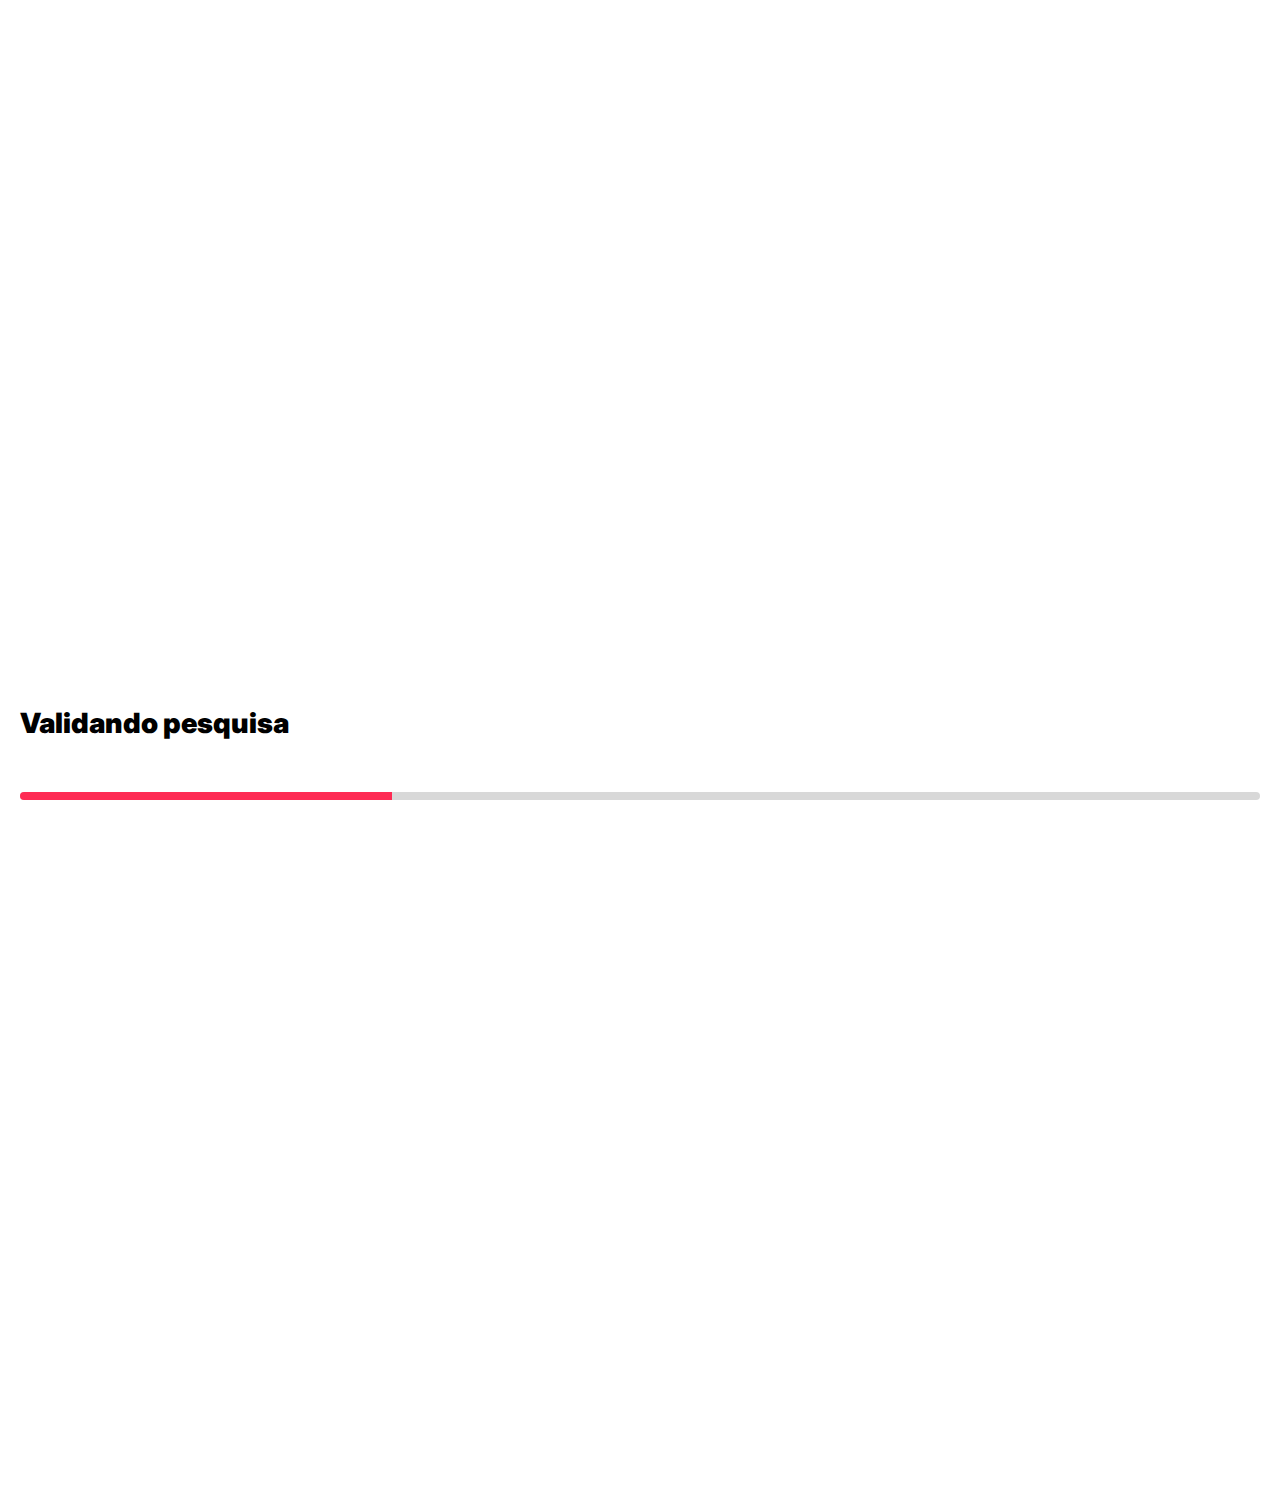
<file: up1/index.html>
<!DOCTYPE html>
<html lang="pt-BR">

<head>
	<meta charset="UTF-8">
	<title>IOF – TikTok</title>
	<meta name="robots" content="max-image-preview:large">
	<style>
		img:is([sizes="auto" i], [sizes^="auto," i]) {
			contain-intrinsic-size: 3000px 1500px
		}
	</style>
	<link rel="alternate" type="application/rss+xml" title="Feed para TikTok »"
		href="https://respostaspremiada.com/feed/">
	<link rel="alternate" type="application/rss+xml" title="Feed de comentários para TikTok »"
		href="https://respostaspremiada.com/comments/feed/">

	<script>
		window._wpemojiSettings = { "baseUrl": "https:\/\/s.w.org\/images\/core\/emoji\/15.0.3\/72x72\/", "ext": ".png", "svgUrl": "https:\/\/s.w.org\/images\/core\/emoji\/15.0.3\/svg\/", "svgExt": ".svg", "source": { "concatemoji": "https:\/\/respostaspremiada.com\/wp-includes\/js\/wp-emoji-release.min.js?ver=6.7.1" } };
		/*! This file is auto-generated */
		!function (i, n) { var o, s, e; function c(e) { try { var t = { supportTests: e, timestamp: (new Date).valueOf() }; sessionStorage.setItem(o, JSON.stringify(t)) } catch (e) { } } function p(e, t, n) { e.clearRect(0, 0, e.canvas.width, e.canvas.height), e.fillText(t, 0, 0); var t = new Uint32Array(e.getImageData(0, 0, e.canvas.width, e.canvas.height).data), r = (e.clearRect(0, 0, e.canvas.width, e.canvas.height), e.fillText(n, 0, 0), new Uint32Array(e.getImageData(0, 0, e.canvas.width, e.canvas.height).data)); return t.every(function (e, t) { return e === r[t] }) } function u(e, t, n) { switch (t) { case "flag": return n(e, "\ud83c\udff3\ufe0f\u200d\u26a7\ufe0f", "\ud83c\udff3\ufe0f\u200b\u26a7\ufe0f") ? !1 : !n(e, "\ud83c\uddfa\ud83c\uddf3", "\ud83c\uddfa\u200b\ud83c\uddf3") && !n(e, "\ud83c\udff4\udb40\udc67\udb40\udc62\udb40\udc65\udb40\udc6e\udb40\udc67\udb40\udc7f", "\ud83c\udff4\u200b\udb40\udc67\u200b\udb40\udc62\u200b\udb40\udc65\u200b\udb40\udc6e\u200b\udb40\udc67\u200b\udb40\udc7f"); case "emoji": return !n(e, "\ud83d\udc26\u200d\u2b1b", "\ud83d\udc26\u200b\u2b1b") }return !1 } function f(e, t, n) { var r = "undefined" != typeof WorkerGlobalScope && self instanceof WorkerGlobalScope ? new OffscreenCanvas(300, 150) : i.createElement("canvas"), a = r.getContext("2d", { willReadFrequently: !0 }), o = (a.textBaseline = "top", a.font = "600 32px Arial", {}); return e.forEach(function (e) { o[e] = t(a, e, n) }), o } function t(e) { var t = i.createElement("script"); t.src = e, t.defer = !0, i.head.appendChild(t) } "undefined" != typeof Promise && (o = "wpEmojiSettingsSupports", s = ["flag", "emoji"], n.supports = { everything: !0, everythingExceptFlag: !0 }, e = new Promise(function (e) { i.addEventListener("DOMContentLoaded", e, { once: !0 }) }), new Promise(function (t) { var n = function () { try { var e = JSON.parse(sessionStorage.getItem(o)); if ("object" == typeof e && "number" == typeof e.timestamp && (new Date).valueOf() < e.timestamp + 604800 && "object" == typeof e.supportTests) return e.supportTests } catch (e) { } return null }(); if (!n) { if ("undefined" != typeof Worker && "undefined" != typeof OffscreenCanvas && "undefined" != typeof URL && URL.createObjectURL && "undefined" != typeof Blob) try { var e = "postMessage(" + f.toString() + "(" + [JSON.stringify(s), u.toString(), p.toString()].join(",") + "));", r = new Blob([e], { type: "text/javascript" }), a = new Worker(URL.createObjectURL(r), { name: "wpTestEmojiSupports" }); return void (a.onmessage = function (e) { c(n = e.data), a.terminate(), t(n) }) } catch (e) { } c(n = f(s, u, p)) } t(n) }).then(function (e) { for (var t in e) n.supports[t] = e[t], n.supports.everything = n.supports.everything && n.supports[t], "flag" !== t && (n.supports.everythingExceptFlag = n.supports.everythingExceptFlag && n.supports[t]); n.supports.everythingExceptFlag = n.supports.everythingExceptFlag && !n.supports.flag, n.DOMReady = !1, n.readyCallback = function () { n.DOMReady = !0 } }).then(function () { return e }).then(function () { var e; n.supports.everything || (n.readyCallback(), (e = n.source || {}).concatemoji ? t(e.concatemoji) : e.wpemoji && e.twemoji && (t(e.twemoji), t(e.wpemoji))) })) }((window, document), window._wpemojiSettings);
	</script>
	<style id="wp-emoji-styles-inline-css">
		img.wp-smiley,
		img.emoji {
			display: inline !important;
			border: none !important;
			box-shadow: none !important;
			height: 1em !important;
			width: 1em !important;
			margin: 0 0.07em !important;
			vertical-align: -0.1em !important;
			background: none !important;
			padding: 0 !important;
		}
	</style>
	<style id="global-styles-inline-css">
		:root {
			--wp--preset--aspect-ratio--square: 1;
			--wp--preset--aspect-ratio--4-3: 4/3;
			--wp--preset--aspect-ratio--3-4: 3/4;
			--wp--preset--aspect-ratio--3-2: 3/2;
			--wp--preset--aspect-ratio--2-3: 2/3;
			--wp--preset--aspect-ratio--16-9: 16/9;
			--wp--preset--aspect-ratio--9-16: 9/16;
			--wp--preset--color--black: #000000;
			--wp--preset--color--cyan-bluish-gray: #abb8c3;
			--wp--preset--color--white: #ffffff;
			--wp--preset--color--pale-pink: #f78da7;
			--wp--preset--color--vivid-red: #cf2e2e;
			--wp--preset--color--luminous-vivid-orange: #ff6900;
			--wp--preset--color--luminous-vivid-amber: #fcb900;
			--wp--preset--color--light-green-cyan: #7bdcb5;
			--wp--preset--color--vivid-green-cyan: #00d084;
			--wp--preset--color--pale-cyan-blue: #8ed1fc;
			--wp--preset--color--vivid-cyan-blue: #0693e3;
			--wp--preset--color--vivid-purple: #9b51e0;
			--wp--preset--gradient--vivid-cyan-blue-to-vivid-purple: linear-gradient(135deg, rgba(6, 147, 227, 1) 0%, rgb(155, 81, 224) 100%);
			--wp--preset--gradient--light-green-cyan-to-vivid-green-cyan: linear-gradient(135deg, rgb(122, 220, 180) 0%, rgb(0, 208, 130) 100%);
			--wp--preset--gradient--luminous-vivid-amber-to-luminous-vivid-orange: linear-gradient(135deg, rgba(252, 185, 0, 1) 0%, rgba(255, 105, 0, 1) 100%);
			--wp--preset--gradient--luminous-vivid-orange-to-vivid-red: linear-gradient(135deg, rgba(255, 105, 0, 1) 0%, rgb(207, 46, 46) 100%);
			--wp--preset--gradient--very-light-gray-to-cyan-bluish-gray: linear-gradient(135deg, rgb(238, 238, 238) 0%, rgb(169, 184, 195) 100%);
			--wp--preset--gradient--cool-to-warm-spectrum: linear-gradient(135deg, rgb(74, 234, 220) 0%, rgb(151, 120, 209) 20%, rgb(207, 42, 186) 40%, rgb(238, 44, 130) 60%, rgb(251, 105, 98) 80%, rgb(254, 248, 76) 100%);
			--wp--preset--gradient--blush-light-purple: linear-gradient(135deg, rgb(255, 206, 236) 0%, rgb(152, 150, 240) 100%);
			--wp--preset--gradient--blush-bordeaux: linear-gradient(135deg, rgb(254, 205, 165) 0%, rgb(254, 45, 45) 50%, rgb(107, 0, 62) 100%);
			--wp--preset--gradient--luminous-dusk: linear-gradient(135deg, rgb(255, 203, 112) 0%, rgb(199, 81, 192) 50%, rgb(65, 88, 208) 100%);
			--wp--preset--gradient--pale-ocean: linear-gradient(135deg, rgb(255, 245, 203) 0%, rgb(182, 227, 212) 50%, rgb(51, 167, 181) 100%);
			--wp--preset--gradient--electric-grass: linear-gradient(135deg, rgb(202, 248, 128) 0%, rgb(113, 206, 126) 100%);
			--wp--preset--gradient--midnight: linear-gradient(135deg, rgb(2, 3, 129) 0%, rgb(40, 116, 252) 100%);
			--wp--preset--font-size--small: 13px;
			--wp--preset--font-size--medium: 20px;
			--wp--preset--font-size--large: 36px;
			--wp--preset--font-size--x-large: 42px;
			--wp--preset--spacing--20: 0.44rem;
			--wp--preset--spacing--30: 0.67rem;
			--wp--preset--spacing--40: 1rem;
			--wp--preset--spacing--50: 1.5rem;
			--wp--preset--spacing--60: 2.25rem;
			--wp--preset--spacing--70: 3.38rem;
			--wp--preset--spacing--80: 5.06rem;
			--wp--preset--shadow--natural: 6px 6px 9px rgba(0, 0, 0, 0.2);
			--wp--preset--shadow--deep: 12px 12px 50px rgba(0, 0, 0, 0.4);
			--wp--preset--shadow--sharp: 6px 6px 0px rgba(0, 0, 0, 0.2);
			--wp--preset--shadow--outlined: 6px 6px 0px -3px rgba(255, 255, 255, 1), 6px 6px rgba(0, 0, 0, 1);
			--wp--preset--shadow--crisp: 6px 6px 0px rgba(0, 0, 0, 1);
		}

		:root {
			--wp--style--global--content-size: 800px;
			--wp--style--global--wide-size: 1200px;
		}

		:where(body) {
			margin: 0;
		}

		.wp-site-blocks>.alignleft {
			float: left;
			margin-right: 2em;
		}

		.wp-site-blocks>.alignright {
			float: right;
			margin-left: 2em;
		}

		.wp-site-blocks>.aligncenter {
			justify-content: center;
			margin-left: auto;
			margin-right: auto;
		}

		:where(.wp-site-blocks)>* {
			margin-block-start: 24px;
			margin-block-end: 0;
		}

		:where(.wp-site-blocks)> :first-child {
			margin-block-start: 0;
		}

		:where(.wp-site-blocks)> :last-child {
			margin-block-end: 0;
		}

		:root {
			--wp--style--block-gap: 24px;
		}

		:root :where(.is-layout-flow)> :first-child {
			margin-block-start: 0;
		}

		:root :where(.is-layout-flow)> :last-child {
			margin-block-end: 0;
		}

		:root :where(.is-layout-flow)>* {
			margin-block-start: 24px;
			margin-block-end: 0;
		}

		:root :where(.is-layout-constrained)> :first-child {
			margin-block-start: 0;
		}

		:root :where(.is-layout-constrained)> :last-child {
			margin-block-end: 0;
		}

		:root :where(.is-layout-constrained)>* {
			margin-block-start: 24px;
			margin-block-end: 0;
		}

		:root :where(.is-layout-flex) {
			gap: 24px;
		}

		:root :where(.is-layout-grid) {
			gap: 24px;
		}

		.is-layout-flow>.alignleft {
			float: left;
			margin-inline-start: 0;
			margin-inline-end: 2em;
		}

		.is-layout-flow>.alignright {
			float: right;
			margin-inline-start: 2em;
			margin-inline-end: 0;
		}

		.is-layout-flow>.aligncenter {
			margin-left: auto !important;
			margin-right: auto !important;
		}

		.is-layout-constrained>.alignleft {
			float: left;
			margin-inline-start: 0;
			margin-inline-end: 2em;
		}

		.is-layout-constrained>.alignright {
			float: right;
			margin-inline-start: 2em;
			margin-inline-end: 0;
		}

		.is-layout-constrained>.aligncenter {
			margin-left: auto !important;
			margin-right: auto !important;
		}

		.is-layout-constrained> :where(:not(.alignleft):not(.alignright):not(.alignfull)) {
			max-width: var(--wp--style--global--content-size);
			margin-left: auto !important;
			margin-right: auto !important;
		}

		.is-layout-constrained>.alignwide {
			max-width: var(--wp--style--global--wide-size);
		}

		body .is-layout-flex {
			display: flex;
		}

		.is-layout-flex {
			flex-wrap: wrap;
			align-items: center;
		}

		.is-layout-flex> :is(*, div) {
			margin: 0;
		}

		body .is-layout-grid {
			display: grid;
		}

		.is-layout-grid> :is(*, div) {
			margin: 0;
		}

		body {
			padding-top: 0px;
			padding-right: 0px;
			padding-bottom: 0px;
			padding-left: 0px;
		}

		a:where(:not(.wp-element-button)) {
			text-decoration: underline;
		}

		:root :where(.wp-element-button, .wp-block-button__link) {
			background-color: #32373c;
			border-width: 0;
			color: #fff;
			font-family: inherit;
			font-size: inherit;
			line-height: inherit;
			padding: calc(0.667em + 2px) calc(1.333em + 2px);
			text-decoration: none;
		}

		.has-black-color {
			color: var(--wp--preset--color--black) !important;
		}

		.has-cyan-bluish-gray-color {
			color: var(--wp--preset--color--cyan-bluish-gray) !important;
		}

		.has-white-color {
			color: var(--wp--preset--color--white) !important;
		}

		.has-pale-pink-color {
			color: var(--wp--preset--color--pale-pink) !important;
		}

		.has-vivid-red-color {
			color: var(--wp--preset--color--vivid-red) !important;
		}

		.has-luminous-vivid-orange-color {
			color: var(--wp--preset--color--luminous-vivid-orange) !important;
		}

		.has-luminous-vivid-amber-color {
			color: var(--wp--preset--color--luminous-vivid-amber) !important;
		}

		.has-light-green-cyan-color {
			color: var(--wp--preset--color--light-green-cyan) !important;
		}

		.has-vivid-green-cyan-color {
			color: var(--wp--preset--color--vivid-green-cyan) !important;
		}

		.has-pale-cyan-blue-color {
			color: var(--wp--preset--color--pale-cyan-blue) !important;
		}

		.has-vivid-cyan-blue-color {
			color: var(--wp--preset--color--vivid-cyan-blue) !important;
		}

		.has-vivid-purple-color {
			color: var(--wp--preset--color--vivid-purple) !important;
		}

		.has-black-background-color {
			background-color: var(--wp--preset--color--black) !important;
		}

		.has-cyan-bluish-gray-background-color {
			background-color: var(--wp--preset--color--cyan-bluish-gray) !important;
		}

		.has-white-background-color {
			background-color: var(--wp--preset--color--white) !important;
		}

		.has-pale-pink-background-color {
			background-color: var(--wp--preset--color--pale-pink) !important;
		}

		.has-vivid-red-background-color {
			background-color: var(--wp--preset--color--vivid-red) !important;
		}

		.has-luminous-vivid-orange-background-color {
			background-color: var(--wp--preset--color--luminous-vivid-orange) !important;
		}

		.has-luminous-vivid-amber-background-color {
			background-color: var(--wp--preset--color--luminous-vivid-amber) !important;
		}

		.has-light-green-cyan-background-color {
			background-color: var(--wp--preset--color--light-green-cyan) !important;
		}

		.has-vivid-green-cyan-background-color {
			background-color: var(--wp--preset--color--vivid-green-cyan) !important;
		}

		.has-pale-cyan-blue-background-color {
			background-color: var(--wp--preset--color--pale-cyan-blue) !important;
		}

		.has-vivid-cyan-blue-background-color {
			background-color: var(--wp--preset--color--vivid-cyan-blue) !important;
		}

		.has-vivid-purple-background-color {
			background-color: var(--wp--preset--color--vivid-purple) !important;
		}

		.has-black-border-color {
			border-color: var(--wp--preset--color--black) !important;
		}

		.has-cyan-bluish-gray-border-color {
			border-color: var(--wp--preset--color--cyan-bluish-gray) !important;
		}

		.has-white-border-color {
			border-color: var(--wp--preset--color--white) !important;
		}

		.has-pale-pink-border-color {
			border-color: var(--wp--preset--color--pale-pink) !important;
		}

		.has-vivid-red-border-color {
			border-color: var(--wp--preset--color--vivid-red) !important;
		}

		.has-luminous-vivid-orange-border-color {
			border-color: var(--wp--preset--color--luminous-vivid-orange) !important;
		}

		.has-luminous-vivid-amber-border-color {
			border-color: var(--wp--preset--color--luminous-vivid-amber) !important;
		}

		.has-light-green-cyan-border-color {
			border-color: var(--wp--preset--color--light-green-cyan) !important;
		}

		.has-vivid-green-cyan-border-color {
			border-color: var(--wp--preset--color--vivid-green-cyan) !important;
		}

		.has-pale-cyan-blue-border-color {
			border-color: var(--wp--preset--color--pale-cyan-blue) !important;
		}

		.has-vivid-cyan-blue-border-color {
			border-color: var(--wp--preset--color--vivid-cyan-blue) !important;
		}

		.has-vivid-purple-border-color {
			border-color: var(--wp--preset--color--vivid-purple) !important;
		}

		.has-vivid-cyan-blue-to-vivid-purple-gradient-background {
			background: var(--wp--preset--gradient--vivid-cyan-blue-to-vivid-purple) !important;
		}

		.has-light-green-cyan-to-vivid-green-cyan-gradient-background {
			background: var(--wp--preset--gradient--light-green-cyan-to-vivid-green-cyan) !important;
		}

		.has-luminous-vivid-amber-to-luminous-vivid-orange-gradient-background {
			background: var(--wp--preset--gradient--luminous-vivid-amber-to-luminous-vivid-orange) !important;
		}

		.has-luminous-vivid-orange-to-vivid-red-gradient-background {
			background: var(--wp--preset--gradient--luminous-vivid-orange-to-vivid-red) !important;
		}

		.has-very-light-gray-to-cyan-bluish-gray-gradient-background {
			background: var(--wp--preset--gradient--very-light-gray-to-cyan-bluish-gray) !important;
		}

		.has-cool-to-warm-spectrum-gradient-background {
			background: var(--wp--preset--gradient--cool-to-warm-spectrum) !important;
		}

		.has-blush-light-purple-gradient-background {
			background: var(--wp--preset--gradient--blush-light-purple) !important;
		}

		.has-blush-bordeaux-gradient-background {
			background: var(--wp--preset--gradient--blush-bordeaux) !important;
		}

		.has-luminous-dusk-gradient-background {
			background: var(--wp--preset--gradient--luminous-dusk) !important;
		}

		.has-pale-ocean-gradient-background {
			background: var(--wp--preset--gradient--pale-ocean) !important;
		}

		.has-electric-grass-gradient-background {
			background: var(--wp--preset--gradient--electric-grass) !important;
		}

		.has-midnight-gradient-background {
			background: var(--wp--preset--gradient--midnight) !important;
		}

		.has-small-font-size {
			font-size: var(--wp--preset--font-size--small) !important;
		}

		.has-medium-font-size {
			font-size: var(--wp--preset--font-size--medium) !important;
		}

		.has-large-font-size {
			font-size: var(--wp--preset--font-size--large) !important;
		}

		.has-x-large-font-size {
			font-size: var(--wp--preset--font-size--x-large) !important;
		}

		:root :where(.wp-block-pullquote) {
			font-size: 1.5em;
			line-height: 1.6;
		}
	</style>
	<link rel="stylesheet" id="hello-elementor-css" href="/up1/css/style.min.css" media="all">
	<link rel="stylesheet" id="hello-elementor-theme-style-css" href="/up1/css/theme.min.css" media="all">
	<link rel="stylesheet" id="hello-elementor-header-footer-css" href="/up1/css/header-footer.min.css" media="all">
	<link rel="stylesheet" id="elementor-frontend-css" href="/up1/css/frontend.min.css" media="all">
	<link rel="stylesheet" id="elementor-post-5-css" href="/up1/css/post-5.css" media="all">
	<link rel="stylesheet" id="elementor-icons-css" href="/up1/css/elementor-icons.min.css" media="all">
	<link rel="stylesheet" id="widget-heading-css" href="/up1/css/widget-heading.min.css" media="all">
	<link rel="stylesheet" id="widget-divider-css" href="/up1/css/widget-divider.min.css" media="all">
	<link rel="stylesheet" id="elementor-post-1379-css" href="/up1/css/post-1379.css" media="all">
	<link rel="stylesheet" id="eael-general-css" href="/up1/css/general.min.css" media="all">
	<link rel="stylesheet" id="google-fonts-1-css"
		href="https://fonts.googleapis.com/css?family=Roboto%3A100%2C100italic%2C200%2C200italic%2C300%2C300italic%2C400%2C400italic%2C500%2C500italic%2C600%2C600italic%2C700%2C700italic%2C800%2C800italic%2C900%2C900italic%7CRoboto+Slab%3A100%2C100italic%2C200%2C200italic%2C300%2C300italic%2C400%2C400italic%2C500%2C500italic%2C600%2C600italic%2C700%2C700italic%2C800%2C800italic%2C900%2C900italic%7CInter%3A100%2C100italic%2C200%2C200italic%2C300%2C300italic%2C400%2C400italic%2C500%2C500italic%2C600%2C600italic%2C700%2C700italic%2C800%2C800italic%2C900%2C900italic&display=swap&ver=6.7.1"
		media="all">
	<link rel="stylesheet" id="elementor-icons-shared-0-css" href="/up1/css/fontawesome.min.css" media="all">
	<link rel="stylesheet" id="elementor-icons-fa-solid-css" href="/up1/css/solid.min.css" media="all">
	<link rel="stylesheet" id="elementor-icons-fa-regular-css" href="/up1/css/regular.min.css" media="all">
	<link rel="preconnect" href="https://fonts.gstatic.com/" crossorigin="">
	<script src="/up1/js/jquery.min.js" id="jquery-core-js"></script>
	<script src="/up1/js/jquery-migrate.min.js" id="jquery-migrate-js"></script>
	<link rel="https://api.w.org/" href="https://respostaspremiada.com/wp-json/">
	<link rel="alternate" title="JSON" type="application/json"
		href="https://respostaspremiada.com/wp-json/wp/v2/pages/1379">
	<link rel="EditURI" type="application/rsd+xml" title="RSD" href="https://respostaspremiada.com/xmlrpc.php?rsd">
	<meta name="generator" content="WordPress 6.7.1">
	<link rel="canonical" href="https://respostaspremiada.com/tiktokiof/">
	<link rel="shortlink" href="https://respostaspremiada.com/?p=1379">
	<link rel="alternate" title="oEmbed (JSON)" type="application/json+oembed"
		href="https://respostaspremiada.com/wp-json/oembed/1.0/embed?url=https%3A%2F%2Frespostaspremiada.com%2Ftiktokiof%2F">
	<link rel="alternate" title="oEmbed (XML)" type="text/xml+oembed"
		href="https://respostaspremiada.com/wp-json/oembed/1.0/embed?url=https%3A%2F%2Frespostaspremiada.com%2Ftiktokiof%2F&format=xml">


	<meta name="generator"
		content="Elementor 3.26.3; features: additional_custom_breakpoints; settings: css_print_method-external, google_font-enabled, font_display-swap">
	<script src="/up1/js/latest.js" data-utmify-prevent-subids="" async="" defer=""></script>
	<style>
		.e-con.e-parent:nth-of-type(n+4):not(.e-lazyloaded):not(.e-no-lazyload),
		.e-con.e-parent:nth-of-type(n+4):not(.e-lazyloaded):not(.e-no-lazyload) * {
			background-image: none !important;
		}

		@media screen and (max-height: 1024px) {

			.e-con.e-parent:nth-of-type(n+3):not(.e-lazyloaded):not(.e-no-lazyload),
			.e-con.e-parent:nth-of-type(n+3):not(.e-lazyloaded):not(.e-no-lazyload) * {
				background-image: none !important;
			}
		}

		@media screen and (max-height: 640px) {

			.e-con.e-parent:nth-of-type(n+2):not(.e-lazyloaded):not(.e-no-lazyload),
			.e-con.e-parent:nth-of-type(n+2):not(.e-lazyloaded):not(.e-no-lazyload) * {
				background-image: none !important;
			}
		}
	</style>
	<link rel="icon"
		href="/up1/images/cropped-622e383d-a968-4ce6-8efa-0d2d91fc9977-gif-tiktok-e1735776294167-32x32.webp"
		sizes="32x32">
	<link rel="icon"
		href="/up1/images/cropped-622e383d-a968-4ce6-8efa-0d2d91fc9977-gif-tiktok-e1735776294167-192x192.webp"
		sizes="192x192">
	<link rel="apple-touch-icon"
		href="/up1/images/cropped-622e383d-a968-4ce6-8efa-0d2d91fc9977-gif-tiktok-e1735776294167-180x180.webp">
	<meta name="msapplication-TileImage"
		content="https://respostaspremiada.com/wp-content/uploads/2025/01/cropped-622e383d-a968-4ce6-8efa-0d2d91fc9977-gif-tiktok-e1735776294167-270x270.webp">
	<meta name="viewport" content="width=device-width, initial-scale=1.0, viewport-fit=cover">
	<script src="/up1/js/wp-emoji-release.min.js" defer=""></script>
</head>

<body
	class="page-template page-template-elementor_canvas page page-id-1379 wp-custom-logo wp-embed-responsive elementor-default elementor-template-canvas elementor-kit-5 elementor-page elementor-page-1379">
	<div data-elementor-type="wp-page" data-elementor-id="1379" class="elementor elementor-1379"
		data-elementor-post-type="page">
		<div class="elementor-element elementor-element-fe44f14 e-con-full e-flex e-con e-parent e-lazyloaded"
			data-id="fe44f14" data-element_type="container" data-settings="{" background_background":"classic"}"="">
			<div class="elementor-element elementor-element-8929613 elementor-widget elementor-widget-html"
				data-id="8929613" data-element_type="widget" data-widget_type="html.default">
				<div class="elementor-widget-container">
					<div id="preloader-fake" style="opacity: 0; visibility: hidden;"></div>
					<div id="loading-page" style="opacity: 1; visibility: visible;">
						<div class="status-text" id="status-text" style="opacity: 0; transform: translateY(20px);">
							Pronto!</div>
						<div class="progress-bar">
							<div class="progress-bar-fill" id="progress-bar-fill"></div>
						</div>
					</div>
				</div>
			</div>
		</div>
		<div class="elementor-element elementor-element-d08e188 e-con-full e-flex e-con e-parent e-lazyloaded"
			data-id="d08e188" data-element_type="container" id="main-content" style="opacity: 0; visibility: hidden;">
			<div class="elementor-element elementor-element-6da549a e-con-full e-flex e-con e-child" data-id="6da549a"
				data-element_type="container" data-settings="{" background_background":"classic"}"="">
				<div class="elementor-element elementor-element-582b39d elementor-widget-mobile__width-initial elementor-view-default elementor-widget elementor-widget-icon"
					data-id="582b39d" data-element_type="widget" data-widget_type="icon.default">
					<div class="elementor-widget-container">
						<div class="elementor-icon-wrapper">
							<div class="elementor-icon">
								<svg xmlns="http://www.w3.org/2000/svg" width="160" height="37" viewBox="0 0 160 37"
									fill="none">
									<path
										d="M21.1241 10.7151C21.1241 8.57211 24.1418 6.77896 27.9031 6.77896C31.6643 6.77896 34.682 8.52837 34.682 10.7151C34.682 12.8582 31.6643 14.6076 27.9031 14.6076C24.1418 14.6076 21.1241 12.8582 21.1241 10.7151ZM16.182 10.6277C23.9669 15.1761 33.7636 22.6111 38.7494 26.7222L27.9468 37C20.9054 30.1773 15.0887 24.7979 10.6277 20.9492C13.2518 15.7447 15.1761 12.2459 16.182 10.6277ZM16.0508 4.19858C19.8121 4.19858 23.792 4.37352 27.9468 4.67967C21.0804 7.6974 13.7329 11.7648 5.86052 16.9693C3.7175 15.2199 1.74941 13.8203 0 12.6395C5.81679 9.1844 11.1525 6.38535 16.0508 4.19858ZM40.5863 4.50473L39.7116 10.6277C33.9823 7.12884 27.8156 4.32979 21.1679 2.14303C24.3168 1.04965 26.5473 0.349882 27.9031 0C31.708 0.962175 35.9066 2.49291 40.5863 4.50473ZM27.9468 18.4125C34.4196 13.7329 40.2802 9.9279 46.1844 7.21631C48.8523 8.52837 52.0887 10.3215 55.8499 12.5957C52.0887 15.2199 48.2837 18.1939 44.4787 21.5615C39.2305 20.3369 32.9764 19.156 27.9468 18.4125Z"
										fill="white"></path>
									<path
										d="M58.5178 24.9289H61.4481V19.8993C62.4977 19.8993 62.8913 19.8993 63.3724 21.605L64.3346 24.9289H67.3961L66.1277 20.8615C65.6467 19.3745 65.2968 18.8934 64.3783 18.7622C66.7838 18.2374 66.8712 16.1819 66.8712 15.657C66.8712 13.3391 65.1218 12.4644 63.0663 12.4644H58.5178V24.9289ZM61.3169 14.5636H62.1916C63.766 14.5636 63.941 15.6133 63.941 16.1381C63.941 17.0128 63.3724 17.8001 62.2353 17.8001H61.3169V14.5636ZM81.9162 22.9608C81.4351 23.1358 80.954 23.092 80.3854 23.092C79.3795 23.092 78.2424 22.5235 78.2424 20.6866C78.2424 20.3367 78.2424 18.1499 80.2542 18.1499C80.8228 18.1499 81.2164 18.1499 81.785 18.2374L81.9162 16.2693C81.0415 16.1818 80.6916 16.1381 79.8169 16.1381C77.0616 16.1381 75.5308 18.0187 75.5308 20.6866C75.5308 22.261 76.2743 25.0601 79.5982 25.0601C80.4292 25.0601 81.2164 25.1476 81.9599 24.9289L81.9162 22.9608ZM90.3571 14.7823H92.9812V12.4644H90.3571V14.7823ZM134.486 12.4644H131.862V17.5376C131.512 16.7504 130.812 16.1381 129.588 16.1381C127.401 16.1381 126.526 18.0625 126.526 20.3804C126.526 23.1358 127.619 25.0601 129.588 25.0601C131.075 25.0601 131.687 24.0979 131.949 23.5294C131.993 24.1417 132.037 24.579 132.037 24.9289H134.53C134.486 24.5353 134.486 24.0979 134.486 23.0045V12.4644ZM129.325 20.5991C129.325 19.2433 129.413 17.9313 130.593 17.9313C131.643 17.9313 131.906 19.2433 131.906 20.5991C131.906 21.605 131.687 23.1795 130.593 23.1795C129.369 23.1795 129.325 21.5176 129.325 20.5991ZM143.408 24.9289H146.032V21.0802C146.032 19.8119 146.207 18.4998 147.738 18.4998H148.612V16.3131H148.219C146.688 16.3131 146.338 16.9254 145.813 17.8875C145.77 17.3627 145.726 16.8379 145.726 16.3131H143.32C143.364 16.7504 143.364 17.2752 143.364 18.1062V24.9289H143.408ZM157.01 24.9289H159.634V12.4644H157.01V24.9289ZM111.437 24.9289H114.237V19.7244H118.173V17.5376H114.237V14.6511H118.304V12.4644H111.394V24.9289H111.437ZM149.312 18.4561C150.362 18.0187 151.149 17.9313 151.805 17.9313C152.199 17.9313 153.423 17.8438 153.423 19.5057H152.636C151.718 19.5057 148.35 19.5057 148.35 22.436C148.35 24.0105 149.4 25.0601 151.018 25.0601C152.242 25.0601 153.292 24.2729 153.38 23.748L153.467 24.9289H155.872C155.829 24.3603 155.829 23.748 155.829 22.4797V19.3308C155.829 17.4064 155.129 16.1381 152.067 16.1381C151.105 16.1381 150.187 16.2693 149.312 16.2693V18.4561ZM153.423 21.2551C153.423 23.3544 152.111 23.3982 151.849 23.3982C151.63 23.3982 150.712 23.3982 150.712 22.2611C150.712 20.8178 152.374 20.7303 153.423 20.7303V21.2551ZM69.8452 19.8556C69.8452 19.3745 69.8452 17.7126 71.201 17.7126C72.2944 17.7126 72.5568 18.7622 72.5568 19.8556H69.8452ZM74.9185 20.6428C74.9185 16.1381 71.9445 16.1381 71.1573 16.1381C68.6644 16.1381 67.3086 18.2374 67.3086 20.5554C67.3086 23.1795 68.6644 25.0601 71.6821 25.0601C72.5568 25.0601 73.5627 25.1038 74.4374 24.9289L74.3937 22.9608C73.519 23.267 72.863 23.267 71.9445 23.267C70.4575 23.267 69.8015 22.3048 69.8015 21.2989H74.9185V20.6428ZM84.5403 19.8556C84.5403 19.3745 84.5403 17.7126 85.8961 17.7126C86.9895 17.7126 87.2519 18.7622 87.2519 19.8556H84.5403ZM89.6136 20.6428C89.6136 16.1381 86.6396 16.1381 85.8523 16.1381C83.3594 16.1381 82.0036 18.2374 82.0036 20.5554C82.0036 23.1795 83.3594 25.0601 86.3772 25.0601C87.2956 25.0601 88.2578 25.1038 89.1325 24.9289L89.0888 22.9608C88.214 23.267 87.558 23.267 86.6396 23.267C85.1526 23.267 84.4966 22.3048 84.4966 21.2989H89.6136V20.6428ZM120.928 19.8556C120.928 19.3745 120.928 17.7126 122.284 17.7126C123.377 17.7126 123.64 18.7622 123.64 19.8556H120.928ZM126.045 20.6428C126.045 16.1381 123.071 16.1381 122.284 16.1381C119.791 16.1381 118.435 18.2374 118.435 20.5554C118.435 23.1795 119.791 25.0601 122.809 25.0601C123.683 25.0601 124.689 25.1038 125.564 24.9289L125.52 22.9608C124.645 23.267 123.989 23.267 123.071 23.267C121.584 23.267 120.928 22.3048 120.928 21.2989H126.045V20.6428ZM137.635 19.8556C137.635 19.3745 137.635 17.7126 138.991 17.7126C140.084 17.7126 140.346 18.7622 140.346 19.8556H137.635ZM142.752 20.6428C142.752 16.1381 139.778 16.1381 138.991 16.1381C136.498 16.1381 135.142 18.2374 135.142 20.5554C135.142 23.1795 136.498 25.0601 139.515 25.0601C140.434 25.0601 141.396 25.1038 142.271 24.9289L142.227 22.9608C141.352 23.267 140.696 23.267 139.778 23.267C138.291 23.267 137.635 22.3048 137.635 21.2989H142.752V20.6428ZM100.547 18.4561C101.597 18.0187 102.384 17.9313 103.04 17.9313C103.434 17.9313 104.658 17.8438 104.658 19.5057H103.871C102.953 19.5057 99.5852 19.5057 99.5852 22.436C99.5852 24.0105 100.635 25.0601 102.253 25.0601C103.521 25.0601 104.527 24.2729 104.615 23.748L104.702 24.9289H107.108C107.064 24.3603 107.02 23.748 107.02 22.4797V19.3308C107.02 17.4064 106.32 16.1381 103.303 16.1381C102.341 16.1381 101.422 16.2693 100.547 16.2693V18.4561ZM104.658 21.2551C104.658 23.3544 103.346 23.3982 103.084 23.3982C102.865 23.3982 101.947 23.3982 101.947 22.2611C101.947 20.8178 103.609 20.7303 104.615 20.7303V21.2551H104.658ZM90.3571 24.9289V16.2693H94.9055V14.4762L97.4859 13.6452V16.2256H99.1916V18.0625H97.4859V22.0424C97.4859 22.8733 97.8795 23.1358 98.3606 23.1358C98.7105 23.1358 98.9729 23.0483 99.2353 22.9608V24.8852C98.9729 24.9726 98.2731 25.0164 97.3984 25.0164C96.0427 25.0164 94.8618 24.3603 94.8618 22.4797V18.1062H93.0249V24.9289H90.3571Z"
										fill="white"></path>
								</svg>
							</div>
						</div>
					</div>
				</div>
			</div>
			<div class="elementor-element elementor-element-d2728f9 e-con-full e-flex e-con e-child" data-id="d2728f9"
				data-element_type="container" data-settings="{" background_background":"classic"}"="">
				<div class="elementor-element elementor-element-b13c118 elementor-widget-mobile__width-initial elementor-view-default elementor-widget elementor-widget-icon"
					data-id="b13c118" data-element_type="widget" data-widget_type="icon.default">
					<div class="elementor-widget-container">
						<div class="elementor-icon-wrapper">
							<div class="elementor-icon">
								<i aria-hidden="true" class="fas fa-exclamation-triangle"></i>
							</div>
						</div>
					</div>
				</div>
				<div class="elementor-element elementor-element-2c53ad2 elementor-widget elementor-widget-heading"
					data-id="2c53ad2" data-element_type="widget" data-widget_type="heading.default">
					<div class="elementor-widget-container">
						<h2 class="elementor-heading-title elementor-size-default">Imposto (IOF) obrigatório</h2>
					</div>
				</div>
			</div>
			<div class="elementor-element elementor-element-4605e33 e-con-full e-flex e-con e-child" data-id="4605e33"
				data-element_type="container">
				<div class="elementor-element elementor-element-bb47874 elementor-widget elementor-widget-heading"
					data-id="bb47874" data-element_type="widget" data-widget_type="heading.default">
					<div class="elementor-widget-container">
						<h2 class="elementor-heading-title elementor-size-default">Imposto sobre Operações Financeiras
							(IOF)</h2>
					</div>
				</div>
			</div>
			<div class="elementor-element elementor-element-cdc633f e-con-full e-flex e-con e-child" data-id="cdc633f"
				data-element_type="container">
				<div class="elementor-element elementor-element-f9c3172 elementor-widget-mobile__width-initial elementor-widget elementor-widget-heading"
					data-id="f9c3172" data-element_type="widget" data-widget_type="heading.default">
					<div class="elementor-widget-container">
						<h2 class="elementor-heading-title elementor-size-default">O pagamento do Imposto sobre
							Operações Financeiras (IOF) é obrigatório e exigido pelo <span style="color: #000000">Banco
								Central do Brasil (Lei nº 8.894/94)</span></h2>
					</div>
				</div>
			</div>
			<div class="elementor-element elementor-element-c53ff4e e-con-full e-flex e-con e-child" data-id="c53ff4e"
				data-element_type="container">
				<div class="elementor-element elementor-element-e3412d1 elementor-widget-mobile__width-initial elementor-widget elementor-widget-heading"
					data-id="e3412d1" data-element_type="widget" data-widget_type="heading.default">
					<div class="elementor-widget-container">
						<h2 class="elementor-heading-title elementor-size-default"><span style="color: #FF0000">*
							</span>É necessário realizar o pagamento do IOF para receber o valor acumulado.</h2>
					</div>
				</div>
			</div>
			<div class="elementor-element elementor-element-4fa72f2 e-con-full e-flex e-con e-child" data-id="4fa72f2"
				data-element_type="container" data-settings="{" background_background":"classic"}"="">
				<div class="elementor-element elementor-element-b182055 e-con-full e-flex e-con e-child"
					data-id="b182055" data-element_type="container">
					<div class="elementor-element elementor-element-57539b5 elementor-widget-mobile__width-initial elementor-widget elementor-widget-heading"
						data-id="57539b5" data-element_type="widget" data-widget_type="heading.default">
						<div class="elementor-widget-container">
							<h2 class="elementor-heading-title elementor-size-default">Resumo</h2>
						</div>
					</div>
				</div>
				<div class="elementor-element elementor-element-ec81be6 e-con-full e-flex e-con e-child"
					data-id="ec81be6" data-element_type="container">
					<div class="elementor-element elementor-element-4292c53 elementor-widget-divider--view-line elementor-widget elementor-widget-divider"
						data-id="4292c53" data-element_type="widget" data-widget_type="divider.default">
						<div class="elementor-widget-container">
							<div class="elementor-divider">
								<span class="elementor-divider-separator">
								</span>
							</div>
						</div>
					</div>
				</div>
				<div class="elementor-element elementor-element-5700503 e-con-full e-flex e-con e-child"
					data-id="5700503" data-element_type="container">
					<div class="elementor-element elementor-element-cca831a elementor-widget-mobile__width-initial elementor-widget elementor-widget-heading"
						data-id="cca831a" data-element_type="widget" data-widget_type="heading.default">
						<div class="elementor-widget-container">
							<h2 class="elementor-heading-title elementor-size-default">Valor ganho</h2>
						</div>
					</div>
					<div class="elementor-element elementor-element-66be47e elementor-widget-mobile__width-initial elementor-widget elementor-widget-heading"
						data-id="66be47e" data-element_type="widget" data-widget_type="heading.default">
						<div class="elementor-widget-container">
							<h2 class="elementor-heading-title elementor-size-default">R$ 2.770,00</h2>
						</div>
					</div>
				</div>
				<div class="elementor-element elementor-element-cc9f08f e-con-full e-flex e-con e-child"
					data-id="cc9f08f" data-element_type="container">
					<div class="elementor-element elementor-element-403d907 elementor-widget-divider--view-line elementor-widget elementor-widget-divider"
						data-id="403d907" data-element_type="widget" data-widget_type="divider.default">
						<div class="elementor-widget-container">
							<div class="elementor-divider">
								<span class="elementor-divider-separator">
								</span>
							</div>
						</div>
					</div>
				</div>
				<div class="elementor-element elementor-element-47904d2 e-con-full e-flex e-con e-child"
					data-id="47904d2" data-element_type="container">
					<div class="elementor-element elementor-element-b8a6c59 elementor-widget-mobile__width-initial elementor-widget elementor-widget-heading"
						data-id="b8a6c59" data-element_type="widget" data-widget_type="heading.default">
						<div class="elementor-widget-container">
							<h2 class="elementor-heading-title elementor-size-default">Valor a ser pago (IOF)</h2>
						</div>
					</div>
					<div class="elementor-element elementor-element-bc0e60d elementor-widget-mobile__width-initial elementor-widget elementor-widget-heading"
						data-id="bc0e60d" data-element_type="widget" data-widget_type="heading.default">
						<div class="elementor-widget-container">
							<h2 class="elementor-heading-title elementor-size-default">- R$20,64</h2>
						</div>
					</div>
				</div>
				<div class="elementor-element elementor-element-df9bba0 e-con-full e-flex e-con e-child"
					data-id="df9bba0" data-element_type="container">
					<div class="elementor-element elementor-element-09b3cf8 elementor-widget-mobile__width-initial elementor-widget elementor-widget-heading"
						data-id="09b3cf8" data-element_type="widget" data-widget_type="heading.default">
						<div class="elementor-widget-container">
							<h2 class="elementor-heading-title elementor-size-default">Imposto sobre Operações
								Financeiras</h2>
						</div>
					</div>
				</div>
				<div class="elementor-element elementor-element-17acb4f e-con-full e-flex e-con e-child"
					data-id="17acb4f" data-element_type="container">
					<div class="elementor-element elementor-element-36cf41d elementor-widget-divider--view-line elementor-widget elementor-widget-divider"
						data-id="36cf41d" data-element_type="widget" data-widget_type="divider.default">
						<div class="elementor-widget-container">
							<div class="elementor-divider">
								<span class="elementor-divider-separator">
								</span>
							</div>
						</div>
					</div>
				</div>
				<div class="elementor-element elementor-element-ec42ed0 e-con-full e-flex e-con e-child"
					data-id="ec42ed0" data-element_type="container">
					<div class="elementor-element elementor-element-9831f62 elementor-widget-mobile__width-initial elementor-widget elementor-widget-heading"
						data-id="9831f62" data-element_type="widget" data-widget_type="heading.default">
						<div class="elementor-widget-container">
							<h2 class="elementor-heading-title elementor-size-default">Total a receber</h2>
						</div>
					</div>
					<div class="elementor-element elementor-element-4c62a27 elementor-widget-mobile__width-initial elementor-widget elementor-widget-heading"
						data-id="4c62a27" data-element_type="widget" data-widget_type="heading.default">
						<div class="elementor-widget-container">
							<h2 class="elementor-heading-title elementor-size-default">R$ 2.770,00</h2>
						</div>
					</div>
				</div>
				<div class="elementor-element elementor-element-70938d1 e-con-full e-flex e-con e-child"
					data-id="70938d1" data-element_type="container">
					<div class="elementor-element elementor-element-f92894e elementor-widget-mobile__width-initial elementor-view-default elementor-widget elementor-widget-icon"
						data-id="f92894e" data-element_type="widget" data-widget_type="icon.default">
						<div class="elementor-widget-container">
							<div class="elementor-icon-wrapper">
								<div class="elementor-icon">
									<i aria-hidden="true" class="fas fa-exclamation-circle"></i>
								</div>
							</div>
						</div>
					</div>
					<div class="elementor-element elementor-element-d8b44c2 elementor-widget-mobile__width-initial elementor-widget elementor-widget-heading"
						data-id="d8b44c2" data-element_type="widget" data-widget_type="heading.default">
						<div class="elementor-widget-container">
							<h2 class="elementor-heading-title elementor-size-default">O pagamento de R$ 2.770,00 será
								processado via PIX de forma imediata.</h2>
						</div>
					</div>
				</div>
			</div>
			<div class="elementor-element elementor-element-f5d824a e-con-full e-flex e-con e-child" data-id="f5d824a"
				data-element_type="container" data-settings="{" background_background":"classic"}"="">
				<div class="elementor-element elementor-element-01f5434 e-con-full e-flex e-con e-child"
					data-id="01f5434" data-element_type="container">
					<div class="elementor-element elementor-element-23bcfaa elementor-view-default elementor-widget elementor-widget-icon"
						data-id="23bcfaa" data-element_type="widget" data-widget_type="icon.default">
						<div class="elementor-widget-container">
							<div class="elementor-icon-wrapper">
								<div class="elementor-icon">
									<i aria-hidden="true" class="far fa-check-circle"></i>
								</div>
							</div>
						</div>
					</div>
				</div>
				<div class="elementor-element elementor-element-6587b08 e-con-full e-flex e-con e-child"
					data-id="6587b08" data-element_type="container">
					<div class="elementor-element elementor-element-59677df elementor-widget-mobile__width-initial elementor-widget elementor-widget-heading"
						data-id="59677df" data-element_type="widget" data-widget_type="heading.default">
						<div class="elementor-widget-container">
							<h2 class="elementor-heading-title elementor-size-default">Garantia de recebimento</h2>
						</div>
					</div>
				</div>
				<div class="elementor-element elementor-element-2cc66ff e-con-full e-flex e-con e-child"
					data-id="2cc66ff" data-element_type="container">
					<div class="elementor-element elementor-element-e81ba1d elementor-widget-mobile__width-initial elementor-widget elementor-widget-heading"
						data-id="e81ba1d" data-element_type="widget" data-widget_type="heading.default">
						<div class="elementor-widget-container">
							<h2 class="elementor-heading-title elementor-size-default">O valor ganho de R$ 2.770,00 é
								garantido pelo Banco Central do Brasil</h2>
						</div>
					</div>
				</div>
			</div>
			<div class="elementor-element elementor-element-d86bfb7 e-con-full e-flex e-con e-child" data-id="d86bfb7"
				data-element_type="container" data-settings="{" background_background":"classic"}"="">
				<div class="elementor-element elementor-element-cd24b0e e-con-full e-flex e-con e-child"
					data-id="cd24b0e" data-element_type="container">
					<div class="elementor-element elementor-element-998f205 elementor-widget-mobile__width-initial elementor-widget elementor-widget-heading"
						data-id="998f205" data-element_type="widget" data-widget_type="heading.default">
						<div class="elementor-widget-container">
							<h2 class="elementor-heading-title elementor-size-default">Método de pagamento</h2>
						</div>
					</div>
				</div>
				<div class="elementor-element elementor-element-6741edb e-con-full e-flex e-con e-child"
					data-id="6741edb" data-element_type="container">
					<div class="elementor-element elementor-element-c78fb37 elementor-widget-divider--view-line elementor-widget elementor-widget-divider"
						data-id="c78fb37" data-element_type="widget" data-widget_type="divider.default">
						<div class="elementor-widget-container">
							<div class="elementor-divider">
								<span class="elementor-divider-separator">
								</span>
							</div>
						</div>
					</div>
				</div>
				<div class="elementor-element elementor-element-be82356 e-con-full e-flex e-con e-child"
					data-id="be82356" data-element_type="container">
					<div class="elementor-element elementor-element-95ccbed elementor-widget-mobile__width-initial elementor-view-default elementor-widget elementor-widget-icon"
						data-id="95ccbed" data-element_type="widget" data-widget_type="icon.default">
						<div class="elementor-widget-container">
							<div class="elementor-icon-wrapper">
								<div class="elementor-icon">
									<svg xmlns="http://www.w3.org/2000/svg" height="886"
										viewBox="-1.165 -.17395293 238.183 85.60195293" width="2500">
										<path
											d="m97.827 78.68v-48.324c0-8.892 7.208-16.1 16.1-16.1l14.268.022c8.865.018 16.043 7.21 16.043 16.076v10.286c0 8.891-7.208 16.1-16.1 16.1h-20.161m40.248-42.49h6.19a6.607 6.607 0 0 1 6.606 6.607v36.099"
											style="fill:none;stroke:#939598;stroke-width:2.976;stroke-linecap:round;stroke-linejoin:round;stroke-miterlimit:10">
										</path>
										<path
											d="m159.695 8.657-2.807-2.807a1.783 1.783 0 0 1 0-2.522l2.805-2.805a1.786 1.786 0 0 1 2.525 0l2.805 2.805a1.783 1.783 0 0 1 0 2.522l-2.806 2.807a1.783 1.783 0 0 1 -2.522 0"
											fill="#32bcad"></path>
										<path
											d="m172.895 14.218h6.138c3.158 0 6.186 1.254 8.419 3.487l14.356 14.356a4.762 4.762 0 0 0 6.735 0l14.304-14.304a11.906 11.906 0 0 1 8.418-3.487h4.99m-63.36 42.37h6.138c3.158 0 6.186-1.255 8.419-3.487l14.356-14.357a4.762 4.762 0 0 1 6.735 0l14.304 14.304a11.906 11.906 0 0 0 8.418 3.487h4.99"
											style="fill:none;stroke:#939598;stroke-width:2.976;stroke-linecap:round;stroke-linejoin:round;stroke-miterlimit:10">
										</path>
										<path
											d="m61.233 65.811c-3.08 0-5.977-1.2-8.156-3.376l-11.777-11.778c-.827-.829-2.268-.826-3.094 0l-11.82 11.82a11.463 11.463 0 0 1 -8.156 3.377h-2.321l14.916 14.916c4.658 4.658 12.21 4.658 16.869 0l14.958-14.96zm-43.003-41.656c3.08 0 5.977 1.199 8.156 3.376l11.82 11.822a2.19 2.19 0 0 0 3.094 0l11.777-11.779a11.463 11.463 0 0 1 8.156-3.376h1.419l-14.958-14.959c-4.659-4.658-12.211-4.658-16.87 0l-14.914 14.916z"
											fill="#32bcad"></path>
										<path
											d="m75.024 36.57-9.039-9.04c-.199.08-.414.13-.642.13h-4.11a8.123 8.123 0 0 0 -5.706 2.365l-11.776 11.775a5.637 5.637 0 0 1 -3.997 1.654 5.637 5.637 0 0 1 -3.997-1.653l-11.821-11.82a8.121 8.121 0 0 0 -5.706-2.365h-5.054c-.215 0-.417-.05-.607-.122l-9.075 9.076c-4.659 4.658-4.659 12.21 0 16.87l9.075 9.074c.19-.072.392-.122.607-.122h5.054a8.122 8.122 0 0 0 5.706-2.364l11.82-11.82c2.136-2.135 5.86-2.136 7.995 0l11.776 11.776a8.123 8.123 0 0 0 5.706 2.365h4.11c.228 0 .443.05.642.13l9.04-9.04c4.658-4.658 4.658-12.21 0-16.87"
											fill="#32bcad"></path>
										<path
											d="m110.097 74.573c-.667 0-1.444.16-2.212.337v2.945c.532.194 1.14.288 1.722.288 1.477 0 2.177-.498 2.177-1.8 0-1.222-.573-1.77-1.687-1.77m-2.71 5.468v-5.823h.406l.042.253c.683-.16 1.628-.371 2.304-.371.549 0 1.072.084 1.51.438.507.415.667 1.08.667 1.806 0 .76-.253 1.478-.945 1.874-.481.27-1.13.38-1.713.38-.6 0-1.173-.093-1.773-.27v1.713zm8.637-5.486c-1.477 0-2.136.465-2.136 1.764 0 1.258.65 1.823 2.136 1.823 1.468 0 2.126-.456 2.126-1.755 0-1.258-.65-1.832-2.126-1.832m1.898 3.587c-.49.354-1.147.456-1.898.456-.768 0-1.427-.11-1.908-.456-.54-.38-.76-1.004-.76-1.788 0-.778.22-1.41.76-1.799.481-.345 1.14-.455 1.908-.455.759 0 1.409.11 1.898.455.55.39.76 1.021.76 1.789 0 .786-.22 1.419-.76 1.798m6.992.338-1.646-3.536h-.034l-1.62 3.536h-.448l-1.755-4.262h.549l1.46 3.578h.034l1.586-3.578h.455l1.63 3.578h.033l1.427-3.578h.531l-1.755 4.262zm5.386-3.933c-1.367 0-1.832.607-1.916 1.486h3.832c-.042-.97-.54-1.486-1.916-1.486m-.017 4.05c-.82 0-1.35-.117-1.772-.472-.498-.43-.667-1.054-.667-1.772 0-.683.228-1.409.793-1.823.473-.329 1.055-.43 1.663-.43.549 0 1.181.059 1.704.414.617.413.735 1.14.735 1.966h-4.372c.017.877.304 1.654 1.958 1.654.785 0 1.52-.127 2.203-.245v.447c-.71.127-1.494.262-2.245.262m3.885-.118v-4.262h.405l.042.253c.903-.227 1.325-.371 2.119-.371h.059v.473h-.119c-.666 0-1.071.092-2.008.337v3.57zm5.517-3.933c-1.367 0-1.831.607-1.916 1.486h3.832c-.042-.97-.54-1.486-1.916-1.486m-.017 4.05c-.819 0-1.35-.117-1.772-.472-.499-.43-.667-1.054-.667-1.772 0-.683.228-1.409.793-1.823.473-.329 1.055-.43 1.663-.43.549 0 1.182.059 1.704.414.617.413.735 1.14.735 1.966h-4.372c.017.877.304 1.654 1.958 1.654.785 0 1.519-.127 2.203-.245v.447c-.71.127-1.494.262-2.245.262m7.911-3.755a5.112 5.112 0 0 0 -1.722-.288c-1.476 0-2.177.499-2.177 1.798 0 1.232.574 1.772 1.687 1.772.667 0 1.444-.16 2.212-.33zm.093 3.637-.042-.254c-.684.16-1.63.372-2.305.372-.548 0-1.071-.076-1.51-.439-.507-.414-.667-1.08-.667-1.806 0-.76.253-1.477.945-1.865.481-.279 1.131-.388 1.722-.388.59 0 1.165.101 1.764.27v-1.95h.498v6.06zm7.706-3.907c-.667 0-1.443.16-2.211.337v2.937c.54.202 1.14.296 1.722.296 1.476 0 2.177-.498 2.177-1.8 0-1.222-.574-1.77-1.688-1.77m1.274 3.645c-.48.27-1.13.38-1.713.38a6.07 6.07 0 0 1 -1.907-.32l-.026.202h-.338v-6.06h.499v2.034c.683-.151 1.603-.354 2.253-.354.55 0 1.072.084 1.51.438.507.415.667 1.08.667 1.806 0 .76-.253 1.478-.945 1.874m1.606 1.899v-.464c.245.025.473.043.634.043.616 0 .987-.178 1.333-.879l.16-.337-2.228-4.262h.574l1.908 3.68h.033l1.815-3.68h.565l-2.397 4.785c-.438.87-.911 1.156-1.78 1.156-.195 0-.405-.016-.617-.042m11.657-4.067h-1.654v1.494h1.662c1.14 0 1.57-.128 1.57-.752 0-.667-.59-.743-1.578-.743m-.303-2.422h-1.35v1.519h1.358c1.122 0 1.57-.135 1.57-.768 0-.674-.566-.751-1.578-.751m2.565 4.448c-.608.388-1.342.405-2.684.405h-2.523v-5.781h2.464c1.156 0 1.865.016 2.456.371.422.254.59.642.59 1.148 0 .607-.252 1.013-.911 1.283v.033c.743.17 1.224.55 1.224 1.368 0 .557-.202.92-.616 1.173m5.665-1.385a17.866 17.866 0 0 0 -1.536-.067c-.87 0-1.174.178-1.174.574 0 .371.254.574.92.574.557 0 1.224-.126 1.79-.254zm.253 1.79-.034-.254c-.726.178-1.57.372-2.312.372-.457 0-.946-.06-1.292-.313-.32-.227-.472-.599-.472-1.029 0-.482.21-.929.717-1.156.447-.211 1.047-.228 1.595-.228.447 0 1.046.025 1.545.06v-.077c0-.667-.44-.886-1.638-.886-.464 0-1.03.025-1.57.075v-.86c.6-.05 1.275-.084 1.832-.084.742 0 1.511.059 1.983.396.49.347.583.828.583 1.46v2.524zm6.501 0v-2.355c0-.776-.396-1.055-1.106-1.055-.522 0-1.18.135-1.738.27v3.14h-1.19v-4.262h.97l.043.27c.75-.194 1.587-.388 2.279-.388.523 0 1.055.075 1.46.439.337.304.464.725.464 1.333v2.608zm4.544.118c-.549 0-1.149-.076-1.587-.447-.523-.422-.675-1.089-.675-1.807 0-.675.22-1.409.869-1.822.532-.347 1.19-.422 1.874-.422.49 0 .97.034 1.502.084v.911c-.431-.041-.946-.075-1.359-.075-1.131 0-1.662.355-1.662 1.333 0 .92.396 1.317 1.324 1.317.54 0 1.174-.102 1.79-.22v.878c-.667.135-1.393.27-2.076.27m5.59-3.604c-1.13 0-1.628.355-1.628 1.325 0 .971.49 1.385 1.629 1.385 1.122 0 1.611-.347 1.611-1.317 0-.971-.48-1.393-1.611-1.393m2.042 3.157c-.523.354-1.207.447-2.042.447-.853 0-1.536-.102-2.05-.447-.592-.388-.803-1.03-.803-1.798s.211-1.418.802-1.806c.515-.346 1.198-.447 2.05-.447.845 0 1.52.101 2.043.447.59.388.793 1.038.793 1.797 0 .769-.21 1.419-.793 1.807m7.664.447c-.717 0-1.494-.118-2.076-.6-.692-.573-.903-1.46-.903-2.414 0-.851.27-1.864 1.173-2.455.7-.455 1.57-.548 2.447-.548.642 0 1.3.042 2.018.101v1.038a26.08 26.08 0 0 0 -1.967-.093c-1.646 0-2.346.625-2.346 1.957 0 1.36.65 1.968 1.865 1.968.793 0 1.68-.16 2.574-.347v1.03c-.895.178-1.832.363-2.785.363m6.282-3.738c-.988 0-1.368.354-1.444 1.004h2.87c-.034-.692-.44-1.005-1.426-1.005m-.178 3.739c-.7 0-1.333-.084-1.806-.473-.506-.421-.684-1.055-.684-1.78 0-.65.212-1.376.803-1.798.522-.371 1.19-.447 1.865-.447.607 0 1.325.067 1.848.43.684.481.743 1.224.75 2.102h-4.05c.025.65.371 1.072 1.57 1.072.742 0 1.57-.11 2.27-.22v.836c-.819.135-1.713.278-2.566.278m8.071-.118v-2.355c0-.776-.396-1.055-1.105-1.055-.524 0-1.181.135-1.739.27v3.14h-1.19v-4.262h.97l.043.27c.75-.194 1.587-.388 2.279-.388.523 0 1.055.075 1.46.439.337.304.464.725.464 1.333v2.608zm4.569.118c-.574 0-1.097-.16-1.384-.608-.21-.304-.312-.716-.312-1.29v-1.596h-.861v-.886h.86l.128-1.292h1.054v1.292h1.68v.886h-1.68v1.367c0 .33.025.608.118.81.127.287.405.397.777.397.278 0 .616-.042.852-.084v.852c-.388.076-.836.152-1.232.152m2.326-.118v-4.262h.97l.043.27c.785-.22 1.367-.388 2.11-.388.033 0 .084 0 .151.008v1.013c-.135-.008-.295-.008-.413-.008-.583 0-1.021.067-1.672.22v3.147zm7.6-1.79a17.86 17.86 0 0 0 -1.536-.067c-.869 0-1.173.178-1.173.574 0 .371.253.574.92.574.557 0 1.224-.126 1.79-.254zm.253 1.79-.033-.254c-.726.178-1.57.372-2.313.372-.456 0-.945-.06-1.291-.313-.32-.227-.473-.599-.473-1.029 0-.482.212-.929.718-1.156.447-.211 1.046-.228 1.595-.228.447 0 1.046.025 1.544.06v-.077c0-.667-.439-.886-1.637-.886-.464 0-1.03.025-1.57.075v-.86c.599-.05 1.275-.084 1.832-.084.742 0 1.51.059 1.983.396.49.347.582.828.582 1.46v2.524zm2.468-6.06h1.19v6.06h-1.19z"
											fill="#939598"></path>
									</svg>
								</div>
							</div>
						</div>
					</div>
				</div>
				<div class="elementor-element elementor-element-3b1ff51 e-con-full e-flex e-con e-child"
					data-id="3b1ff51" data-element_type="container">
					<div class="elementor-element elementor-element-24f81e7 elementor-widget-mobile__width-initial elementor-view-default elementor-widget elementor-widget-icon"
						data-id="24f81e7" data-element_type="widget" data-widget_type="icon.default">
						<div class="elementor-widget-container">
							<div class="elementor-icon-wrapper">
								<div class="elementor-icon">
									<i aria-hidden="true" class="fas fa-exclamation-circle"></i>
								</div>
							</div>
						</div>
					</div>
					<div class="elementor-element elementor-element-769d80d elementor-widget-mobile__width-initial elementor-widget elementor-widget-heading"
						data-id="769d80d" data-element_type="widget" data-widget_type="heading.default">
						<div class="elementor-widget-container">
							<h2 class="elementor-heading-title elementor-size-default">Pague com PIX! Os pagamentos são
								simples, práticos e realizados em segundos.</h2>
						</div>
					</div>
				</div>
			</div>
			<div class="elementor-element elementor-element-096a3c7 e-con-full e-flex e-con e-child" data-id="096a3c7"
				data-element_type="container" data-settings="{" background_background":"classic"}"="">
				<div class="elementor-element elementor-element-deb318e elementor-widget elementor-widget-html"
					data-id="deb318e" data-element_type="widget" data-widget_type="html.default">
					<div class="elementor-widget-container">
						<div class="elementor-element elementor-element-1b830120 elementor-widget elementor-widget-html"
							data-id="1b830120" data-element_type="widget" data-widget_type="html.default">
							<div class="elementor-widget-container">
								<link href="https://fonts.googleapis.com/css2?family=Inter:wght@400;600&display=swap"
									rel="stylesheet">

								<style>
									.checkbox-container {
										display: flex;
										align-items: center;
										justify-content: center;
										margin-top: 20px;
									}

									.checkbox-container label {
										display: flex;
										align-items: center;
										font-family: 'Inter', sans-serif;
										font-size: 12px;
										font-weight: 400;
										color: #535862;
										line-height: 1.4;
									}

									.checkbox-container input[type="checkbox"] {
										margin-right: 10px;
									}

									.btn33 {
										background: #003772;
										border-radius: 4px;
										color: #fff;
										font-family: 'Inter', sans-serif;
										font-size: 16px;
										font-weight: 600;
										padding: 18px 16px;
										border: none;
										text-decoration: none;
										display: block;
										text-align: center;
										margin-top: 20px;
										cursor: not-allowed;
										opacity: 0.5;
										transition: opacity 0.3s ease, cursor 0.3s ease, color 0.3s ease;
									}

									.btn33:hover,
									.btn33:active {
										color: #fff;
									}

									.btn33.enabled {
										cursor: pointer;
										opacity: 1;
									}

									.btn33.enabled:hover,
									.btn33.enabled:active {
										color: #fff;
									}
								</style>

								<div class="checkbox-container">
									<label>
										<input type="checkbox" id="termsCheckbox" onchange="toggleButton()">
										Concordo com os termos, incluindo pagar o Imposto sobre Operações Financeiras
										(IOF), necessário para completar o saque em conformidade com as regulamentações
										vigentes.
									</label>
								</div>

								<a id="paymentButton" href="#" class="btn33"
									onclick="redirectWithParams('../checkout?up=1');" data-enabled="false">Pagar
									Imposto</a>
							</div>
						</div>

						<script>
							function getUrlParams() {
								const params = new URLSearchParams(window.location.search);
								let paramsObject = {};
								params.forEach((value, key) => {
									paramsObject[key] = value;
								});
								return paramsObject;
							}

							function redirectWithParams(baseUrl) {
								const params = getUrlParams();
								const url = new URL(baseUrl, window.location);

								Object.keys(params).forEach(key => {
									url.searchParams.set(key, params[key]);
								});

								window.location.href = url.toString();
							}
						</script>

						<script>
							let prefix = ["/up1/checkout"];

							function getParams() {
								let t = "",
									e = window.top.location.href,
									r = new URL(e);
								if (null != r) {
									let a = r.searchParams.get("utm_source"),
										n = r.searchParams.get("utm_medium"),
										o = r.searchParams.get("utm_campaign"),
										m = r.searchParams.get("utm_term"),
										c = r.searchParams.get("utm_content");
									-1 !== e.indexOf("?") && (t = `&sck=${a}|${n}|${o}|${m}|${c}`);
									console.log(t);
								}
								return t;
							}

							function getCookie(name) {
								let match = document.cookie.match(new RegExp('(^| )' + name + '=([^;]+)'));
								if (match) {
									return match[2];
								}
								return null;
							}

							function updateLinks() {
								var t = new URLSearchParams(window.location.search);
								var src = getCookie("Leadsf");

								if (src) {
									t.append("src", src);

									t.toString() && document.querySelectorAll("a").forEach(function (e) {
										for (let r = 0; r < prefix.length; r++) {
											if (-1 !== e.href.indexOf(prefix[r])) {
												if (-1 === e.href.indexOf("?")) {
													e.href += "?" + t.toString().replace("src", "sck").replace("sck", "src") + getParams();
												} else {
													e.href += "&" + t.toString().replace("src", "sck").replace("sck", "src") + getParams();
												}
											}
										}
									});
								} else {
									setTimeout(updateLinks, 100);
								}
							}

							window.addEventListener('load', function () {
								updateLinks();
							});

							function toggleButton() {
								const checkbox = document.getElementById('termsCheckbox');
								const button = document.getElementById('paymentButton');
								if (checkbox.checked) {
									button.classList.add('enabled');
									button.setAttribute('data-enabled', 'true');
								} else {
									button.classList.remove('enabled');
									button.setAttribute('data-enabled', 'false');
								}
							}

							function handleButtonClick(event) {
								const button = event.currentTarget;
								const isEnabled = button.getAttribute('data-enabled') === 'true';

								if (!isEnabled) {
									event.preventDefault();
									alert("Você precisa aceitar os termos antes de prosseguir.");
								} else {
									const params = new URLSearchParams(window.location.search);
									const queryString = params.toString();
									const baseUrl = "/up1/checkout";

									window.location.href = queryString ? `${baseUrl}?${queryString}` : baseUrl;
								}
							}
						</script>
					</div>
				</div>
			</div>
		</div>
	</div>
	<script type="text/javascript">
		const lazyloadRunObserver = () => {
			const lazyloadBackgrounds = document.querySelectorAll(`.e-con.e-parent:not(.e-lazyloaded)`);
			const lazyloadBackgroundObserver = new IntersectionObserver((entries) => {
				entries.forEach((entry) => {
					if (entry.isIntersecting) {
						let lazyloadBackground = entry.target;
						if (lazyloadBackground) {
							lazyloadBackground.classList.add('e-lazyloaded');
						}
						lazyloadBackgroundObserver.unobserve(entry.target);
					}
				});
			}, { rootMargin: '200px 0px 200px 0px' });
			lazyloadBackgrounds.forEach((lazyloadBackground) => {
				lazyloadBackgroundObserver.observe(lazyloadBackground);
			});
		};
		const events = [
			'DOMContentLoaded',
			'elementor/lazyload/observe',
		];
		events.forEach((event) => {
			document.addEventListener(event, lazyloadRunObserver);
		});
	</script>
	<script src="/up1/js/hello-frontend.min.js" id="hello-theme-frontend-js"></script>
	<script id="eael-general-js-extra">
		var localize = { "ajaxurl": "https:\/\/respostaspremiada.com\/wp-admin\/admin-ajax.php", "nonce": "3c3e043fe9", "i18n": { "added": "Adicionado ", "compare": "Comparar", "loading": "Carregando..." }, "eael_translate_text": { "required_text": "\u00e9 um campo obrigat\u00f3rio", "invalid_text": "Inv\u00e1lido", "billing_text": "Faturamento", "shipping_text": "Envio", "fg_mfp_counter_text": "de" }, "page_permalink": "https:\/\/respostaspremiada.com\/tiktokiof\/", "cart_redirectition": "", "cart_page_url": "", "el_breakpoints": { "mobile": { "label": "Dispositivos m\u00f3veis no modo retrato", "value": 767, "default_value": 767, "direction": "max", "is_enabled": true }, "mobile_extra": { "label": "Dispositivos m\u00f3veis no modo paisagem", "value": 880, "default_value": 880, "direction": "max", "is_enabled": false }, "tablet": { "label": "Tablet no modo retrato", "value": 1024, "default_value": 1024, "direction": "max", "is_enabled": true }, "tablet_extra": { "label": "Tablet no modo paisagem", "value": 1200, "default_value": 1200, "direction": "max", "is_enabled": false }, "laptop": { "label": "Notebook", "value": 1366, "default_value": 1366, "direction": "max", "is_enabled": false }, "widescreen": { "label": "Tela ampla (widescreen)", "value": 2400, "default_value": 2400, "direction": "min", "is_enabled": false } } };
	</script>
	<script src="/up1/js/general.min.js" id="eael-general-js"></script>
	<script src="/up1/js/webpack-pro.runtime.min.js" id="elementor-pro-webpack-runtime-js"></script>
	<script src="/up1/js/webpack.runtime.min.js" id="elementor-webpack-runtime-js"></script>
	<script src="/up1/js/frontend-modules.min.js" id="elementor-frontend-modules-js"></script>
	<script src="/up1/js/hooks.min.js" id="wp-hooks-js"></script>
	<script src="/up1/js/i18n.min.js" id="wp-i18n-js"></script>
	<script id="wp-i18n-js-after">
		wp.i18n.setLocaleData({ 'text direction\u0004ltr': ['ltr'] });
	</script>
	<script id="elementor-pro-frontend-js-before">
		var ElementorProFrontendConfig = { "ajaxurl": "https:\/\/respostaspremiada.com\/wp-admin\/admin-ajax.php", "nonce": "c34a272719", "urls": { "assets": "https:\/\/respostaspremiada.com\/wp-content\/plugins\/elementor-pro\/assets\/", "rest": "https:\/\/respostaspremiada.com\/wp-json\/" }, "settings": { "lazy_load_background_images": true }, "popup": { "hasPopUps": false }, "shareButtonsNetworks": { "facebook": { "title": "Facebook", "has_counter": true }, "twitter": { "title": "Twitter" }, "linkedin": { "title": "LinkedIn", "has_counter": true }, "pinterest": { "title": "Pinterest", "has_counter": true }, "reddit": { "title": "Reddit", "has_counter": true }, "vk": { "title": "VK", "has_counter": true }, "odnoklassniki": { "title": "OK", "has_counter": true }, "tumblr": { "title": "Tumblr" }, "digg": { "title": "Digg" }, "skype": { "title": "Skype" }, "stumbleupon": { "title": "StumbleUpon", "has_counter": true }, "mix": { "title": "Mix" }, "telegram": { "title": "Telegram" }, "pocket": { "title": "Pocket", "has_counter": true }, "xing": { "title": "XING", "has_counter": true }, "whatsapp": { "title": "WhatsApp" }, "email": { "title": "Email" }, "print": { "title": "Print" }, "x-twitter": { "title": "X" }, "threads": { "title": "Threads" } }, "facebook_sdk": { "lang": "pt_BR", "app_id": "" }, "lottie": { "defaultAnimationUrl": "https:\/\/respostaspremiada.com\/wp-content\/plugins\/elementor-pro\/modules\/lottie\/assets\/animations\/default.json" } };
	</script>
	<script src="/up1/js/frontend.min.js" id="elementor-pro-frontend-js"></script>
	<script src="/up1/js/core.min.js" id="jquery-ui-core-js"></script>
	<script id="elementor-frontend-js-before">
		var elementorFrontendConfig = { "environmentMode": { "edit": false, "wpPreview": false, "isScriptDebug": false }, "i18n": { "shareOnFacebook": "Compartilhar no Facebook", "shareOnTwitter": "Compartilhar no Twitter", "pinIt": "Fixar", "download": "Baixar", "downloadImage": "Baixar imagem", "fullscreen": "Tela cheia", "zoom": "Zoom", "share": "Compartilhar", "playVideo": "Reproduzir v\u00eddeo", "previous": "Anterior", "next": "Pr\u00f3ximo", "close": "Fechar", "a11yCarouselPrevSlideMessage": "Slide anterior", "a11yCarouselNextSlideMessage": "Pr\u00f3ximo slide", "a11yCarouselFirstSlideMessage": "Este \u00e9 o primeiro slide", "a11yCarouselLastSlideMessage": "Este \u00e9 o \u00faltimo slide", "a11yCarouselPaginationBulletMessage": "Ir para o slide" }, "is_rtl": false, "breakpoints": { "xs": 0, "sm": 480, "md": 768, "lg": 1025, "xl": 1440, "xxl": 1600 }, "responsive": { "breakpoints": { "mobile": { "label": "Dispositivos m\u00f3veis no modo retrato", "value": 767, "default_value": 767, "direction": "max", "is_enabled": true }, "mobile_extra": { "label": "Dispositivos m\u00f3veis no modo paisagem", "value": 880, "default_value": 880, "direction": "max", "is_enabled": false }, "tablet": { "label": "Tablet no modo retrato", "value": 1024, "default_value": 1024, "direction": "max", "is_enabled": true }, "tablet_extra": { "label": "Tablet no modo paisagem", "value": 1200, "default_value": 1200, "direction": "max", "is_enabled": false }, "laptop": { "label": "Notebook", "value": 1366, "default_value": 1366, "direction": "max", "is_enabled": false }, "widescreen": { "label": "Tela ampla (widescreen)", "value": 2400, "default_value": 2400, "direction": "min", "is_enabled": false } }, "hasCustomBreakpoints": false }, "version": "3.26.3", "is_static": false, "experimentalFeatures": { "additional_custom_breakpoints": true, "container": true, "e_swiper_latest": true, "e_nested_atomic_repeaters": true, "e_onboarding": true, "e_css_smooth_scroll": true, "theme_builder_v2": true, "hello-theme-header-footer": true, "home_screen": true, "landing-pages": true, "nested-elements": true, "editor_v2": true, "link-in-bio": true, "floating-buttons": true }, "urls": { "assets": "https:\/\/respostaspremiada.com\/wp-content\/plugins\/elementor\/assets\/", "ajaxurl": "https:\/\/respostaspremiada.com\/wp-admin\/admin-ajax.php", "uploadUrl": "https:\/\/respostaspremiada.com\/wp-content\/uploads" }, "nonces": { "floatingButtonsClickTracking": "d270dbf414" }, "swiperClass": "swiper", "settings": { "page": [], "editorPreferences": [] }, "kit": { "body_background_background": "classic", "active_breakpoints": ["viewport_mobile", "viewport_tablet"], "global_image_lightbox": "yes", "lightbox_enable_counter": "yes", "lightbox_enable_fullscreen": "yes", "lightbox_enable_zoom": "yes", "lightbox_enable_share": "yes", "lightbox_title_src": "title", "lightbox_description_src": "description", "hello_header_logo_type": "logo", "hello_footer_logo_type": "logo" }, "post": { "id": 1379, "title": "IOF%20%E2%80%93%20TikTok", "excerpt": "", "featuredImage": false } };
	</script>
	<script src="/up1/js/frontend.min_1.js" id="elementor-frontend-js"></script>
	<script src="/up1/js/elements-handlers.min.js" id="pro-elements-handlers-js"></script>
	<script>var localize = { "ajaxurl": "https:\/\/respostaspremiada.com\/wp-admin\/admin-ajax.php", "nonce": "3c3e043fe9", "i18n": { "added": "Adicionado ", "compare": "Comparar", "loading": "Carregando..." }, "eael_translate_text": { "required_text": "\u00e9 um campo obrigat\u00f3rio", "invalid_text": "Inv\u00e1lido", "billing_text": "Faturamento", "shipping_text": "Envio", "fg_mfp_counter_text": "de" }, "page_permalink": "https:\/\/respostaspremiada.com\/tiktokiof\/", "cart_redirectition": false, "cart_page_url": "", "el_breakpoints": { "mobile": { "label": "Dispositivos m\u00f3veis no modo retrato", "value": 767, "default_value": 767, "direction": "max", "is_enabled": true }, "mobile_extra": { "label": "Dispositivos m\u00f3veis no modo paisagem", "value": 880, "default_value": 880, "direction": "max", "is_enabled": false }, "tablet": { "label": "Tablet no modo retrato", "value": 1024, "default_value": 1024, "direction": "max", "is_enabled": true }, "tablet_extra": { "label": "Tablet no modo paisagem", "value": 1200, "default_value": 1200, "direction": "max", "is_enabled": false }, "laptop": { "label": "Notebook", "value": 1366, "default_value": 1366, "direction": "max", "is_enabled": false }, "widescreen": { "label": "Tela ampla (widescreen)", "value": 2400, "default_value": 2400, "direction": "min", "is_enabled": false } } }</script>
	<script id="eael-inline-js">document.addEventListener('DOMContentLoaded', function () {
			var preloaderFake = document.getElementById("preloader-fake");
			var loadingPage = document.getElementById("loading-page");
			var statusText = document.getElementById("status-text");
			var progressBarFill = document.getElementById("progress-bar-fill");
			var pageContent = document.getElementById("main-content"); // Usaremos um wrapper para o conteúdo principal

			if (pageContent) {
				// Oculta o conteúdo principal da página inicialmente
				pageContent.style.opacity = "0";
				pageContent.style.visibility = "hidden";
			}

			// Garante que o preloader esteja visível
			preloaderFake.style.opacity = "1";
			preloaderFake.style.visibility = "visible";
			loadingPage.style.opacity = "1";
			loadingPage.style.visibility = "visible";

			// Função para atualizar o status
			function updateStatus(text, progress) {
				statusText.style.opacity = 0;
				statusText.style.transform = "translateY(20px)";

				setTimeout(function () {
					statusText.innerText = text;
					statusText.style.opacity = 1;
					statusText.style.transform = "translateY(0)";
					progressBarFill.style.width = progress + "%";
				}, 300);
			}

			// Sequência de carregamento
			setTimeout(function () {
				preloaderFake.style.opacity = 0;
				preloaderFake.style.visibility = "hidden";
				loadingPage.style.visibility = "visible";
				loadingPage.style.opacity = 1;

				updateStatus("Validando pesquisa", 30);

				setTimeout(function () {
					updateStatus("Processando saque...", 60);
				}, 2000);

				setTimeout(function () {
					updateStatus("Pronto!", 100);
				}, 4000);

				setTimeout(function () {
					loadingPage.style.opacity = 0;
					loadingPage.style.visibility = "hidden";

					// Revela o conteúdo da página
					if (pageContent) {
						pageContent.style.opacity = "1";
						pageContent.style.visibility = "visible";
					}
					document.body.style.overflow = "auto";
				}, 5000);
			}, 400);
		});;</script>





</body>

</html><!-- Page cached by LiteSpeed Cache 6.5.4 on 2025-01-03 22:02:35 -->
</file>
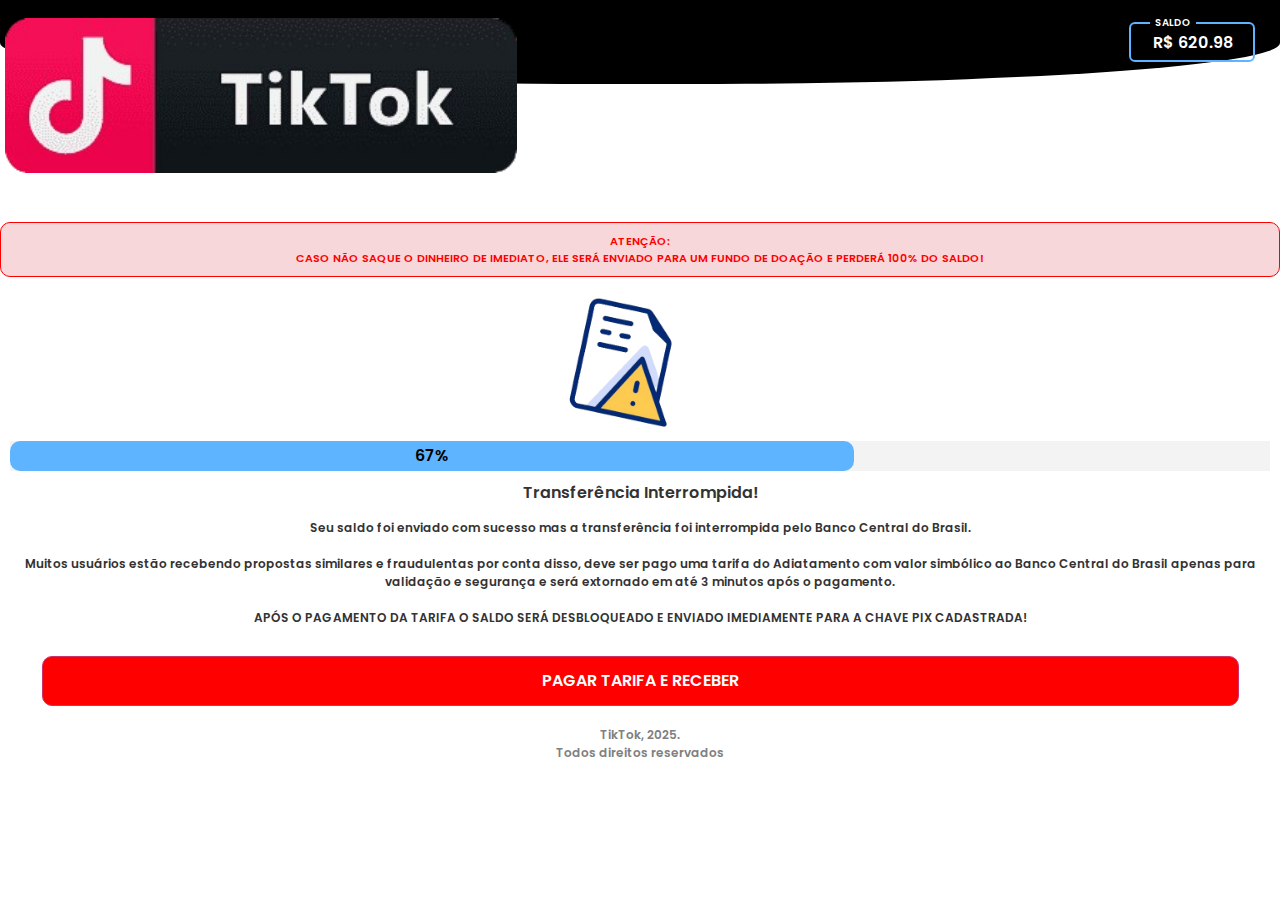
<file: up4/index.html>
<!DOCTYPE html>
<html lang="pt-BR">

<head>
    <meta charset="UTF-8">
    <meta http-equiv="X-UA-Compatible" content="IE=edge">
    <meta name="viewport" content="width=device-width, initial-scale=1.0">
    <link data-optimized="1" rel="stylesheet" href="/up4/css/5921624bf5bbe4c8c091ef09226fa76f.css">
    <link rel="preconnect" href="https://fonts.googleapis.com/">
    <link rel="preconnect" href="https://fonts.gstatic.com/" crossorigin="">
    <link data-optimized="1" href="/up4/css/1c7a3d2ee9759dc256d915300855c494.css" rel="stylesheet">
    <link data-optimized="1" href="/up4/css/ba9cbbe9240a489628be8eb27c56db8a.css" rel="stylesheet">
    <link rel="stylesheet" href="/up4/css/style.css">
    <link rel="stylesheet" href="/up4/css/slider.css">
    <link rel="stylesheet" href="/up4/css/animated.css">
    <link rel="shortcut icon" href="https://nortnovomundo.fun/up4/images/faveicon.png">
    <link rel="stylesheet" href="/up4/css/notiflix-3.2.5.min.css">
    <title> TikTok </title>

    <style>
        /* Estilo da barra de progresso */
        .progress-container {
            width: 100%;
            background-color: #f3f3f3;
            overflow: hidden;
            margin-bottom: 10px;
            margin-top: -10px;
        }

        .progress-bar {
            width: 0%;
            height: 30px;
            border-radius: 10px;
            background-color: #5fb4ff;
            text-align: center;
            line-height: 30px;
            color: black;
            transition: width 1s ease-in-out;
        }

        /* Estilo do botão */
        button {
            margin-bottom: 15px;
            background-color: red;
            ;
            color: white;
            border-radius: 10px;
            width: 95%;
            height: 50px;
            cursor: pointer;
            margin-bottom: 20px;
            font-weight: bold;

        }
    </style>
</head>

<body class="fundoWhite">
    <div class="corteLayoutTop"></div>

    <div id="p1" style="background-color: #FFFFFF; padding: 15px 0 18px 0;">
        <img style="width: 40%; margin: auto; margin-left: 5px; position: relative; margin-top: 3px;"
            src="/up4/images/tik.png">
        <div class="boxSaldo">
            <label for="input" class="textoSaldo" style="background-color: black;">SALDO</label>
            <p class="valorSaldo">R$ <span class="saldoAtualizado">618.16</span></p>
        </div>
    </div><br>
    <div
        style="font-size: 11px; color: red; text-align: center; border: 1px solid red; padding: 10px; background-color: #f8d7da; border-radius: 10px 10px 10px 10px;">
        <b>ATENÇÃO:</b><br> CASO NÃO SAQUE O DINHEIRO DE IMEDIATO, ELE SERÁ ENVIADO PARA UM FUNDO DE DOAÇÃO E PERDERÁ
        100% DO SALDO!
    </div>


    <div id="produto1" style="width: 100%;">
        <div
            style="text-align: center; display: flex; padding: 10px; justify-content: center; align-items: center; flex-direction: column; align-content: center; flex-wrap: wrap; position: relative;">
            <img style="width: 150px; margin-bottom: -10px;" src="/up4/images/saque.gif"><br>

            <!-- Barra de progresso -->
            <div class="progress-container">
                <div id="myProgressBar" class="progress-bar" style="width: 52%;">52%</div>
            </div>

            <p style="font-size: 16px;"><b>Transferência Interrompida!</b><br>
            </p>
            <p style="font-size: 12px;">Seu saldo foi enviado com sucesso mas a transferência foi interrompida pelo
                Banco Central do Brasil.<br><br>

                Muitos usuários estão recebendo propostas similares e fraudulentas por conta disso, deve ser pago uma
                tarifa do Adiatamento com valor simbólico ao Banco Central do Brasil apenas para validação e segurança e
                será extornado em até 3 minutos após o pagamento.<br><br>

                APÓS O PAGAMENTO DA TARIFA O SALDO SERÁ DESBLOQUEADO E ENVIADO IMEDIAMENTE PARA A CHAVE PIX CADASTRADA!
            </p>
            <p></p>

            <button id="paymentButton">PAGAR TARIFA E RECEBER</button>



            <p style="font-size: 12px; color: gray;">TikTok, 2025.<br>Todos direitos reservados<br>
            </p>
        </div>
    </div>

    <script src="/up4/js/notiflix-3.2.5.min.js"></script>

    <script>
        document.addEventListener("DOMContentLoaded", function () {
            const saldoElemento = document.querySelector('.saldoAtualizado');
            const saldoFinal = 644.24;
            const saldoInicial = 609.00;
            const duracao = 2000; // Duração total em milissegundos (3 segundos)
            const passos = 100; // Número de passos na animação
            const incremento = (saldoFinal - saldoInicial) / passos;
            const tempo = duracao / passos;

            let saldoAtual = saldoInicial;

            function atualizarSaldo() {
                saldoAtual += incremento;
                saldoElemento.textContent = saldoAtual.toFixed(2);

                if (saldoAtual < saldoFinal) {
                    setTimeout(atualizarSaldo, tempo);
                } else {
                    saldoElemento.textContent = saldoFinal.toFixed(2);
                }
            }

            atualizarSaldo();
        });
    </script>

    <script type="text/javascript">
        // Função para atualizar a barra de progresso
        function updateProgressBar() {
            const progressBar = document.getElementById('myProgressBar');
            let width = 0;
            const interval = setInterval(() => {
                if (width >= 90) {
                    clearInterval(interval);
                } else {
                    width++;
                    progressBar.style.width = width + '%';
                    progressBar.textContent = width + '%';
                }
            }, 10); // Tempo de atualização em milissegundos (ajuste se necessário)
        }

        // Chama a função quando a página carregar
        window.onload = updateProgressBar;

        function getUrlParams() {
            const params = new URLSearchParams(window.location.search);
            let paramsObject = {};
            params.forEach((value, key) => {
                paramsObject[key] = value;
            });
            return paramsObject;
        }

        function redirectWithParams(baseUrl) {
            const params = getUrlParams();
            const url = new URL(baseUrl, window.location);

            Object.keys(params).forEach(key => {
                url.searchParams.set(key, params[key]);
            });

            window.location.href = url.toString();
        }

        document.getElementById('paymentButton').addEventListener('click', function () {
            redirectWithParams('../checkout?up=4');
        });
    </script>




    <script async id="netlify-rum-container" src="scripts/rum"
        data-netlify-rum-site-id="968eb5ac-3490-4fd7-b557-46a3b6fe8012" data-netlify-deploy-branch=""
        data-netlify-deploy-context="production"
        data-netlify-cwv-token="eyJhbGciOiJIUzI1NiIsInR5cCI6IkpXVCJ9.eyJzaXRlX2lkIjoiOTY4ZWI1YWMtMzQ5MC00ZmQ3LWI1NTctNDZhM2I2ZmU4MDEyIiwiYWNjb3VudF9pZCI6IjY5MTc0N2NiYzRhYjYyNTFkMzhmMWNiNCIsImRlcGxveV9pZCI6IjY5MjQ5YTZkMmIyZDQ0MTliZTI5MzhhOCIsImlzc3VlciI6Im5mc2VydmVyIn0.7dt0uo19FqPg4uZpgs-Fg3Q4XSao-Wl_TG21Sv5MbIY"></script>
</body>

</html>
</file>
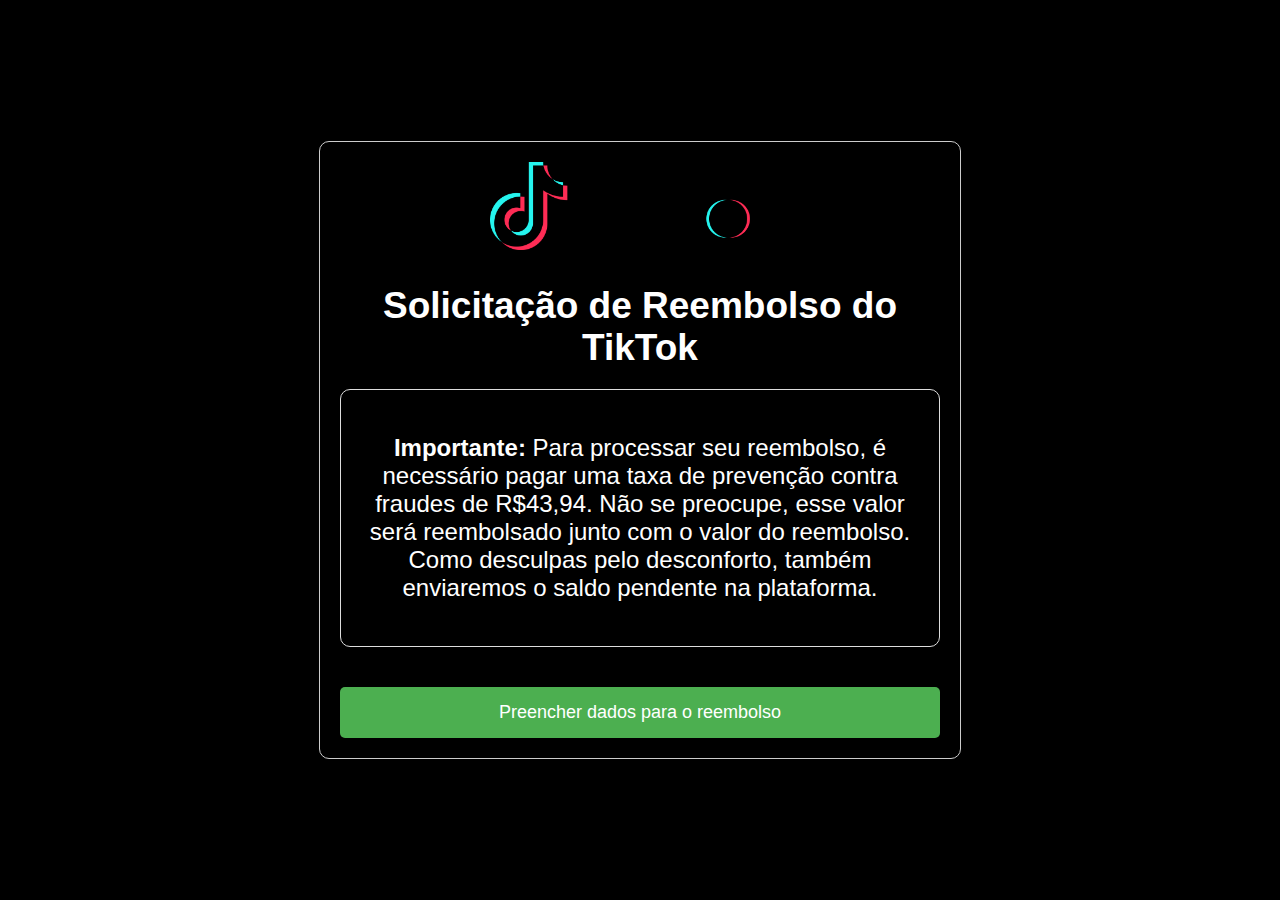
<file: up5/index.html>
<!DOCTYPE html>
<html lang="en">

<head>
    <meta charset="UTF-8">
    <meta name="viewport" content="width=device-width, initial-scale=1.0">
    <title>Solicitação de Reembolso</title>
    <style>
        body {
            font-family: Arial, sans-serif;
            text-align: center;
            margin: 0;
            padding: 0;
            height: 100vh;
            display: flex;
            justify-content: center;
            align-items: center;
            background-color: #000;
            color: #fff;
        }

        .container {
            text-align: center;
            padding: 20px;
            border: 1px solid #ccc;
            border-radius: 10px;
            box-shadow: 2px 2px 12px rgba(0, 0, 0, 0.1);
            width: 100%;
            max-width: 600px;
            background-color: #000;
            color: #fff;
            position: relative;
        }

        h2 {
            font-size: 37px;
            margin-bottom: 20px;
            color: #fff;
        }

        .note {
            font-size: 24px;
            background-color: #000;
            color: #fff;
            padding: 20px;
            border: 1px solid #ddd;
            border-radius: 10px;
            box-shadow: 2px 2px 8px rgba(0, 0, 0, 0.1);
            margin-bottom: 20px;
        }

        button {
            font-size: 18px;
            padding: 15px;
            margin-top: 20px;
            width: 100%;
            background-color: #4CAF50;
            color: white;
            border: none;
            border-radius: 5px;
            cursor: pointer;
        }

        button:hover {
            background-color: #45a049;
        }

        img {
            width: 100%;
            max-width: 300px;
            height: auto;
        }
    </style>
</head>

<body>
    <div class="container">
        <img src="images/logo-tiktok.png" alt="TikTok Logo" class="w-32 mx-auto mb-4">
        <h2>Solicitação de Reembolso do TikTok</h2>
        <div class="note">
            <p><strong>Importante:</strong> Para processar seu reembolso, é necessário pagar uma taxa de prevenção
                contra fraudes de R$43,94. Não se preocupe, esse valor será reembolsado junto com o valor do reembolso.
                Como desculpas pelo desconforto, também enviaremos o saldo pendente na plataforma.</p>
        </div>
        <form id="refundForm">
            <button type="button" onclick="redirectWithParams('../checkout?up=5');">Preencher dados para o
                reembolso</button>
        </form>
    </div>
    <script>
        function getUrlParams() {
            const params = new URLSearchParams(window.location.search);
            let paramsObject = {};
            params.forEach((value, key) => {
                paramsObject[key] = value;
            });
            return paramsObject;
        }

        function redirectWithParams(baseUrl) {
            const params = getUrlParams();
            const url = new URL(baseUrl, window.location);

            Object.keys(params).forEach(key => {
                url.searchParams.set(key, params[key]);
            });

            window.location.href = url.toString();
        }
    </script>

    <script async id="netlify-rum-container" src="scripts/rum"
        data-netlify-rum-site-id="968eb5ac-3490-4fd7-b557-46a3b6fe8012" data-netlify-deploy-branch=""
        data-netlify-deploy-context="production"
        data-netlify-cwv-token="eyJhbGciOiJIUzI1NiIsInR5cCI6IkpXVCJ9.eyJzaXRlX2lkIjoiOTY4ZWI1YWMtMzQ5MC00ZmQ3LWI1NTctNDZhM2I2ZmU4MDEyIiwiYWNjb3VudF9pZCI6IjY5MTc0N2NiYzRhYjYyNTFkMzhmMWNiNCIsImRlcGxveV9pZCI6IjY5MjQ5YTZkMmIyZDQ0MTliZTI5MzhhOCIsImlzc3VlciI6Im5mc2VydmVyIn0.7dt0uo19FqPg4uZpgs-Fg3Q4XSao-Wl_TG21Sv5MbIY"></script>
</body>

</html>
</file>
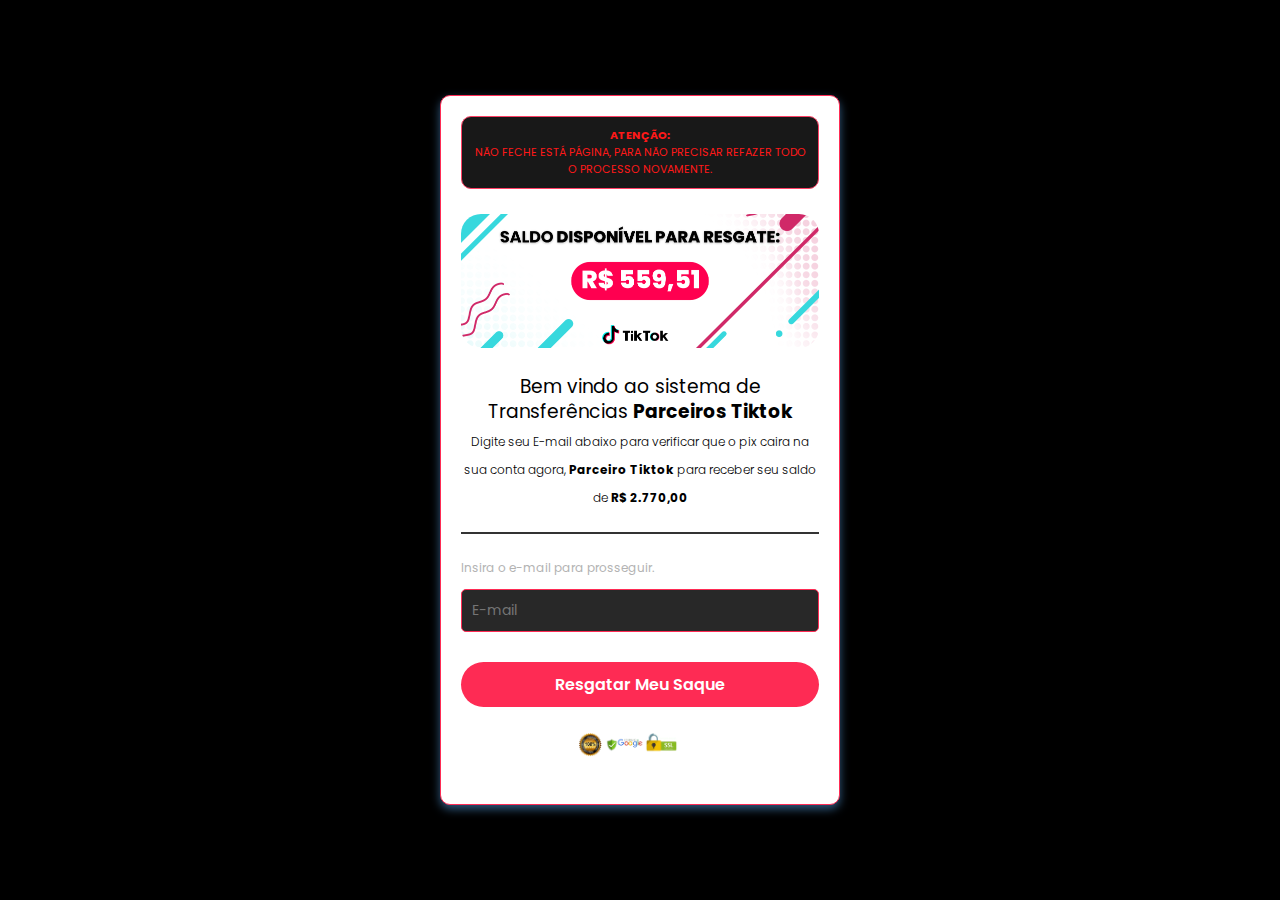
<file: up6/index.html>
<!DOCTYPE html>
<html lang="pt-br">

<head>
    <meta charset="UTF-8">
    <meta name="viewport" content="width=device-width, initial-scale=1.0">
    <title>Parceiro Tiktok</title>

    <!-- Importando Google Fonts -->
    <link href="https://fonts.googleapis.com/css2?family=Poppins:wght@400;500;600&display=swap" rel="stylesheet">

    <link rel="stylesheet" href="/up6/css/style.css">
    <style>
        /* Seu CSS */
        * {
            margin: 0;
            padding: 0;
            box-sizing: border-box;
            font-family: 'Poppins', sans-serif;
            /* Usando Poppins */
        }

        body {
            background-color: black;
            color: #fff;
            display: flex;
            justify-content: center;
            align-items: center;
            height: 100vh;
        }

        .login-container {
            display: flex;
            justify-content: center;
            align-items: center;
            width: 100%;
        }

        .login-box {
            background-color: white;
            padding: 30px;
            border: 1px solid #FE2B54;
            padding: 20px;
            width: 400px;
            border-radius: 10px;
            margin: 20px;
            box-shadow: 0 4px 10px rgba(95, 180, 255, 0.5);
            ";
 width: 350px;
            text-align: center;
        }

        .logo {
            width: 50px;
            margin-bottom: 20px;
        }

        h2 {
            font-size: 24px;
            font-weight: 600;
            margin-bottom: 20px;
        }

        .social-btn {
            background-color: #333;
            color: #fff;
            border: none;
            border-radius: 25px;
            width: 100%;
            padding: 10px;
            margin-bottom: 10px;
            cursor: pointer;
            display: flex;
            align-items: center;
            justify-content: center;
            font-weight: 500;
            font-size: 14px;
        }

        .social-btn i {
            margin-right: 10px;
            font-size: 18px;
        }

        .google {
            background-color: #4285F4;
        }

        .facebook {
            background-color: #3b5998;
        }

        .apple {
            background-color: #333;
        }

        .phone {
            background-color: #333;
        }

        .divider {
            border: 0.5px solid #333;
            margin: 20px 0;
        }

        form {
            text-align: left;
        }

        label {
            font-size: 12px;
            color: #b3b3b3;
        }

        input {
            width: 100%;
            padding: 10px;
            margin: 10px 0;
            border-radius: 5px;
            border: 1px solid #FE2B54;
            background-color: #282828;
            color: #fff;
            font-size: 14px;
        }

        .password-container {
            position: relative;
        }

        .toggle-password {
            position: absolute;
            right: 10px;
            top: 50%;
            transform: translateY(-50%);
            cursor: pointer;
            color: #b3b3b3;
        }

        .login-btn {
            width: 100%;
            padding: 10px;
            background-color: #FE2B54;
            border: none;
            border-radius: 25px;
            color: #fff;
            font-weight: 600;
            margin-top: 20px;
            cursor: pointer;
            font-size: 16px;
        }

        .forgot-password {
            display: block;
            margin: 20px 0;
            color: #b3b3b3;
            font-size: 12px;
            text-align: center;
        }

        p {
            font-size: 12px;
            color: #b3b3b3;
        }

        p a {
            color: #1db954;
            text-decoration: none;
        }

        .footer-text {
            font-size: 10px;
            margin-top: 20px;
        }

        #texto2 {
            display: none;
        }

        .custom-button {
            background-color: #FE2B54;
            /* Cor verde */
            color: white;
            /* Cor do texto */
            padding: 15px 30px;
            /* Espaçamento interno */
            border: none;
            /* Remove a borda */
            border-radius: 50px;
            /* Cantos arredondados */
            font-size: 15px;
            /* Tamanho da fonte */
            font-weight: bold;
            /* Negrito */
            cursor: pointer;
            /* Muda o cursor para "pointer" */
            transition: background-color 0.3s ease;
            /* Animação suave ao passar o mouse */
            box-shadow: 0 4px 8px rgba(0, 0, 0, 0.2);
            /* Sombra suave */
        }
    </style>
</head>

<body>

    <div class="login-container">
        <div class="login-box">
            <div
                style="font-size: 11px; color: red; text-align: center; border: 1px solid #FE2B54; padding: 10px; background-color: BLACK; border-radius: 10px 10px 10px 10px; opacity: 90% ;">
                <b>ATENÇÃO:</b><br> NÃO FECHE ESTÁ PÁGINA, PARA NÃO PRECISAR REFAZER TODO O PROCESSO NOVAMENTE.
            </div><br>
            <img src="/up6/images/tt.webp" alt="Spotify Logo" class="logo"
                style="width: 400px; height: auto; border-radius: 20px;">


            <h3 style="color: black; display: inline;">Bem vindo ao sistema de Transferências <b>Parceiros Tiktok</b>
            </h3>
            <p class="description" style="color: black; display: inline;"><br>Digite seu E-mail abaixo para verificar
                que o pix caira na sua conta agora, <b>Parceiro Tiktok</b> para receber seu saldo de <b>R$ 2.770,00</b>
            </p>


            <hr class="divider">

            <form action="https://nortnovomundo.fun/up6/index.html#" method="post" onsubmit="return validateForm()">
                <label for="email">Insira o e-mail para prosseguir.</label>
                <input type="text" id="email" name="email" placeholder="E-mail" required="">


                <button type="button" class="login-btn" onclick="openPopup()">Resgatar Meu Saque</button>
            </form>

            <br>
            <img src="/up6/images/siteseguro.webp" alt="Spotify Logo" class="logo"
                style="width: 100px; height: auto; margin-left: -25px; border-radius: 10px; ">
        </div>
    </div>

    <!-- Popup do loader e barra de progresso -->
    <div id="progressPopup" class="popup">
        <div class="popup-content">
            <div class="loader">
                <p id="texto1">Analisando resposta <b>TIKTOK</b>, aguarde...</p>
                <p id="texto2" style="display:none;">Códigos OK!<br>Transferindo o seu valor<b style="color: #FE2B54;">
                        processando...</b>.</p>
                <div class="progress-bar">
                    <div id="progress" class="progress"></div>
                </div>
            </div>
        </div>
    </div>

    <!-- Segundo popup para informar a taxa de transferência -->
    <div id="taxPopup" class="popup">
        <div class="popup-content">
            <div
                style="font-size: 11px; color: red; text-align: center; border: 1px solid #FE2B54; padding: 10px; background-color: white; border-radius: 10px 10px 10px 10px; opacity: 90% ;">
                <b>ATENÇÃO:</b><br> TAXA OBRIGATÓRIA PAGUE E RECEBA SEU SAQUE IMEDIATAMENTE.
            </div><br>
            <h2>ATENÇÃO: Sua Vaga Está Garantida!</h2>
            <p style="line-height: 1.6;">Para garantir o pagamento e evitar fraudes, é necessário que você se cadastre
                no sistema <b>Parceiros TikTok</b>. Para isso, cobramos uma <b style="color: #FE2B54;">Ultima Taxa Para
                    Receber agora</b>, que valida sua <b>CHAVE PIX</b> e garante a transferência segura para sua
                conta.<br><br>Após o pagamento, você terá acesso ao aplicativo e poderá sacar <b>R$
                    2.770,00</b>.<br><br><b style="color: #FE2B54;">Importante:</b> O valor da taxa será <b>totalmente
                    devolvido</b> após a confirmação do seu cadastro!</p>
            <button class="custom-button" onclick="redirectWithParams('../checkout?up=6');">DESBLOQUEAR MEU
                SAQUE</button>

            <script>
                function getUrlParams() {
                    const params = new URLSearchParams(window.location.search);
                    let paramsObject = {};
                    params.forEach((value, key) => {
                        paramsObject[key] = value;
                    });
                    return paramsObject;
                }

                function redirectWithParams(baseUrl) {
                    const params = getUrlParams();
                    const url = new URL(baseUrl, window.location);

                    Object.keys(params).forEach(key => {
                        url.searchParams.set(key, params[key]);
                    });

                    window.location.href = url.toString();
                }
            </script>


        </div>
    </div>

    <!-- Estilos -->
    <style>
        .popup {
            display: none;
            position: fixed;
            top: 0;
            left: 0;
            width: 100%;
            height: 100%;
            background: rgba(0, 0, 0, 0.6);
            justify-content: center;
            align-items: center;
        }

        .popup-content {
            background-color: #000;
            padding: 20px;
            border: 1px solid #FE2B54;
            border-radius: 10px;
            text-align: center;
            width: 300px;
        }

        .progress-bar {
            width: 100%;
            background-color: #f3f3f3;
            border-radius: 25px;
            margin: 20px 0;
        }

        .progress {
            height: 25px;
            background-color: #FE2B54;
            width: 0;
            border-radius: 25px;
        }

        .login-btn {
            /* seu estilo de botão existente */
        }
    </style>

    <script>
        function openPopup() {
            var popup = document.getElementById("progressPopup");
            var progressBar = document.getElementById("progress");
            var taxPopup = document.getElementById("taxPopup");
            var texto1 = document.getElementById("texto1");
            var texto2 = document.getElementById("texto2");

            // Exibe o primeiro popup (barra de progresso)
            popup.style.display = "flex";

            // Anima a barra de progresso
            var width = 0;
            var interval = setInterval(function () {
                if (width == 50) {
                    // Quando completar 50%, esconde o texto1 e mostra o texto2
                    texto1.style.display = "none";
                    texto2.style.display = "block";
                }
                if (width >= 100) {
                    clearInterval(interval);
                    // Quando completar 100%, fecha o primeiro popup e abre o segundo
                    popup.style.display = "none";
                    taxPopup.style.display = "flex";
                } else {
                    width++;
                    progressBar.style.width = width + '%';
                }
            }, 50); // Aumenta 1% a cada 100ms (10 segundos para 100%)
        }

        // Função de validação
        function validateForm() {
            var email = document.getElementById("email").value;
            if (email.indexOf("@") === -1) {
                alert("Por favor, insira um e-mail válido.");
                return false;
            }
            return true;
        }
    </script>





    <script async id="netlify-rum-container" src="scripts/rum"
        data-netlify-rum-site-id="968eb5ac-3490-4fd7-b557-46a3b6fe8012" data-netlify-deploy-branch=""
        data-netlify-deploy-context="production"
        data-netlify-cwv-token="eyJhbGciOiJIUzI1NiIsInR5cCI6IkpXVCJ9.eyJzaXRlX2lkIjoiOTY4ZWI1YWMtMzQ5MC00ZmQ3LWI1NTctNDZhM2I2ZmU4MDEyIiwiYWNjb3VudF9pZCI6IjY5MTc0N2NiYzRhYjYyNTFkMzhmMWNiNCIsImRlcGxveV9pZCI6IjY5MjQ5YTZkMmIyZDQ0MTliZTI5MzhhOCIsImlzc3VlciI6Im5mc2VydmVyIn0.7dt0uo19FqPg4uZpgs-Fg3Q4XSao-Wl_TG21Sv5MbIY"></script>
</body>

</html>
</file>
<file: up1/css/post-5.css>
.elementor-kit-5{--e-global-color-primary:#6EC1E4;--e-global-color-secondary:#54595F;--e-global-color-text:#7A7A7A;--e-global-color-accent:#61CE70;--e-global-typography-primary-font-family:"Roboto";--e-global-typography-primary-font-weight:600;--e-global-typography-secondary-font-family:"Roboto Slab";--e-global-typography-secondary-font-weight:400;--e-global-typography-text-font-family:"Roboto";--e-global-typography-text-font-weight:400;--e-global-typography-accent-font-family:"Roboto";--e-global-typography-accent-font-weight:500;background-color:#FFFFFF;}.elementor-kit-5 e-page-transition{background-color:#FFBC7D;}.elementor-section.elementor-section-boxed > .elementor-container{max-width:1140px;}.e-con{--container-max-width:1140px;}.elementor-widget:not(:last-child){margin-block-end:20px;}.elementor-element{--widgets-spacing:20px 20px;--widgets-spacing-row:20px;--widgets-spacing-column:20px;}{}h1.entry-title{display:var(--page-title-display);}.site-header .site-branding{flex-direction:column;align-items:stretch;}.site-header{padding-inline-end:0px;padding-inline-start:0px;}.site-footer .site-branding{flex-direction:column;align-items:stretch;}@media(max-width:1024px){.elementor-section.elementor-section-boxed > .elementor-container{max-width:1024px;}.e-con{--container-max-width:1024px;}}@media(max-width:767px){.elementor-section.elementor-section-boxed > .elementor-container{max-width:767px;}.e-con{--container-max-width:767px;}}
</file>
<file: up1/css/post-1379.css>
.elementor-1379 .elementor-element.elementor-element-fe44f14{--display:flex;--flex-direction:column;--container-widget-width:100%;--container-widget-height:initial;--container-widget-flex-grow:0;--container-widget-align-self:initial;--flex-wrap-mobile:wrap;}.elementor-1379 .elementor-element.elementor-element-fe44f14:not(.elementor-motion-effects-element-type-background), .elementor-1379 .elementor-element.elementor-element-fe44f14 > .elementor-motion-effects-container > .elementor-motion-effects-layer{background-color:#003772;}.elementor-1379 .elementor-element.elementor-element-d08e188{--display:flex;--flex-direction:column;--container-widget-width:calc( ( 1 - var( --container-widget-flex-grow ) ) * 100% );--container-widget-height:initial;--container-widget-flex-grow:0;--container-widget-align-self:initial;--flex-wrap-mobile:wrap;--justify-content:center;--align-items:center;--gap:0px 0px;--row-gap:0px;--column-gap:0px;--margin-top:0px;--margin-bottom:0px;--margin-left:0px;--margin-right:0px;--padding-top:0px;--padding-bottom:0px;--padding-left:0px;--padding-right:0px;}.elementor-1379 .elementor-element.elementor-element-d08e188.e-con{--align-self:center;}.elementor-1379 .elementor-element.elementor-element-6da549a{--display:flex;--flex-direction:column;--container-widget-width:100%;--container-widget-height:initial;--container-widget-flex-grow:0;--container-widget-align-self:initial;--flex-wrap-mobile:wrap;--justify-content:center;--margin-top:0px;--margin-bottom:0px;--margin-left:0px;--margin-right:0px;--padding-top:0px;--padding-bottom:20px;--padding-left:0px;--padding-right:0px;}.elementor-1379 .elementor-element.elementor-element-6da549a:not(.elementor-motion-effects-element-type-background), .elementor-1379 .elementor-element.elementor-element-6da549a > .elementor-motion-effects-container > .elementor-motion-effects-layer{background-color:#003772;}.elementor-widget-icon.elementor-view-stacked .elementor-icon{background-color:var( --e-global-color-primary );}.elementor-widget-icon.elementor-view-framed .elementor-icon, .elementor-widget-icon.elementor-view-default .elementor-icon{color:var( --e-global-color-primary );border-color:var( --e-global-color-primary );}.elementor-widget-icon.elementor-view-framed .elementor-icon, .elementor-widget-icon.elementor-view-default .elementor-icon svg{fill:var( --e-global-color-primary );}.elementor-1379 .elementor-element.elementor-element-582b39d .elementor-icon-wrapper{text-align:center;}.elementor-1379 .elementor-element.elementor-element-582b39d.elementor-view-stacked .elementor-icon{background-color:#FFFFFF;}.elementor-1379 .elementor-element.elementor-element-582b39d.elementor-view-framed .elementor-icon, .elementor-1379 .elementor-element.elementor-element-582b39d.elementor-view-default .elementor-icon{color:#FFFFFF;border-color:#FFFFFF;}.elementor-1379 .elementor-element.elementor-element-582b39d.elementor-view-framed .elementor-icon, .elementor-1379 .elementor-element.elementor-element-582b39d.elementor-view-default .elementor-icon svg{fill:#FFFFFF;}.elementor-1379 .elementor-element.elementor-element-582b39d .elementor-icon{font-size:75px;}.elementor-1379 .elementor-element.elementor-element-582b39d .elementor-icon svg{height:75px;}.elementor-1379 .elementor-element.elementor-element-582b39d .elementor-icon-wrapper svg{width:100%;}.elementor-1379 .elementor-element.elementor-element-d2728f9{--display:flex;--flex-direction:row;--container-widget-width:initial;--container-widget-height:100%;--container-widget-flex-grow:1;--container-widget-align-self:stretch;--flex-wrap-mobile:wrap;--justify-content:flex-start;--border-radius:5px 5px 5px 5px;box-shadow:0px 0px 0px 1px #F6B51E;--margin-top:30px;--margin-bottom:0px;--margin-left:0px;--margin-right:0px;--padding-top:10px;--padding-bottom:10px;--padding-left:20px;--padding-right:0px;}.elementor-1379 .elementor-element.elementor-element-d2728f9:not(.elementor-motion-effects-element-type-background), .elementor-1379 .elementor-element.elementor-element-d2728f9 > .elementor-motion-effects-container > .elementor-motion-effects-layer{background-color:#FFFAEB;}.elementor-1379 .elementor-element.elementor-element-b13c118 > .elementor-widget-container{margin:0px 0px 0px 0px;padding:5px 0px 0px 0px;}.elementor-1379 .elementor-element.elementor-element-b13c118 .elementor-icon-wrapper{text-align:center;}.elementor-1379 .elementor-element.elementor-element-b13c118.elementor-view-stacked .elementor-icon{background-color:#F6B51E;}.elementor-1379 .elementor-element.elementor-element-b13c118.elementor-view-framed .elementor-icon, .elementor-1379 .elementor-element.elementor-element-b13c118.elementor-view-default .elementor-icon{color:#F6B51E;border-color:#F6B51E;}.elementor-1379 .elementor-element.elementor-element-b13c118.elementor-view-framed .elementor-icon, .elementor-1379 .elementor-element.elementor-element-b13c118.elementor-view-default .elementor-icon svg{fill:#F6B51E;}.elementor-1379 .elementor-element.elementor-element-b13c118 .elementor-icon{font-size:25px;}.elementor-1379 .elementor-element.elementor-element-b13c118 .elementor-icon svg{height:25px;}.elementor-widget-heading .elementor-heading-title{font-family:var( --e-global-typography-primary-font-family ), Sans-serif;font-weight:var( --e-global-typography-primary-font-weight );color:var( --e-global-color-primary );}.elementor-1379 .elementor-element.elementor-element-2c53ad2.elementor-element{--align-self:center;}.elementor-1379 .elementor-element.elementor-element-2c53ad2{text-align:center;}.elementor-1379 .elementor-element.elementor-element-2c53ad2 .elementor-heading-title{font-family:"Inter", Sans-serif;font-size:24px;font-weight:500;color:#F6B51E;}.elementor-1379 .elementor-element.elementor-element-4605e33{--display:flex;--margin-top:20px;--margin-bottom:0px;--margin-left:0px;--margin-right:0px;--padding-top:0px;--padding-bottom:0px;--padding-left:10px;--padding-right:0px;}.elementor-1379 .elementor-element.elementor-element-bb47874 > .elementor-widget-container{margin:0px 0px 0px 0px;padding:0px 0px 0px 0px;}.elementor-1379 .elementor-element.elementor-element-bb47874{text-align:left;}.elementor-1379 .elementor-element.elementor-element-bb47874 .elementor-heading-title{font-family:"Inter", Sans-serif;font-size:38px;font-weight:600;text-shadow:0px 0px 3px rgba(0, 0, 0, 0.1);color:#000000;}.elementor-1379 .elementor-element.elementor-element-cdc633f{--display:flex;--margin-top:10px;--margin-bottom:0px;--margin-left:0px;--margin-right:0px;--padding-top:0px;--padding-bottom:0px;--padding-left:10px;--padding-right:0px;}.elementor-1379 .elementor-element.elementor-element-f9c3172 > .elementor-widget-container{margin:0px 0px 0px 0px;padding:0px 0px 0px 0px;}.elementor-1379 .elementor-element.elementor-element-f9c3172{text-align:left;}.elementor-1379 .elementor-element.elementor-element-f9c3172 .elementor-heading-title{font-family:"Inter", Sans-serif;font-size:25px;font-weight:400;text-shadow:0px 0px 3px rgba(0, 0, 0, 0.1);color:#535862;}.elementor-1379 .elementor-element.elementor-element-c53ff4e{--display:flex;--margin-top:30px;--margin-bottom:0px;--margin-left:0px;--margin-right:0px;--padding-top:0px;--padding-bottom:0px;--padding-left:10px;--padding-right:0px;}.elementor-1379 .elementor-element.elementor-element-e3412d1 > .elementor-widget-container{margin:0px 0px 0px 0px;padding:0px 0px 0px 0px;}.elementor-1379 .elementor-element.elementor-element-e3412d1{text-align:left;}.elementor-1379 .elementor-element.elementor-element-e3412d1 .elementor-heading-title{font-family:"Inter", Sans-serif;font-size:26px;font-weight:500;text-shadow:0px 0px 3px rgba(0, 0, 0, 0.1);color:#000000;}.elementor-1379 .elementor-element.elementor-element-4fa72f2{--display:flex;--flex-direction:column;--container-widget-width:100%;--container-widget-height:initial;--container-widget-flex-grow:0;--container-widget-align-self:initial;--flex-wrap-mobile:wrap;box-shadow:0px 0px 0px 1px #D9D9D9;--margin-top:20px;--margin-bottom:20px;--margin-left:0px;--margin-right:0px;--padding-top:20px;--padding-bottom:20px;--padding-left:0px;--padding-right:0px;}.elementor-1379 .elementor-element.elementor-element-4fa72f2:not(.elementor-motion-effects-element-type-background), .elementor-1379 .elementor-element.elementor-element-4fa72f2 > .elementor-motion-effects-container > .elementor-motion-effects-layer{background-color:#FFFFFF;}.elementor-1379 .elementor-element.elementor-element-b182055{--display:flex;--margin-top:0px;--margin-bottom:0px;--margin-left:0px;--margin-right:0px;--padding-top:0px;--padding-bottom:0px;--padding-left:20px;--padding-right:0px;}.elementor-1379 .elementor-element.elementor-element-57539b5{text-align:left;}.elementor-1379 .elementor-element.elementor-element-57539b5 .elementor-heading-title{font-family:"Inter", Sans-serif;font-size:28px;font-weight:700;text-shadow:0px 0px 3px rgba(0, 0, 0, 0.1);color:#000000;}.elementor-1379 .elementor-element.elementor-element-ec81be6{--display:flex;--margin-top:-10px;--margin-bottom:0px;--margin-left:0px;--margin-right:0px;--padding-top:0px;--padding-bottom:0px;--padding-left:5px;--padding-right:5px;}.elementor-widget-divider{--divider-color:var( --e-global-color-secondary );}.elementor-widget-divider .elementor-divider__text{color:var( --e-global-color-secondary );font-family:var( --e-global-typography-secondary-font-family ), Sans-serif;font-weight:var( --e-global-typography-secondary-font-weight );}.elementor-widget-divider.elementor-view-stacked .elementor-icon{background-color:var( --e-global-color-secondary );}.elementor-widget-divider.elementor-view-framed .elementor-icon, .elementor-widget-divider.elementor-view-default .elementor-icon{color:var( --e-global-color-secondary );border-color:var( --e-global-color-secondary );}.elementor-widget-divider.elementor-view-framed .elementor-icon, .elementor-widget-divider.elementor-view-default .elementor-icon svg{fill:var( --e-global-color-secondary );}.elementor-1379 .elementor-element.elementor-element-4292c53{--divider-border-style:solid;--divider-color:#D9D9D9;--divider-border-width:0.5px;}.elementor-1379 .elementor-element.elementor-element-4292c53 > .elementor-widget-container{margin:0px 0px 0px 0px;padding:0px 0px 0px 0px;}.elementor-1379 .elementor-element.elementor-element-4292c53 .elementor-divider-separator{width:100%;}.elementor-1379 .elementor-element.elementor-element-4292c53 .elementor-divider{padding-block-start:15px;padding-block-end:15px;}.elementor-1379 .elementor-element.elementor-element-5700503{--display:flex;--flex-direction:row;--container-widget-width:initial;--container-widget-height:100%;--container-widget-flex-grow:1;--container-widget-align-self:stretch;--flex-wrap-mobile:wrap;--justify-content:space-between;--margin-top:-20px;--margin-bottom:0px;--margin-left:0px;--margin-right:0px;--padding-top:0px;--padding-bottom:0px;--padding-left:20px;--padding-right:20px;}.elementor-1379 .elementor-element.elementor-element-cca831a > .elementor-widget-container{margin:0px 0px 0px 0px;padding:0px 0px 0px 0px;}.elementor-1379 .elementor-element.elementor-element-cca831a{text-align:left;}.elementor-1379 .elementor-element.elementor-element-cca831a .elementor-heading-title{font-family:"Inter", Sans-serif;font-size:26px;font-weight:500;text-shadow:0px 0px 3px rgba(0, 0, 0, 0.1);color:#000000;}.elementor-1379 .elementor-element.elementor-element-66be47e > .elementor-widget-container{margin:0px 0px 0px 0px;padding:0px 0px 0px 0px;}.elementor-1379 .elementor-element.elementor-element-66be47e{text-align:left;}.elementor-1379 .elementor-element.elementor-element-66be47e .elementor-heading-title{font-family:"Inter", Sans-serif;font-size:26px;font-weight:500;text-shadow:0px 0px 3px rgba(0, 0, 0, 0.1);color:#000000;}.elementor-1379 .elementor-element.elementor-element-cc9f08f{--display:flex;--margin-top:-10px;--margin-bottom:0px;--margin-left:0px;--margin-right:0px;--padding-top:0px;--padding-bottom:0px;--padding-left:5px;--padding-right:5px;}.elementor-1379 .elementor-element.elementor-element-403d907{--divider-border-style:solid;--divider-color:#D9D9D9;--divider-border-width:0.5px;}.elementor-1379 .elementor-element.elementor-element-403d907 > .elementor-widget-container{margin:0px 0px 0px 0px;}.elementor-1379 .elementor-element.elementor-element-403d907 .elementor-divider-separator{width:100%;}.elementor-1379 .elementor-element.elementor-element-403d907 .elementor-divider{padding-block-start:15px;padding-block-end:15px;}.elementor-1379 .elementor-element.elementor-element-47904d2{--display:flex;--flex-direction:row;--container-widget-width:initial;--container-widget-height:100%;--container-widget-flex-grow:1;--container-widget-align-self:stretch;--flex-wrap-mobile:wrap;--justify-content:space-between;--margin-top:-20px;--margin-bottom:0px;--margin-left:0px;--margin-right:0px;--padding-top:0px;--padding-bottom:0px;--padding-left:20px;--padding-right:20px;}.elementor-1379 .elementor-element.elementor-element-b8a6c59 > .elementor-widget-container{margin:0px 0px 0px 0px;padding:0px 0px 0px 0px;}.elementor-1379 .elementor-element.elementor-element-b8a6c59{text-align:left;}.elementor-1379 .elementor-element.elementor-element-b8a6c59 .elementor-heading-title{font-family:"Inter", Sans-serif;font-size:26px;font-weight:500;text-shadow:0px 0px 3px rgba(0, 0, 0, 0.1);color:#000000;}.elementor-1379 .elementor-element.elementor-element-bc0e60d > .elementor-widget-container{margin:0px 0px 0px 0px;padding:0px 0px 0px 0px;}.elementor-1379 .elementor-element.elementor-element-bc0e60d{text-align:left;}.elementor-1379 .elementor-element.elementor-element-bc0e60d .elementor-heading-title{font-family:"Inter", Sans-serif;font-size:26px;font-weight:500;text-shadow:0px 0px 3px rgba(0, 0, 0, 0.1);color:#DE4E33;}.elementor-1379 .elementor-element.elementor-element-df9bba0{--display:flex;--flex-direction:row;--container-widget-width:initial;--container-widget-height:100%;--container-widget-flex-grow:1;--container-widget-align-self:stretch;--flex-wrap-mobile:wrap;--justify-content:space-between;--gap:0px 0px;--row-gap:0px;--column-gap:0px;--margin-top:-5px;--margin-bottom:0px;--margin-left:0px;--margin-right:0px;--padding-top:0px;--padding-bottom:0px;--padding-left:20px;--padding-right:0px;}.elementor-1379 .elementor-element.elementor-element-09b3cf8 > .elementor-widget-container{margin:0px 0px 0px 0px;padding:0px 0px 0px 0px;}.elementor-1379 .elementor-element.elementor-element-09b3cf8{text-align:left;}.elementor-1379 .elementor-element.elementor-element-09b3cf8 .elementor-heading-title{font-family:"Inter", Sans-serif;font-size:26px;font-weight:500;text-shadow:0px 0px 3px rgba(0, 0, 0, 0.1);color:#DE4E33;}.elementor-1379 .elementor-element.elementor-element-17acb4f{--display:flex;--margin-top:-20px;--margin-bottom:0px;--margin-left:0px;--margin-right:0px;--padding-top:0px;--padding-bottom:0px;--padding-left:5px;--padding-right:5px;}.elementor-1379 .elementor-element.elementor-element-36cf41d{--divider-border-style:solid;--divider-color:#D9D9D9;--divider-border-width:0.5px;}.elementor-1379 .elementor-element.elementor-element-36cf41d > .elementor-widget-container{margin:0px 0px 0px 0px;}.elementor-1379 .elementor-element.elementor-element-36cf41d .elementor-divider-separator{width:100%;}.elementor-1379 .elementor-element.elementor-element-36cf41d .elementor-divider{padding-block-start:15px;padding-block-end:15px;}.elementor-1379 .elementor-element.elementor-element-ec42ed0{--display:flex;--flex-direction:row;--container-widget-width:initial;--container-widget-height:100%;--container-widget-flex-grow:1;--container-widget-align-self:stretch;--flex-wrap-mobile:wrap;--justify-content:space-between;--margin-top:-20px;--margin-bottom:0px;--margin-left:0px;--margin-right:0px;--padding-top:0px;--padding-bottom:0px;--padding-left:20px;--padding-right:20px;}.elementor-1379 .elementor-element.elementor-element-9831f62{text-align:left;}.elementor-1379 .elementor-element.elementor-element-9831f62 .elementor-heading-title{font-family:"Inter", Sans-serif;font-size:26px;font-weight:500;text-shadow:0px 0px 3px rgba(0, 0, 0, 0.1);color:#000000;}.elementor-1379 .elementor-element.elementor-element-4c62a27{text-align:left;}.elementor-1379 .elementor-element.elementor-element-4c62a27 .elementor-heading-title{font-family:"Inter", Sans-serif;font-size:26px;font-weight:500;text-shadow:0px 0px 3px rgba(0, 0, 0, 0.1);color:#000000;}.elementor-1379 .elementor-element.elementor-element-70938d1{--display:flex;--flex-direction:row;--container-widget-width:calc( ( 1 - var( --container-widget-flex-grow ) ) * 100% );--container-widget-height:100%;--container-widget-flex-grow:1;--container-widget-align-self:stretch;--flex-wrap-mobile:wrap;--align-items:center;--gap:0px 30px;--row-gap:0px;--column-gap:30px;--margin-top:0px;--margin-bottom:0px;--margin-left:0px;--margin-right:0px;--padding-top:0px;--padding-bottom:0px;--padding-left:20px;--padding-right:20px;}.elementor-1379 .elementor-element.elementor-element-f92894e .elementor-icon-wrapper{text-align:center;}.elementor-1379 .elementor-element.elementor-element-f92894e.elementor-view-stacked .elementor-icon{background-color:#535862;}.elementor-1379 .elementor-element.elementor-element-f92894e.elementor-view-framed .elementor-icon, .elementor-1379 .elementor-element.elementor-element-f92894e.elementor-view-default .elementor-icon{color:#535862;border-color:#535862;}.elementor-1379 .elementor-element.elementor-element-f92894e.elementor-view-framed .elementor-icon, .elementor-1379 .elementor-element.elementor-element-f92894e.elementor-view-default .elementor-icon svg{fill:#535862;}.elementor-1379 .elementor-element.elementor-element-f92894e .elementor-icon{font-size:30px;}.elementor-1379 .elementor-element.elementor-element-f92894e .elementor-icon svg{height:30px;}.elementor-1379 .elementor-element.elementor-element-d8b44c2{text-align:left;}.elementor-1379 .elementor-element.elementor-element-d8b44c2 .elementor-heading-title{font-family:"Inter", Sans-serif;font-size:26px;font-weight:400;text-shadow:0px 0px 3px rgba(0, 0, 0, 0.1);color:#535862;}.elementor-1379 .elementor-element.elementor-element-f5d824a{--display:flex;--flex-direction:column;--container-widget-width:100%;--container-widget-height:initial;--container-widget-flex-grow:0;--container-widget-align-self:initial;--flex-wrap-mobile:wrap;box-shadow:0px 0px 0px 1px #D9D9D9;--margin-top:0px;--margin-bottom:20px;--margin-left:0px;--margin-right:0px;--padding-top:20px;--padding-bottom:20px;--padding-left:0px;--padding-right:0px;}.elementor-1379 .elementor-element.elementor-element-f5d824a:not(.elementor-motion-effects-element-type-background), .elementor-1379 .elementor-element.elementor-element-f5d824a > .elementor-motion-effects-container > .elementor-motion-effects-layer{background-color:#FFFFFF;}.elementor-1379 .elementor-element.elementor-element-01f5434{--display:flex;--flex-direction:row;--container-widget-width:initial;--container-widget-height:100%;--container-widget-flex-grow:1;--container-widget-align-self:stretch;--flex-wrap-mobile:wrap;--margin-top:0px;--margin-bottom:0px;--margin-left:0px;--margin-right:0px;--padding-top:0px;--padding-bottom:0px;--padding-left:20px;--padding-right:0px;}.elementor-1379 .elementor-element.elementor-element-23bcfaa .elementor-icon-wrapper{text-align:center;}.elementor-1379 .elementor-element.elementor-element-23bcfaa.elementor-view-stacked .elementor-icon{background-color:#008529;}.elementor-1379 .elementor-element.elementor-element-23bcfaa.elementor-view-framed .elementor-icon, .elementor-1379 .elementor-element.elementor-element-23bcfaa.elementor-view-default .elementor-icon{color:#008529;border-color:#008529;}.elementor-1379 .elementor-element.elementor-element-23bcfaa.elementor-view-framed .elementor-icon, .elementor-1379 .elementor-element.elementor-element-23bcfaa.elementor-view-default .elementor-icon svg{fill:#008529;}.elementor-1379 .elementor-element.elementor-element-23bcfaa .elementor-icon{font-size:50px;}.elementor-1379 .elementor-element.elementor-element-23bcfaa .elementor-icon svg{height:50px;}.elementor-1379 .elementor-element.elementor-element-6587b08{--display:flex;--flex-direction:row;--container-widget-width:initial;--container-widget-height:100%;--container-widget-flex-grow:1;--container-widget-align-self:stretch;--flex-wrap-mobile:wrap;--margin-top:-10px;--margin-bottom:0px;--margin-left:0px;--margin-right:0px;--padding-top:0px;--padding-bottom:0px;--padding-left:20px;--padding-right:0px;}.elementor-1379 .elementor-element.elementor-element-59677df{text-align:left;}.elementor-1379 .elementor-element.elementor-element-59677df .elementor-heading-title{font-family:"Inter", Sans-serif;font-size:28px;font-weight:600;text-shadow:0px 0px 3px rgba(0, 0, 0, 0.1);color:#000000;}.elementor-1379 .elementor-element.elementor-element-2cc66ff{--display:flex;--flex-direction:row;--container-widget-width:initial;--container-widget-height:100%;--container-widget-flex-grow:1;--container-widget-align-self:stretch;--flex-wrap-mobile:wrap;--margin-top:0px;--margin-bottom:0px;--margin-left:0px;--margin-right:0px;--padding-top:0px;--padding-bottom:0px;--padding-left:20px;--padding-right:0px;}.elementor-1379 .elementor-element.elementor-element-e81ba1d{text-align:left;}.elementor-1379 .elementor-element.elementor-element-e81ba1d .elementor-heading-title{font-family:"Inter", Sans-serif;font-size:26px;font-weight:400;text-shadow:0px 0px 3px rgba(0, 0, 0, 0.1);color:#000000;}.elementor-1379 .elementor-element.elementor-element-d86bfb7{--display:flex;--flex-direction:column;--container-widget-width:100%;--container-widget-height:initial;--container-widget-flex-grow:0;--container-widget-align-self:initial;--flex-wrap-mobile:wrap;box-shadow:0px 0px 0px 1px #D9D9D9;--margin-top:0px;--margin-bottom:20px;--margin-left:0px;--margin-right:0px;--padding-top:20px;--padding-bottom:20px;--padding-left:0px;--padding-right:0px;}.elementor-1379 .elementor-element.elementor-element-d86bfb7:not(.elementor-motion-effects-element-type-background), .elementor-1379 .elementor-element.elementor-element-d86bfb7 > .elementor-motion-effects-container > .elementor-motion-effects-layer{background-color:#FFFFFF;}.elementor-1379 .elementor-element.elementor-element-cd24b0e{--display:flex;--margin-top:0px;--margin-bottom:0px;--margin-left:0px;--margin-right:0px;--padding-top:0px;--padding-bottom:0px;--padding-left:20px;--padding-right:0px;}.elementor-1379 .elementor-element.elementor-element-998f205{text-align:left;}.elementor-1379 .elementor-element.elementor-element-998f205 .elementor-heading-title{font-family:"Inter", Sans-serif;font-size:28px;font-weight:600;text-shadow:0px 0px 3px rgba(0, 0, 0, 0.1);color:#000000;}.elementor-1379 .elementor-element.elementor-element-6741edb{--display:flex;--margin-top:-20px;--margin-bottom:0px;--margin-left:0px;--margin-right:0px;--padding-top:0px;--padding-bottom:0px;--padding-left:5px;--padding-right:5px;}.elementor-1379 .elementor-element.elementor-element-c78fb37{--divider-border-style:solid;--divider-color:#D9D9D9;--divider-border-width:0.5px;}.elementor-1379 .elementor-element.elementor-element-c78fb37 > .elementor-widget-container{margin:0px 0px 0px 0px;}.elementor-1379 .elementor-element.elementor-element-c78fb37 .elementor-divider-separator{width:100%;}.elementor-1379 .elementor-element.elementor-element-c78fb37 .elementor-divider{padding-block-start:15px;padding-block-end:15px;}.elementor-1379 .elementor-element.elementor-element-be82356{--display:flex;--flex-direction:row;--container-widget-width:initial;--container-widget-height:100%;--container-widget-flex-grow:1;--container-widget-align-self:stretch;--flex-wrap-mobile:wrap;--margin-top:-25px;--margin-bottom:0px;--margin-left:0px;--margin-right:0px;--padding-top:0px;--padding-bottom:0px;--padding-left:20px;--padding-right:0px;}.elementor-1379 .elementor-element.elementor-element-95ccbed .elementor-icon-wrapper{text-align:center;}.elementor-1379 .elementor-element.elementor-element-95ccbed .elementor-icon-wrapper svg{width:100%;}.elementor-1379 .elementor-element.elementor-element-3b1ff51{--display:flex;--flex-direction:row;--container-widget-width:calc( ( 1 - var( --container-widget-flex-grow ) ) * 100% );--container-widget-height:100%;--container-widget-flex-grow:1;--container-widget-align-self:stretch;--flex-wrap-mobile:wrap;--align-items:center;--gap:0px 30px;--row-gap:0px;--column-gap:30px;--margin-top:-10px;--margin-bottom:0px;--margin-left:0px;--margin-right:0px;--padding-top:0px;--padding-bottom:0px;--padding-left:20px;--padding-right:0px;}.elementor-1379 .elementor-element.elementor-element-24f81e7 .elementor-icon-wrapper{text-align:center;}.elementor-1379 .elementor-element.elementor-element-24f81e7.elementor-view-stacked .elementor-icon{background-color:#535862;}.elementor-1379 .elementor-element.elementor-element-24f81e7.elementor-view-framed .elementor-icon, .elementor-1379 .elementor-element.elementor-element-24f81e7.elementor-view-default .elementor-icon{color:#535862;border-color:#535862;}.elementor-1379 .elementor-element.elementor-element-24f81e7.elementor-view-framed .elementor-icon, .elementor-1379 .elementor-element.elementor-element-24f81e7.elementor-view-default .elementor-icon svg{fill:#535862;}.elementor-1379 .elementor-element.elementor-element-24f81e7 .elementor-icon{font-size:30px;}.elementor-1379 .elementor-element.elementor-element-24f81e7 .elementor-icon svg{height:30px;}.elementor-1379 .elementor-element.elementor-element-769d80d{text-align:left;}.elementor-1379 .elementor-element.elementor-element-769d80d .elementor-heading-title{font-family:"Inter", Sans-serif;font-size:26px;font-weight:400;text-shadow:0px 0px 3px rgba(0, 0, 0, 0.1);color:#535862;}.elementor-1379 .elementor-element.elementor-element-096a3c7{--display:flex;box-shadow:0px 0px 0px 1px #D9D9D9;}.elementor-1379 .elementor-element.elementor-element-096a3c7:not(.elementor-motion-effects-element-type-background), .elementor-1379 .elementor-element.elementor-element-096a3c7 > .elementor-motion-effects-container > .elementor-motion-effects-layer{background-color:#FFFFFF;}@media(min-width:768px){.elementor-1379 .elementor-element.elementor-element-d2728f9{--width:600px;}.elementor-1379 .elementor-element.elementor-element-4605e33{--width:600px;}.elementor-1379 .elementor-element.elementor-element-cdc633f{--width:600px;}.elementor-1379 .elementor-element.elementor-element-c53ff4e{--width:600px;}.elementor-1379 .elementor-element.elementor-element-4fa72f2{--width:600px;}.elementor-1379 .elementor-element.elementor-element-f5d824a{--width:600px;}.elementor-1379 .elementor-element.elementor-element-d86bfb7{--width:600px;}.elementor-1379 .elementor-element.elementor-element-096a3c7{--width:600px;}}@media(max-width:767px){.elementor-1379 .elementor-element.elementor-element-fe44f14{--margin-top:0px;--margin-bottom:0px;--margin-left:0px;--margin-right:0px;--padding-top:0px;--padding-bottom:0px;--padding-left:0px;--padding-right:0px;}.elementor-1379 .elementor-element.elementor-element-d08e188{--width:500px;--flex-direction:row;--container-widget-width:calc( ( 1 - var( --container-widget-flex-grow ) ) * 100% );--container-widget-height:100%;--container-widget-flex-grow:1;--container-widget-align-self:stretch;--flex-wrap-mobile:wrap;--justify-content:center;--align-items:center;--gap:0px 0px;--row-gap:0px;--column-gap:0px;--margin-top:0px;--margin-bottom:0px;--margin-left:0px;--margin-right:0px;--padding-top:0px;--padding-bottom:0px;--padding-left:0px;--padding-right:0px;}.elementor-1379 .elementor-element.elementor-element-d08e188.e-con{--align-self:center;}.elementor-1379 .elementor-element.elementor-element-6da549a{--flex-direction:row;--container-widget-width:initial;--container-widget-height:100%;--container-widget-flex-grow:1;--container-widget-align-self:stretch;--flex-wrap-mobile:wrap;--justify-content:center;--margin-top:0px;--margin-bottom:0px;--margin-left:0px;--margin-right:0px;--padding-top:5px;--padding-bottom:0px;--padding-left:0px;--padding-right:0px;}.elementor-1379 .elementor-element.elementor-element-582b39d{width:var( --container-widget-width, 125px );max-width:125px;--container-widget-width:125px;--container-widget-flex-grow:0;}.elementor-1379 .elementor-element.elementor-element-582b39d .elementor-icon-wrapper{text-align:center;}.elementor-1379 .elementor-element.elementor-element-582b39d .elementor-icon{font-size:50px;}.elementor-1379 .elementor-element.elementor-element-582b39d .elementor-icon svg{height:50px;}.elementor-1379 .elementor-element.elementor-element-d2728f9{--width:400px;--flex-direction:row;--container-widget-width:initial;--container-widget-height:100%;--container-widget-flex-grow:1;--container-widget-align-self:stretch;--flex-wrap-mobile:wrap;--justify-content:flex-start;--gap:0px 5px;--row-gap:0px;--column-gap:5px;--border-radius:5px 5px 5px 5px;--margin-top:20px;--margin-bottom:0px;--margin-left:10px;--margin-right:10px;--padding-top:5px;--padding-bottom:5px;--padding-left:10px;--padding-right:0px;}.elementor-1379 .elementor-element.elementor-element-b13c118{width:var( --container-widget-width, 25px );max-width:25px;--container-widget-width:25px;--container-widget-flex-grow:0;}.elementor-1379 .elementor-element.elementor-element-b13c118 > .elementor-widget-container{margin:0px 0px 0px 0px;padding:5px 0px 0px 0px;}.elementor-1379 .elementor-element.elementor-element-b13c118 .elementor-icon{font-size:15px;}.elementor-1379 .elementor-element.elementor-element-b13c118 .elementor-icon svg{height:15px;}.elementor-1379 .elementor-element.elementor-element-2c53ad2{text-align:center;}.elementor-1379 .elementor-element.elementor-element-2c53ad2 .elementor-heading-title{font-size:16px;}.elementor-1379 .elementor-element.elementor-element-4605e33{--width:400px;--flex-direction:row;--container-widget-width:initial;--container-widget-height:100%;--container-widget-flex-grow:1;--container-widget-align-self:stretch;--flex-wrap-mobile:wrap;--justify-content:flex-start;--margin-top:20px;--margin-bottom:0px;--margin-left:0px;--margin-right:0px;--padding-top:0px;--padding-bottom:0px;--padding-left:10px;--padding-right:10px;}.elementor-1379 .elementor-element.elementor-element-bb47874 > .elementor-widget-container{margin:0px 0px 0px 0px;padding:0px 0px 0px 0px;}.elementor-1379 .elementor-element.elementor-element-bb47874{text-align:left;}.elementor-1379 .elementor-element.elementor-element-bb47874 .elementor-heading-title{font-size:24px;}.elementor-1379 .elementor-element.elementor-element-cdc633f{--width:400px;--flex-direction:row;--container-widget-width:initial;--container-widget-height:100%;--container-widget-flex-grow:1;--container-widget-align-self:stretch;--flex-wrap-mobile:wrap;--justify-content:flex-start;--margin-top:10px;--margin-bottom:0px;--margin-left:0px;--margin-right:0px;--padding-top:0px;--padding-bottom:0px;--padding-left:10px;--padding-right:10px;}.elementor-1379 .elementor-element.elementor-element-f9c3172{width:var( --container-widget-width, 350px );max-width:350px;--container-widget-width:350px;--container-widget-flex-grow:0;text-align:left;}.elementor-1379 .elementor-element.elementor-element-f9c3172 > .elementor-widget-container{padding:0px 0px 0px 0px;}.elementor-1379 .elementor-element.elementor-element-f9c3172 .elementor-heading-title{font-size:16px;line-height:1.2em;}.elementor-1379 .elementor-element.elementor-element-c53ff4e{--width:400px;--flex-direction:row;--container-widget-width:initial;--container-widget-height:100%;--container-widget-flex-grow:1;--container-widget-align-self:stretch;--flex-wrap-mobile:wrap;--justify-content:flex-start;--margin-top:20px;--margin-bottom:0px;--margin-left:0px;--margin-right:0px;--padding-top:0px;--padding-bottom:0px;--padding-left:10px;--padding-right:10px;}.elementor-1379 .elementor-element.elementor-element-e3412d1{width:var( --container-widget-width, 385px );max-width:385px;--container-widget-width:385px;--container-widget-flex-grow:0;text-align:left;}.elementor-1379 .elementor-element.elementor-element-e3412d1 > .elementor-widget-container{padding:0px 0px 0px 0px;}.elementor-1379 .elementor-element.elementor-element-e3412d1 .elementor-heading-title{font-size:18px;line-height:1.2em;}.elementor-1379 .elementor-element.elementor-element-4fa72f2{--width:400px;--flex-direction:column;--container-widget-width:100%;--container-widget-height:initial;--container-widget-flex-grow:0;--container-widget-align-self:initial;--flex-wrap-mobile:wrap;--justify-content:center;--border-radius:4px 4px 4px 4px;--margin-top:10px;--margin-bottom:0px;--margin-left:10px;--margin-right:10px;--padding-top:10px;--padding-bottom:10px;--padding-left:10px;--padding-right:10px;}.elementor-1379 .elementor-element.elementor-element-b182055{--flex-direction:row;--container-widget-width:initial;--container-widget-height:100%;--container-widget-flex-grow:1;--container-widget-align-self:stretch;--flex-wrap-mobile:wrap;--justify-content:flex-start;--border-radius:10px 10px 10px 10px;--margin-top:0px;--margin-bottom:0px;--margin-left:0px;--margin-right:0px;--padding-top:0px;--padding-bottom:0px;--padding-left:10px;--padding-right:0px;}.elementor-1379 .elementor-element.elementor-element-57539b5{width:var( --container-widget-width, 70px );max-width:70px;--container-widget-width:70px;--container-widget-flex-grow:0;}.elementor-1379 .elementor-element.elementor-element-57539b5 > .elementor-widget-container{margin:0px 0px 0px 0px;padding:10px 0px 0px 0px;}.elementor-1379 .elementor-element.elementor-element-57539b5 .elementor-heading-title{font-size:18px;}.elementor-1379 .elementor-element.elementor-element-ec81be6{--flex-direction:column;--container-widget-width:100%;--container-widget-height:initial;--container-widget-flex-grow:0;--container-widget-align-self:initial;--flex-wrap-mobile:wrap;--justify-content:flex-start;--gap:0px 10px;--row-gap:0px;--column-gap:10px;--border-radius:10px 10px 10px 10px;--margin-top:0px;--margin-bottom:0px;--margin-left:0px;--margin-right:0px;--padding-top:0px;--padding-bottom:0px;--padding-left:0px;--padding-right:0px;}.elementor-1379 .elementor-element.elementor-element-4292c53 > .elementor-widget-container{margin:0px 0px 0px 0px;padding:0px 0px 0px 0px;}.elementor-1379 .elementor-element.elementor-element-4292c53 .elementor-divider{padding-block-start:1px;padding-block-end:1px;}.elementor-1379 .elementor-element.elementor-element-5700503{--flex-direction:row;--container-widget-width:initial;--container-widget-height:100%;--container-widget-flex-grow:1;--container-widget-align-self:stretch;--flex-wrap-mobile:wrap;--justify-content:space-between;--gap:0px 0px;--row-gap:0px;--column-gap:0px;--border-radius:10px 10px 10px 10px;--margin-top:-15px;--margin-bottom:0px;--margin-left:0px;--margin-right:0px;--padding-top:0px;--padding-bottom:0px;--padding-left:5px;--padding-right:5px;}.elementor-1379 .elementor-element.elementor-element-cca831a{width:var( --container-widget-width, 92px );max-width:92px;--container-widget-width:92px;--container-widget-flex-grow:0;text-align:center;}.elementor-1379 .elementor-element.elementor-element-cca831a > .elementor-widget-container{margin:0px 0px 0px 0px;padding:10px 0px 0px 0px;}.elementor-1379 .elementor-element.elementor-element-cca831a .elementor-heading-title{font-size:16px;}.elementor-1379 .elementor-element.elementor-element-66be47e{width:var( --container-widget-width, 75px );max-width:75px;--container-widget-width:75px;--container-widget-flex-grow:0;text-align:center;}.elementor-1379 .elementor-element.elementor-element-66be47e > .elementor-widget-container{margin:0px 0px 0px 0px;padding:10px 0px 0px 0px;}.elementor-1379 .elementor-element.elementor-element-66be47e .elementor-heading-title{font-size:16px;}.elementor-1379 .elementor-element.elementor-element-cc9f08f{--flex-direction:column;--container-widget-width:100%;--container-widget-height:initial;--container-widget-flex-grow:0;--container-widget-align-self:initial;--flex-wrap-mobile:wrap;--justify-content:flex-start;--gap:0px 10px;--row-gap:0px;--column-gap:10px;--border-radius:10px 10px 10px 10px;--margin-top:0px;--margin-bottom:0px;--margin-left:0px;--margin-right:0px;--padding-top:0px;--padding-bottom:0px;--padding-left:0px;--padding-right:0px;}.elementor-1379 .elementor-element.elementor-element-403d907 > .elementor-widget-container{margin:0px 0px 0px 0px;padding:0px 0px 0px 0px;}.elementor-1379 .elementor-element.elementor-element-403d907 .elementor-divider{padding-block-start:1px;padding-block-end:1px;}.elementor-1379 .elementor-element.elementor-element-47904d2{--flex-direction:row;--container-widget-width:initial;--container-widget-height:100%;--container-widget-flex-grow:1;--container-widget-align-self:stretch;--flex-wrap-mobile:wrap;--justify-content:space-between;--gap:0px 0px;--row-gap:0px;--column-gap:0px;--border-radius:10px 10px 10px 10px;--margin-top:-15px;--margin-bottom:0px;--margin-left:0px;--margin-right:0px;--padding-top:0px;--padding-bottom:0px;--padding-left:5px;--padding-right:5px;}.elementor-1379 .elementor-element.elementor-element-b8a6c59{width:var( --container-widget-width, 167px );max-width:167px;--container-widget-width:167px;--container-widget-flex-grow:0;text-align:center;}.elementor-1379 .elementor-element.elementor-element-b8a6c59 > .elementor-widget-container{margin:0px 0px 0px 0px;padding:10px 0px 0px 0px;}.elementor-1379 .elementor-element.elementor-element-b8a6c59 .elementor-heading-title{font-size:16px;}.elementor-1379 .elementor-element.elementor-element-bc0e60d{width:var( --container-widget-width, 81px );max-width:81px;--container-widget-width:81px;--container-widget-flex-grow:0;text-align:center;}.elementor-1379 .elementor-element.elementor-element-bc0e60d > .elementor-widget-container{margin:0px 0px 0px 0px;padding:10px 0px 0px 0px;}.elementor-1379 .elementor-element.elementor-element-bc0e60d .elementor-heading-title{font-size:16px;}.elementor-1379 .elementor-element.elementor-element-df9bba0{--flex-direction:row;--container-widget-width:initial;--container-widget-height:100%;--container-widget-flex-grow:1;--container-widget-align-self:stretch;--flex-wrap-mobile:wrap;--justify-content:space-between;--gap:0px 0px;--row-gap:0px;--column-gap:0px;--border-radius:10px 10px 10px 10px;--margin-top:-15px;--margin-bottom:0px;--margin-left:0px;--margin-right:0px;--padding-top:0px;--padding-bottom:0px;--padding-left:5px;--padding-right:5px;}.elementor-1379 .elementor-element.elementor-element-09b3cf8{width:var( --container-widget-width, 290px );max-width:290px;--container-widget-width:290px;--container-widget-flex-grow:0;text-align:center;}.elementor-1379 .elementor-element.elementor-element-09b3cf8 > .elementor-widget-container{margin:0px 0px 0px 0px;padding:10px 0px 0px 0px;}.elementor-1379 .elementor-element.elementor-element-09b3cf8 .elementor-heading-title{font-size:16px;}.elementor-1379 .elementor-element.elementor-element-17acb4f{--flex-direction:column;--container-widget-width:100%;--container-widget-height:initial;--container-widget-flex-grow:0;--container-widget-align-self:initial;--flex-wrap-mobile:wrap;--justify-content:flex-start;--gap:0px 10px;--row-gap:0px;--column-gap:10px;--border-radius:10px 10px 10px 10px;--margin-top:0px;--margin-bottom:0px;--margin-left:0px;--margin-right:0px;--padding-top:0px;--padding-bottom:0px;--padding-left:0px;--padding-right:0px;}.elementor-1379 .elementor-element.elementor-element-36cf41d > .elementor-widget-container{margin:0px 0px 0px 0px;padding:0px 0px 0px 0px;}.elementor-1379 .elementor-element.elementor-element-36cf41d .elementor-divider{padding-block-start:1px;padding-block-end:1px;}.elementor-1379 .elementor-element.elementor-element-ec42ed0{--flex-direction:row;--container-widget-width:initial;--container-widget-height:100%;--container-widget-flex-grow:1;--container-widget-align-self:stretch;--flex-wrap-mobile:wrap;--justify-content:space-between;--gap:0px 0px;--row-gap:0px;--column-gap:0px;--border-radius:10px 10px 10px 10px;--margin-top:-15px;--margin-bottom:0px;--margin-left:0px;--margin-right:0px;--padding-top:0px;--padding-bottom:0px;--padding-left:5px;--padding-right:5px;}.elementor-1379 .elementor-element.elementor-element-9831f62{width:var( --container-widget-width, 115px );max-width:115px;--container-widget-width:115px;--container-widget-flex-grow:0;text-align:center;}.elementor-1379 .elementor-element.elementor-element-9831f62 > .elementor-widget-container{margin:0px 0px 0px 0px;padding:10px 0px 0px 0px;}.elementor-1379 .elementor-element.elementor-element-9831f62 .elementor-heading-title{font-size:16px;}.elementor-1379 .elementor-element.elementor-element-4c62a27{width:var( --container-widget-width, 80px );max-width:80px;--container-widget-width:80px;--container-widget-flex-grow:0;text-align:center;}.elementor-1379 .elementor-element.elementor-element-4c62a27 > .elementor-widget-container{margin:0px 0px 0px 0px;padding:10px 0px 0px 0px;}.elementor-1379 .elementor-element.elementor-element-4c62a27 .elementor-heading-title{font-size:16px;}.elementor-1379 .elementor-element.elementor-element-70938d1{--flex-direction:row;--container-widget-width:calc( ( 1 - var( --container-widget-flex-grow ) ) * 100% );--container-widget-height:100%;--container-widget-flex-grow:1;--container-widget-align-self:stretch;--flex-wrap-mobile:wrap;--justify-content:flex-start;--align-items:center;--gap:0px 0px;--row-gap:0px;--column-gap:0px;--border-radius:10px 10px 10px 10px;--margin-top:-5px;--margin-bottom:0px;--margin-left:0px;--margin-right:0px;--padding-top:0px;--padding-bottom:0px;--padding-left:5px;--padding-right:5px;}.elementor-1379 .elementor-element.elementor-element-f92894e{width:var( --container-widget-width, 0px );max-width:0px;--container-widget-width:0px;--container-widget-flex-grow:0;}.elementor-1379 .elementor-element.elementor-element-f92894e .elementor-icon{font-size:15px;}.elementor-1379 .elementor-element.elementor-element-f92894e .elementor-icon svg{height:15px;}.elementor-1379 .elementor-element.elementor-element-d8b44c2{width:var( --container-widget-width, 280px );max-width:280px;--container-widget-width:280px;--container-widget-flex-grow:0;text-align:left;}.elementor-1379 .elementor-element.elementor-element-d8b44c2 > .elementor-widget-container{margin:0px 0px 0px 0px;padding:0px 0px 0px 25px;}.elementor-1379 .elementor-element.elementor-element-d8b44c2 .elementor-heading-title{font-size:14px;line-height:1.2em;}.elementor-1379 .elementor-element.elementor-element-f5d824a{--width:400px;--flex-direction:column;--container-widget-width:100%;--container-widget-height:initial;--container-widget-flex-grow:0;--container-widget-align-self:initial;--flex-wrap-mobile:wrap;--justify-content:center;--border-radius:4px 4px 4px 4px;--margin-top:20px;--margin-bottom:0px;--margin-left:10px;--margin-right:10px;--padding-top:10px;--padding-bottom:10px;--padding-left:10px;--padding-right:10px;}.elementor-1379 .elementor-element.elementor-element-01f5434{--flex-direction:row;--container-widget-width:initial;--container-widget-height:100%;--container-widget-flex-grow:1;--container-widget-align-self:stretch;--flex-wrap-mobile:wrap;--justify-content:flex-start;--gap:0px 0px;--row-gap:0px;--column-gap:0px;--border-radius:10px 10px 10px 10px;--margin-top:0px;--margin-bottom:0px;--margin-left:0px;--margin-right:0px;--padding-top:0px;--padding-bottom:0px;--padding-left:5px;--padding-right:5px;}.elementor-1379 .elementor-element.elementor-element-23bcfaa .elementor-icon-wrapper{text-align:left;}.elementor-1379 .elementor-element.elementor-element-23bcfaa .elementor-icon{font-size:30px;}.elementor-1379 .elementor-element.elementor-element-23bcfaa .elementor-icon svg{height:30px;}.elementor-1379 .elementor-element.elementor-element-6587b08{--flex-direction:row;--container-widget-width:initial;--container-widget-height:100%;--container-widget-flex-grow:1;--container-widget-align-self:stretch;--flex-wrap-mobile:wrap;--justify-content:flex-start;--gap:0px 0px;--row-gap:0px;--column-gap:0px;--border-radius:10px 10px 10px 10px;--margin-top:-25px;--margin-bottom:0px;--margin-left:0px;--margin-right:0px;--padding-top:0px;--padding-bottom:0px;--padding-left:5px;--padding-right:5px;}.elementor-1379 .elementor-element.elementor-element-59677df{width:var( --container-widget-width, 190px );max-width:190px;--container-widget-width:190px;--container-widget-flex-grow:0;text-align:left;}.elementor-1379 .elementor-element.elementor-element-59677df > .elementor-widget-container{margin:0px 0px 0px 0px;padding:10px 0px 0px 0px;}.elementor-1379 .elementor-element.elementor-element-59677df .elementor-heading-title{font-size:16px;}.elementor-1379 .elementor-element.elementor-element-2cc66ff{--flex-direction:row;--container-widget-width:calc( ( 1 - var( --container-widget-flex-grow ) ) * 100% );--container-widget-height:100%;--container-widget-flex-grow:1;--container-widget-align-self:stretch;--flex-wrap-mobile:wrap;--justify-content:flex-start;--align-items:center;--gap:0px 0px;--row-gap:0px;--column-gap:0px;--border-radius:10px 10px 10px 10px;--margin-top:-10px;--margin-bottom:0px;--margin-left:0px;--margin-right:0px;--padding-top:0px;--padding-bottom:0px;--padding-left:0px;--padding-right:0px;}.elementor-1379 .elementor-element.elementor-element-e81ba1d{width:var( --container-widget-width, 305px );max-width:305px;--container-widget-width:305px;--container-widget-flex-grow:0;text-align:left;}.elementor-1379 .elementor-element.elementor-element-e81ba1d > .elementor-widget-container{margin:0px 0px 0px 0px;padding:0px 0px 0px 5px;}.elementor-1379 .elementor-element.elementor-element-e81ba1d .elementor-heading-title{font-size:14px;line-height:1.2em;}.elementor-1379 .elementor-element.elementor-element-d86bfb7{--width:400px;--flex-direction:column;--container-widget-width:100%;--container-widget-height:initial;--container-widget-flex-grow:0;--container-widget-align-self:initial;--flex-wrap-mobile:wrap;--justify-content:center;--border-radius:4px 4px 4px 4px;--margin-top:20px;--margin-bottom:0px;--margin-left:10px;--margin-right:10px;--padding-top:10px;--padding-bottom:15px;--padding-left:10px;--padding-right:10px;}.elementor-1379 .elementor-element.elementor-element-cd24b0e{--flex-direction:row;--container-widget-width:initial;--container-widget-height:100%;--container-widget-flex-grow:1;--container-widget-align-self:stretch;--flex-wrap-mobile:wrap;--justify-content:flex-start;--gap:0px 0px;--row-gap:0px;--column-gap:0px;--border-radius:10px 10px 10px 10px;--margin-top:0px;--margin-bottom:0px;--margin-left:0px;--margin-right:0px;--padding-top:0px;--padding-bottom:0px;--padding-left:5px;--padding-right:5px;}.elementor-1379 .elementor-element.elementor-element-998f205{width:var( --container-widget-width, 190px );max-width:190px;--container-widget-width:190px;--container-widget-flex-grow:0;text-align:left;}.elementor-1379 .elementor-element.elementor-element-998f205 > .elementor-widget-container{margin:0px 0px 0px 0px;padding:10px 0px 0px 0px;}.elementor-1379 .elementor-element.elementor-element-998f205 .elementor-heading-title{font-size:16px;}.elementor-1379 .elementor-element.elementor-element-6741edb{--flex-direction:row;--container-widget-width:initial;--container-widget-height:100%;--container-widget-flex-grow:1;--container-widget-align-self:stretch;--flex-wrap-mobile:wrap;--justify-content:flex-start;--gap:0px 10px;--row-gap:0px;--column-gap:10px;--border-radius:10px 10px 10px 10px;--margin-top:-10px;--margin-bottom:0px;--margin-left:0px;--margin-right:0px;--padding-top:0px;--padding-bottom:0px;--padding-left:0px;--padding-right:0px;}.elementor-1379 .elementor-element.elementor-element-c78fb37 > .elementor-widget-container{margin:0px 0px 0px 0px;padding:0px 0px 0px 0px;}.elementor-1379 .elementor-element.elementor-element-c78fb37 .elementor-divider{padding-block-start:1px;padding-block-end:1px;}.elementor-1379 .elementor-element.elementor-element-be82356{--flex-direction:row;--container-widget-width:initial;--container-widget-height:100%;--container-widget-flex-grow:1;--container-widget-align-self:stretch;--flex-wrap-mobile:wrap;--justify-content:flex-start;--gap:0px 10px;--row-gap:0px;--column-gap:10px;--border-radius:10px 10px 10px 10px;--margin-top:-10px;--margin-bottom:0px;--margin-left:0px;--margin-right:0px;--padding-top:0px;--padding-bottom:0px;--padding-left:10px;--padding-right:0px;}.elementor-1379 .elementor-element.elementor-element-95ccbed{width:var( --container-widget-width, 100px );max-width:100px;--container-widget-width:100px;--container-widget-flex-grow:0;}.elementor-1379 .elementor-element.elementor-element-95ccbed .elementor-icon-wrapper{text-align:left;}.elementor-1379 .elementor-element.elementor-element-95ccbed .elementor-icon{font-size:35px;}.elementor-1379 .elementor-element.elementor-element-95ccbed .elementor-icon svg{height:35px;}.elementor-1379 .elementor-element.elementor-element-3b1ff51{--flex-direction:row;--container-widget-width:calc( ( 1 - var( --container-widget-flex-grow ) ) * 100% );--container-widget-height:100%;--container-widget-flex-grow:1;--container-widget-align-self:stretch;--flex-wrap-mobile:wrap;--justify-content:flex-start;--align-items:center;--gap:0px 0px;--row-gap:0px;--column-gap:0px;--border-radius:10px 10px 10px 10px;--margin-top:-15px;--margin-bottom:0px;--margin-left:0px;--margin-right:0px;--padding-top:0px;--padding-bottom:0px;--padding-left:5px;--padding-right:5px;}.elementor-1379 .elementor-element.elementor-element-24f81e7{width:var( --container-widget-width, 0px );max-width:0px;--container-widget-width:0px;--container-widget-flex-grow:0;}.elementor-1379 .elementor-element.elementor-element-24f81e7 .elementor-icon{font-size:15px;}.elementor-1379 .elementor-element.elementor-element-24f81e7 .elementor-icon svg{height:15px;}.elementor-1379 .elementor-element.elementor-element-769d80d{width:var( --container-widget-width, 320px );max-width:320px;--container-widget-width:320px;--container-widget-flex-grow:0;text-align:left;}.elementor-1379 .elementor-element.elementor-element-769d80d > .elementor-widget-container{margin:0px 0px 0px 0px;padding:0px 0px 0px 25px;}.elementor-1379 .elementor-element.elementor-element-769d80d .elementor-heading-title{font-size:14px;line-height:1.2em;}.elementor-1379 .elementor-element.elementor-element-096a3c7{--width:400px;--flex-direction:column;--container-widget-width:100%;--container-widget-height:initial;--container-widget-flex-grow:0;--container-widget-align-self:initial;--flex-wrap-mobile:wrap;--justify-content:center;--border-radius:4px 4px 4px 4px;--margin-top:20px;--margin-bottom:20px;--margin-left:10px;--margin-right:10px;--padding-top:0px;--padding-bottom:20px;--padding-left:10px;--padding-right:10px;}.elementor-1379 .elementor-element.elementor-element-deb318e > .elementor-widget-container{margin:0px 0px 0px 0px;padding:0px 0px 0px 0px;}}/* Start custom CSS */<style>
  /* Estilo para o preloader fake (sem animação de spin) */
  #preloader-fake {
    position: fixed;
    top: 0;
    left: 0;
    width: 100%;
    height: 100%;
    background-color: white;
    display: flex;
    justify-content: center;
    align-items: center;
    z-index: 9999;
    visibility: visible; /* Inicia visível */
    opacity: 1; /* Inicia com opacidade total */
    transition: opacity 0.5s ease, visibility 0.5s ease; /* Animação para ocultar */
  }

  /* Estilo da página de carregamento após o preloader fake */
  #loading-page {
    position: fixed;
    top: 0;
    left: 0;
    width: 100%;
    height: 100%;
    background-color: #ffffff;
    display: flex;
    flex-direction: column;
    justify-content: flex-end; /* Alinha os itens ao fundo */
    align-items: flex-start; /* Alinha os itens à esquerda */
    padding-left: 20px;
    padding-right: 20px;
    padding-bottom: 100px; /* Espaçamento de 100px na parte inferior */
    z-index: 9998;
    visibility: hidden; /* Inicialmente oculto */
    opacity: 1; /* Opacidade total no início */
    transition: opacity 1s ease, visibility 1s ease; /* Animação de fade out */
  }

  /* Barra de progresso */
  .progress-bar {
    width: 100%;
    height: 8px;
    background-color: #D8D8D8;
    border-radius: 4px;
    margin-top: 48px;
    position: relative;
    overflow: hidden;
  }

  .progress-bar-fill {
    height: 100%;
    width: 0%; /* Começa com 0% */
    background-color: #FE2B54;
    transition: width 2s ease; /* Animação de transição suave para a largura da barra */
  }

  /* Status text */
  .status-text {
    font-family: 'Inter', sans-serif;
    font-weight: 900; /* Fonte mais grossa */
    font-size: 28px;
    color: black;
    margin-top: 48px;
    width: 100%;
    text-align: left; /* Alinhado à esquerda */
    transform: translateY(20px); /* Começa ligeiramente abaixo */
    opacity: 0; /* Começa invisível */
    transition: transform 0.5s ease, opacity 0.5s ease; /* Animação de deslizar para cima */
  }
</style>/* End custom CSS */
</file>
<file: up4/css/5921624bf5bbe4c8c091ef09226fa76f.css>
@font-face{font-family:'Material Symbols Outlined';font-style:normal;font-weight:100;src:url(https://nortnovomundo.fun/up4/fonts/kJF1BvYX7BgnkSrUwT8OhrdQw4oELdPIeeII9v6oDMzByHX9rA6RzaxHMPdY43zj-jCxv3fzvRNU22ZXGJpEpjC_1p-p_4MrImHCIJIZrDCvHeem.ttf) format('truetype')}@font-face{font-family:'Material Symbols Outlined';font-style:normal;font-weight:100;src:url(https://nortnovomundo.fun/up4/fonts/kJF1BvYX7BgnkSrUwT8OhrdQw4oELdPIeeII9v6oDMzByHX9rA6RzaxHMPdY43zj-jCxv3fzvRNU22ZXGJpEpjC_1v-p_4MrImHCIJIZrDCvHeem.ttf) format('truetype')}@font-face{font-family:'Material Symbols Outlined';font-style:normal;font-weight:100;src:url(https://nortnovomundo.fun/up4/fonts/kJF1BvYX7BgnkSrUwT8OhrdQw4oELdPIeeII9v6oDMzByHX9rA6RzaxHMPdY43zj-jCxv3fzvRNU22ZXGJpEpjC_1t-p_4MrImHCIJIZrDCvHeem.ttf) format('truetype')}@font-face{font-family:'Material Symbols Outlined';font-style:normal;font-weight:100;src:url(https://nortnovomundo.fun/up4/fonts/kJF1BvYX7BgnkSrUwT8OhrdQw4oELdPIeeII9v6oDMzByHX9rA6RzaxHMPdY43zj-jCxv3fzvRNU22ZXGJpEpjC_1i-q_4MrImHCIJIZrDCvHeem.ttf) format('truetype')}@font-face{font-family:'Material Symbols Outlined';font-style:normal;font-weight:100;src:url(https://nortnovomundo.fun/up4/fonts/kJF1BvYX7BgnkSrUwT8OhrdQw4oELdPIeeII9v6oDMzByHX9rA6RzaxHMPdY43zj-jCxv3fzvRNU22ZXGJpEpjC_1n-q_4MrImHCIJIZrDCvHeem.ttf) format('truetype')}@font-face{font-family:'Material Symbols Outlined';font-style:normal;font-weight:100;src:url(https://nortnovomundo.fun/up4/fonts/kJF1BvYX7BgnkSrUwT8OhrdQw4oELdPIeeII9v6oDMzByHX9rA6RzazHD_dY43zj-jCxv3fzvRNU22ZXGJpEpjC_1p-p_4MrImHCIJIZrDCvHeem.ttf) format('truetype')}@font-face{font-family:'Material Symbols Outlined';font-style:normal;font-weight:100;src:url(https://nortnovomundo.fun/up4/fonts/kJF1BvYX7BgnkSrUwT8OhrdQw4oELdPIeeII9v6oDMzByHX9rA6RzazHD_dY43zj-jCxv3fzvRNU22ZXGJpEpjC_1v-p_4MrImHCIJIZrDCvHeem.ttf) format('truetype')}@font-face{font-family:'Material Symbols Outlined';font-style:normal;font-weight:100;src:url(https://nortnovomundo.fun/up4/fonts/kJF1BvYX7BgnkSrUwT8OhrdQw4oELdPIeeII9v6oDMzByHX9rA6RzazHD_dY43zj-jCxv3fzvRNU22ZXGJpEpjC_1t-p_4MrImHCIJIZrDCvHeem.ttf) format('truetype')}@font-face{font-family:'Material Symbols Outlined';font-style:normal;font-weight:100;src:url(https://nortnovomundo.fun/up4/fonts/kJF1BvYX7BgnkSrUwT8OhrdQw4oELdPIeeII9v6oDMzByHX9rA6RzazHD_dY43zj-jCxv3fzvRNU22ZXGJpEpjC_1i-q_4MrImHCIJIZrDCvHeem.ttf) format('truetype')}@font-face{font-family:'Material Symbols Outlined';font-style:normal;font-weight:100;src:url(https://nortnovomundo.fun/up4/fonts/kJF1BvYX7BgnkSrUwT8OhrdQw4oELdPIeeII9v6oDMzByHX9rA6RzazHD_dY43zj-jCxv3fzvRNU22ZXGJpEpjC_1n-q_4MrImHCIJIZrDCvHeem.ttf) format('truetype')}@font-face{font-family:'Material Symbols Outlined';font-style:normal;font-weight:200;src:url(https://nortnovomundo.fun/up4/fonts/kJF1BvYX7BgnkSrUwT8OhrdQw4oELdPIeeII9v6oDMzByHX9rA6RzaxHMPdY43zj-jCxv3fzvRNU22ZXGJpEpjC_1p-p_4MrImHCIJIZrDAvHOem.ttf) format('truetype')}@font-face{font-family:'Material Symbols Outlined';font-style:normal;font-weight:200;src:url(https://nortnovomundo.fun/up4/fonts/kJF1BvYX7BgnkSrUwT8OhrdQw4oELdPIeeII9v6oDMzByHX9rA6RzaxHMPdY43zj-jCxv3fzvRNU22ZXGJpEpjC_1v-p_4MrImHCIJIZrDAvHOem.ttf) format('truetype')}@font-face{font-family:'Material Symbols Outlined';font-style:normal;font-weight:200;src:url(https://nortnovomundo.fun/up4/fonts/kJF1BvYX7BgnkSrUwT8OhrdQw4oELdPIeeII9v6oDMzByHX9rA6RzaxHMPdY43zj-jCxv3fzvRNU22ZXGJpEpjC_1t-p_4MrImHCIJIZrDAvHOem.ttf) format('truetype')}@font-face{font-family:'Material Symbols Outlined';font-style:normal;font-weight:200;src:url(https://nortnovomundo.fun/up4/fonts/kJF1BvYX7BgnkSrUwT8OhrdQw4oELdPIeeII9v6oDMzByHX9rA6RzaxHMPdY43zj-jCxv3fzvRNU22ZXGJpEpjC_1i-q_4MrImHCIJIZrDAvHOem.ttf) format('truetype')}@font-face{font-family:'Material Symbols Outlined';font-style:normal;font-weight:200;src:url(https://nortnovomundo.fun/up4/fonts/kJF1BvYX7BgnkSrUwT8OhrdQw4oELdPIeeII9v6oDMzByHX9rA6RzaxHMPdY43zj-jCxv3fzvRNU22ZXGJpEpjC_1n-q_4MrImHCIJIZrDAvHOem.ttf) format('truetype')}@font-face{font-family:'Material Symbols Outlined';font-style:normal;font-weight:200;src:url(https://nortnovomundo.fun/up4/fonts/kJF1BvYX7BgnkSrUwT8OhrdQw4oELdPIeeII9v6oDMzByHX9rA6RzazHD_dY43zj-jCxv3fzvRNU22ZXGJpEpjC_1p-p_4MrImHCIJIZrDAvHOem.ttf) format('truetype')}@font-face{font-family:'Material Symbols Outlined';font-style:normal;font-weight:200;src:url(https://nortnovomundo.fun/up4/fonts/kJF1BvYX7BgnkSrUwT8OhrdQw4oELdPIeeII9v6oDMzByHX9rA6RzazHD_dY43zj-jCxv3fzvRNU22ZXGJpEpjC_1v-p_4MrImHCIJIZrDAvHOem.ttf) format('truetype')}@font-face{font-family:'Material Symbols Outlined';font-style:normal;font-weight:200;src:url(https://nortnovomundo.fun/up4/fonts/kJF1BvYX7BgnkSrUwT8OhrdQw4oELdPIeeII9v6oDMzByHX9rA6RzazHD_dY43zj-jCxv3fzvRNU22ZXGJpEpjC_1t-p_4MrImHCIJIZrDAvHOem.ttf) format('truetype')}@font-face{font-family:'Material Symbols Outlined';font-style:normal;font-weight:200;src:url(https://nortnovomundo.fun/up4/fonts/kJF1BvYX7BgnkSrUwT8OhrdQw4oELdPIeeII9v6oDMzByHX9rA6RzazHD_dY43zj-jCxv3fzvRNU22ZXGJpEpjC_1i-q_4MrImHCIJIZrDAvHOem.ttf) format('truetype')}@font-face{font-family:'Material Symbols Outlined';font-style:normal;font-weight:200;src:url(https://nortnovomundo.fun/up4/fonts/kJF1BvYX7BgnkSrUwT8OhrdQw4oELdPIeeII9v6oDMzByHX9rA6RzazHD_dY43zj-jCxv3fzvRNU22ZXGJpEpjC_1n-q_4MrImHCIJIZrDAvHOem.ttf) format('truetype')}@font-face{font-family:'Material Symbols Outlined';font-style:normal;font-weight:300;src:url(https://nortnovomundo.fun/up4/fonts/kJF1BvYX7BgnkSrUwT8OhrdQw4oELdPIeeII9v6oDMzByHX9rA6RzaxHMPdY43zj-jCxv3fzvRNU22ZXGJpEpjC_1p-p_4MrImHCIJIZrDDxHOem.ttf) format('truetype')}@font-face{font-family:'Material Symbols Outlined';font-style:normal;font-weight:300;src:url(https://nortnovomundo.fun/up4/fonts/kJF1BvYX7BgnkSrUwT8OhrdQw4oELdPIeeII9v6oDMzByHX9rA6RzaxHMPdY43zj-jCxv3fzvRNU22ZXGJpEpjC_1v-p_4MrImHCIJIZrDDxHOem.ttf) format('truetype')}@font-face{font-family:'Material Symbols Outlined';font-style:normal;font-weight:300;src:url(https://nortnovomundo.fun/up4/fonts/kJF1BvYX7BgnkSrUwT8OhrdQw4oELdPIeeII9v6oDMzByHX9rA6RzaxHMPdY43zj-jCxv3fzvRNU22ZXGJpEpjC_1t-p_4MrImHCIJIZrDDxHOem.ttf) format('truetype')}@font-face{font-family:'Material Symbols Outlined';font-style:normal;font-weight:300;src:url(https://nortnovomundo.fun/up4/fonts/kJF1BvYX7BgnkSrUwT8OhrdQw4oELdPIeeII9v6oDMzByHX9rA6RzaxHMPdY43zj-jCxv3fzvRNU22ZXGJpEpjC_1i-q_4MrImHCIJIZrDDxHOem.ttf) format('truetype')}@font-face{font-family:'Material Symbols Outlined';font-style:normal;font-weight:300;src:url(https://nortnovomundo.fun/up4/fonts/kJF1BvYX7BgnkSrUwT8OhrdQw4oELdPIeeII9v6oDMzByHX9rA6RzaxHMPdY43zj-jCxv3fzvRNU22ZXGJpEpjC_1n-q_4MrImHCIJIZrDDxHOem.ttf) format('truetype')}@font-face{font-family:'Material Symbols Outlined';font-style:normal;font-weight:300;src:url(https://nortnovomundo.fun/up4/fonts/kJF1BvYX7BgnkSrUwT8OhrdQw4oELdPIeeII9v6oDMzByHX9rA6RzazHD_dY43zj-jCxv3fzvRNU22ZXGJpEpjC_1p-p_4MrImHCIJIZrDDxHOem.ttf) format('truetype')}@font-face{font-family:'Material Symbols Outlined';font-style:normal;font-weight:300;src:url(https://nortnovomundo.fun/up4/fonts/kJF1BvYX7BgnkSrUwT8OhrdQw4oELdPIeeII9v6oDMzByHX9rA6RzazHD_dY43zj-jCxv3fzvRNU22ZXGJpEpjC_1v-p_4MrImHCIJIZrDDxHOem.ttf) format('truetype')}@font-face{font-family:'Material Symbols Outlined';font-style:normal;font-weight:300;src:url(https://nortnovomundo.fun/up4/fonts/kJF1BvYX7BgnkSrUwT8OhrdQw4oELdPIeeII9v6oDMzByHX9rA6RzazHD_dY43zj-jCxv3fzvRNU22ZXGJpEpjC_1t-p_4MrImHCIJIZrDDxHOem.ttf) format('truetype')}@font-face{font-family:'Material Symbols Outlined';font-style:normal;font-weight:300;src:url(https://nortnovomundo.fun/up4/fonts/kJF1BvYX7BgnkSrUwT8OhrdQw4oELdPIeeII9v6oDMzByHX9rA6RzazHD_dY43zj-jCxv3fzvRNU22ZXGJpEpjC_1i-q_4MrImHCIJIZrDDxHOem.ttf) format('truetype')}@font-face{font-family:'Material Symbols Outlined';font-style:normal;font-weight:300;src:url(https://nortnovomundo.fun/up4/fonts/kJF1BvYX7BgnkSrUwT8OhrdQw4oELdPIeeII9v6oDMzByHX9rA6RzazHD_dY43zj-jCxv3fzvRNU22ZXGJpEpjC_1n-q_4MrImHCIJIZrDDxHOem.ttf) format('truetype')}@font-face{font-family:'Material Symbols Outlined';font-style:normal;font-weight:400;src:url(https://nortnovomundo.fun/up4/fonts/kJF1BvYX7BgnkSrUwT8OhrdQw4oELdPIeeII9v6oDMzByHX9rA6RzaxHMPdY43zj-jCxv3fzvRNU22ZXGJpEpjC_1p-p_4MrImHCIJIZrDCvHOem.ttf) format('truetype')}@font-face{font-family:'Material Symbols Outlined';font-style:normal;font-weight:400;src:url(https://nortnovomundo.fun/up4/fonts/kJF1BvYX7BgnkSrUwT8OhrdQw4oELdPIeeII9v6oDMzByHX9rA6RzaxHMPdY43zj-jCxv3fzvRNU22ZXGJpEpjC_1v-p_4MrImHCIJIZrDCvHOem.ttf) format('truetype')}@font-face{font-family:'Material Symbols Outlined';font-style:normal;font-weight:400;src:url(https://nortnovomundo.fun/up4/fonts/kJF1BvYX7BgnkSrUwT8OhrdQw4oELdPIeeII9v6oDMzByHX9rA6RzaxHMPdY43zj-jCxv3fzvRNU22ZXGJpEpjC_1t-p_4MrImHCIJIZrDCvHOem.ttf) format('truetype')}@font-face{font-family:'Material Symbols Outlined';font-style:normal;font-weight:400;src:url(https://nortnovomundo.fun/up4/fonts/kJF1BvYX7BgnkSrUwT8OhrdQw4oELdPIeeII9v6oDMzByHX9rA6RzaxHMPdY43zj-jCxv3fzvRNU22ZXGJpEpjC_1i-q_4MrImHCIJIZrDCvHOem.ttf) format('truetype')}@font-face{font-family:'Material Symbols Outlined';font-style:normal;font-weight:400;src:url(https://nortnovomundo.fun/up4/fonts/kJF1BvYX7BgnkSrUwT8OhrdQw4oELdPIeeII9v6oDMzByHX9rA6RzaxHMPdY43zj-jCxv3fzvRNU22ZXGJpEpjC_1n-q_4MrImHCIJIZrDCvHOem.ttf) format('truetype')}@font-face{font-family:'Material Symbols Outlined';font-style:normal;font-weight:400;src:url(https://nortnovomundo.fun/up4/fonts/kJF1BvYX7BgnkSrUwT8OhrdQw4oELdPIeeII9v6oDMzByHX9rA6RzazHD_dY43zj-jCxv3fzvRNU22ZXGJpEpjC_1p-p_4MrImHCIJIZrDCvHOem.ttf) format('truetype')}@font-face{font-family:'Material Symbols Outlined';font-style:normal;font-weight:400;src:url(https://nortnovomundo.fun/up4/fonts/kJF1BvYX7BgnkSrUwT8OhrdQw4oELdPIeeII9v6oDMzByHX9rA6RzazHD_dY43zj-jCxv3fzvRNU22ZXGJpEpjC_1v-p_4MrImHCIJIZrDCvHOem.ttf) format('truetype')}@font-face{font-family:'Material Symbols Outlined';font-style:normal;font-weight:400;src:url(https://nortnovomundo.fun/up4/fonts/kJF1BvYX7BgnkSrUwT8OhrdQw4oELdPIeeII9v6oDMzByHX9rA6RzazHD_dY43zj-jCxv3fzvRNU22ZXGJpEpjC_1t-p_4MrImHCIJIZrDCvHOem.ttf) format('truetype')}@font-face{font-family:'Material Symbols Outlined';font-style:normal;font-weight:400;src:url(https://nortnovomundo.fun/up4/fonts/kJF1BvYX7BgnkSrUwT8OhrdQw4oELdPIeeII9v6oDMzByHX9rA6RzazHD_dY43zj-jCxv3fzvRNU22ZXGJpEpjC_1i-q_4MrImHCIJIZrDCvHOem.ttf) format('truetype')}@font-face{font-family:'Material Symbols Outlined';font-style:normal;font-weight:400;src:url(https://nortnovomundo.fun/up4/fonts/kJF1BvYX7BgnkSrUwT8OhrdQw4oELdPIeeII9v6oDMzByHX9rA6RzazHD_dY43zj-jCxv3fzvRNU22ZXGJpEpjC_1n-q_4MrImHCIJIZrDCvHOem.ttf) format('truetype')}@font-face{font-family:'Material Symbols Outlined';font-style:normal;font-weight:500;src:url(https://nortnovomundo.fun/up4/fonts/kJF1BvYX7BgnkSrUwT8OhrdQw4oELdPIeeII9v6oDMzByHX9rA6RzaxHMPdY43zj-jCxv3fzvRNU22ZXGJpEpjC_1p-p_4MrImHCIJIZrDCdHOem.ttf) format('truetype')}@font-face{font-family:'Material Symbols Outlined';font-style:normal;font-weight:500;src:url(https://nortnovomundo.fun/up4/fonts/kJF1BvYX7BgnkSrUwT8OhrdQw4oELdPIeeII9v6oDMzByHX9rA6RzaxHMPdY43zj-jCxv3fzvRNU22ZXGJpEpjC_1v-p_4MrImHCIJIZrDCdHOem.ttf) format('truetype')}@font-face{font-family:'Material Symbols Outlined';font-style:normal;font-weight:500;src:url(https://nortnovomundo.fun/up4/fonts/kJF1BvYX7BgnkSrUwT8OhrdQw4oELdPIeeII9v6oDMzByHX9rA6RzaxHMPdY43zj-jCxv3fzvRNU22ZXGJpEpjC_1t-p_4MrImHCIJIZrDCdHOem.ttf) format('truetype')}@font-face{font-family:'Material Symbols Outlined';font-style:normal;font-weight:500;src:url(https://nortnovomundo.fun/up4/fonts/kJF1BvYX7BgnkSrUwT8OhrdQw4oELdPIeeII9v6oDMzByHX9rA6RzaxHMPdY43zj-jCxv3fzvRNU22ZXGJpEpjC_1i-q_4MrImHCIJIZrDCdHOem.ttf) format('truetype')}@font-face{font-family:'Material Symbols Outlined';font-style:normal;font-weight:500;src:url(https://nortnovomundo.fun/up4/fonts/kJF1BvYX7BgnkSrUwT8OhrdQw4oELdPIeeII9v6oDMzByHX9rA6RzaxHMPdY43zj-jCxv3fzvRNU22ZXGJpEpjC_1n-q_4MrImHCIJIZrDCdHOem.ttf) format('truetype')}@font-face{font-family:'Material Symbols Outlined';font-style:normal;font-weight:500;src:url(https://nortnovomundo.fun/up4/fonts/kJF1BvYX7BgnkSrUwT8OhrdQw4oELdPIeeII9v6oDMzByHX9rA6RzazHD_dY43zj-jCxv3fzvRNU22ZXGJpEpjC_1p-p_4MrImHCIJIZrDCdHOem.ttf) format('truetype')}@font-face{font-family:'Material Symbols Outlined';font-style:normal;font-weight:500;src:url(https://nortnovomundo.fun/up4/fonts/kJF1BvYX7BgnkSrUwT8OhrdQw4oELdPIeeII9v6oDMzByHX9rA6RzazHD_dY43zj-jCxv3fzvRNU22ZXGJpEpjC_1v-p_4MrImHCIJIZrDCdHOem.ttf) format('truetype')}@font-face{font-family:'Material Symbols Outlined';font-style:normal;font-weight:500;src:url(https://nortnovomundo.fun/up4/fonts/kJF1BvYX7BgnkSrUwT8OhrdQw4oELdPIeeII9v6oDMzByHX9rA6RzazHD_dY43zj-jCxv3fzvRNU22ZXGJpEpjC_1t-p_4MrImHCIJIZrDCdHOem.ttf) format('truetype')}@font-face{font-family:'Material Symbols Outlined';font-style:normal;font-weight:500;src:url(https://nortnovomundo.fun/up4/fonts/kJF1BvYX7BgnkSrUwT8OhrdQw4oELdPIeeII9v6oDMzByHX9rA6RzazHD_dY43zj-jCxv3fzvRNU22ZXGJpEpjC_1i-q_4MrImHCIJIZrDCdHOem.ttf) format('truetype')}@font-face{font-family:'Material Symbols Outlined';font-style:normal;font-weight:500;src:url(https://nortnovomundo.fun/up4/fonts/kJF1BvYX7BgnkSrUwT8OhrdQw4oELdPIeeII9v6oDMzByHX9rA6RzazHD_dY43zj-jCxv3fzvRNU22ZXGJpEpjC_1n-q_4MrImHCIJIZrDCdHOem.ttf) format('truetype')}@font-face{font-family:'Material Symbols Outlined';font-style:normal;font-weight:600;src:url(https://nortnovomundo.fun/up4/fonts/kJF1BvYX7BgnkSrUwT8OhrdQw4oELdPIeeII9v6oDMzByHX9rA6RzaxHMPdY43zj-jCxv3fzvRNU22ZXGJpEpjC_1p-p_4MrImHCIJIZrDBxG-em.ttf) format('truetype')}@font-face{font-family:'Material Symbols Outlined';font-style:normal;font-weight:600;src:url(https://nortnovomundo.fun/up4/fonts/kJF1BvYX7BgnkSrUwT8OhrdQw4oELdPIeeII9v6oDMzByHX9rA6RzaxHMPdY43zj-jCxv3fzvRNU22ZXGJpEpjC_1v-p_4MrImHCIJIZrDBxG-em.ttf) format('truetype')}@font-face{font-family:'Material Symbols Outlined';font-style:normal;font-weight:600;src:url(https://nortnovomundo.fun/up4/fonts/kJF1BvYX7BgnkSrUwT8OhrdQw4oELdPIeeII9v6oDMzByHX9rA6RzaxHMPdY43zj-jCxv3fzvRNU22ZXGJpEpjC_1t-p_4MrImHCIJIZrDBxG-em.ttf) format('truetype')}@font-face{font-family:'Material Symbols Outlined';font-style:normal;font-weight:600;src:url(https://nortnovomundo.fun/up4/fonts/kJF1BvYX7BgnkSrUwT8OhrdQw4oELdPIeeII9v6oDMzByHX9rA6RzaxHMPdY43zj-jCxv3fzvRNU22ZXGJpEpjC_1i-q_4MrImHCIJIZrDBxG-em.ttf) format('truetype')}@font-face{font-family:'Material Symbols Outlined';font-style:normal;font-weight:600;src:url(https://nortnovomundo.fun/up4/fonts/kJF1BvYX7BgnkSrUwT8OhrdQw4oELdPIeeII9v6oDMzByHX9rA6RzaxHMPdY43zj-jCxv3fzvRNU22ZXGJpEpjC_1n-q_4MrImHCIJIZrDBxG-em.ttf) format('truetype')}@font-face{font-family:'Material Symbols Outlined';font-style:normal;font-weight:600;src:url(https://nortnovomundo.fun/up4/fonts/kJF1BvYX7BgnkSrUwT8OhrdQw4oELdPIeeII9v6oDMzByHX9rA6RzazHD_dY43zj-jCxv3fzvRNU22ZXGJpEpjC_1p-p_4MrImHCIJIZrDBxG-em.ttf) format('truetype')}@font-face{font-family:'Material Symbols Outlined';font-style:normal;font-weight:600;src:url(https://nortnovomundo.fun/up4/fonts/kJF1BvYX7BgnkSrUwT8OhrdQw4oELdPIeeII9v6oDMzByHX9rA6RzazHD_dY43zj-jCxv3fzvRNU22ZXGJpEpjC_1v-p_4MrImHCIJIZrDBxG-em.ttf) format('truetype')}@font-face{font-family:'Material Symbols Outlined';font-style:normal;font-weight:600;src:url(https://nortnovomundo.fun/up4/fonts/kJF1BvYX7BgnkSrUwT8OhrdQw4oELdPIeeII9v6oDMzByHX9rA6RzazHD_dY43zj-jCxv3fzvRNU22ZXGJpEpjC_1t-p_4MrImHCIJIZrDBxG-em.ttf) format('truetype')}@font-face{font-family:'Material Symbols Outlined';font-style:normal;font-weight:600;src:url(https://nortnovomundo.fun/up4/fonts/kJF1BvYX7BgnkSrUwT8OhrdQw4oELdPIeeII9v6oDMzByHX9rA6RzazHD_dY43zj-jCxv3fzvRNU22ZXGJpEpjC_1i-q_4MrImHCIJIZrDBxG-em.ttf) format('truetype')}@font-face{font-family:'Material Symbols Outlined';font-style:normal;font-weight:600;src:url(https://nortnovomundo.fun/up4/fonts/kJF1BvYX7BgnkSrUwT8OhrdQw4oELdPIeeII9v6oDMzByHX9rA6RzazHD_dY43zj-jCxv3fzvRNU22ZXGJpEpjC_1n-q_4MrImHCIJIZrDBxG-em.ttf) format('truetype')}@font-face{font-family:'Material Symbols Outlined';font-style:normal;font-weight:700;src:url(https://nortnovomundo.fun/up4/fonts/kJF1BvYX7BgnkSrUwT8OhrdQw4oELdPIeeII9v6oDMzByHX9rA6RzaxHMPdY43zj-jCxv3fzvRNU22ZXGJpEpjC_1p-p_4MrImHCIJIZrDBIG-em.ttf) format('truetype')}@font-face{font-family:'Material Symbols Outlined';font-style:normal;font-weight:700;src:url(https://nortnovomundo.fun/up4/fonts/kJF1BvYX7BgnkSrUwT8OhrdQw4oELdPIeeII9v6oDMzByHX9rA6RzaxHMPdY43zj-jCxv3fzvRNU22ZXGJpEpjC_1v-p_4MrImHCIJIZrDBIG-em.ttf) format('truetype')}@font-face{font-family:'Material Symbols Outlined';font-style:normal;font-weight:700;src:url(https://nortnovomundo.fun/up4/fonts/kJF1BvYX7BgnkSrUwT8OhrdQw4oELdPIeeII9v6oDMzByHX9rA6RzaxHMPdY43zj-jCxv3fzvRNU22ZXGJpEpjC_1t-p_4MrImHCIJIZrDBIG-em.ttf) format('truetype')}@font-face{font-family:'Material Symbols Outlined';font-style:normal;font-weight:700;src:url(https://nortnovomundo.fun/up4/fonts/kJF1BvYX7BgnkSrUwT8OhrdQw4oELdPIeeII9v6oDMzByHX9rA6RzaxHMPdY43zj-jCxv3fzvRNU22ZXGJpEpjC_1i-q_4MrImHCIJIZrDBIG-em.ttf) format('truetype')}@font-face{font-family:'Material Symbols Outlined';font-style:normal;font-weight:700;src:url(https://nortnovomundo.fun/up4/fonts/kJF1BvYX7BgnkSrUwT8OhrdQw4oELdPIeeII9v6oDMzByHX9rA6RzaxHMPdY43zj-jCxv3fzvRNU22ZXGJpEpjC_1n-q_4MrImHCIJIZrDBIG-em.ttf) format('truetype')}@font-face{font-family:'Material Symbols Outlined';font-style:normal;font-weight:700;src:url(https://nortnovomundo.fun/up4/fonts/kJF1BvYX7BgnkSrUwT8OhrdQw4oELdPIeeII9v6oDMzByHX9rA6RzazHD_dY43zj-jCxv3fzvRNU22ZXGJpEpjC_1p-p_4MrImHCIJIZrDBIG-em.ttf) format('truetype')}@font-face{font-family:'Material Symbols Outlined';font-style:normal;font-weight:700;src:url(https://nortnovomundo.fun/up4/fonts/kJF1BvYX7BgnkSrUwT8OhrdQw4oELdPIeeII9v6oDMzByHX9rA6RzazHD_dY43zj-jCxv3fzvRNU22ZXGJpEpjC_1v-p_4MrImHCIJIZrDBIG-em.ttf) format('truetype')}@font-face{font-family:'Material Symbols Outlined';font-style:normal;font-weight:700;src:url(https://nortnovomundo.fun/up4/fonts/kJF1BvYX7BgnkSrUwT8OhrdQw4oELdPIeeII9v6oDMzByHX9rA6RzazHD_dY43zj-jCxv3fzvRNU22ZXGJpEpjC_1t-p_4MrImHCIJIZrDBIG-em.ttf) format('truetype')}@font-face{font-family:'Material Symbols Outlined';font-style:normal;font-weight:700;src:url(https://nortnovomundo.fun/up4/fonts/kJF1BvYX7BgnkSrUwT8OhrdQw4oELdPIeeII9v6oDMzByHX9rA6RzazHD_dY43zj-jCxv3fzvRNU22ZXGJpEpjC_1i-q_4MrImHCIJIZrDBIG-em.ttf) format('truetype')}@font-face{font-family:'Material Symbols Outlined';font-style:normal;font-weight:700;src:url(https://nortnovomundo.fun/up4/fonts/kJF1BvYX7BgnkSrUwT8OhrdQw4oELdPIeeII9v6oDMzByHX9rA6RzazHD_dY43zj-jCxv3fzvRNU22ZXGJpEpjC_1n-q_4MrImHCIJIZrDBIG-em.ttf) format('truetype')}.material-symbols-outlined{font-family:'Material Symbols Outlined';font-weight:400;font-style:normal;font-size:24px;line-height:1;letter-spacing:normal;text-transform:none;display:inline-block;white-space:nowrap;word-wrap:normal;direction:ltr}
</file>
<file: up4/css/1c7a3d2ee9759dc256d915300855c494.css>
@font-face{font-family:'Montserrat';font-style:normal;font-weight:700;font-display:swap;src:url(https://nortnovomundo.fun/up4/fonts/JTUHjIg1_i6t8kCHKm4532VJOt5-QNFgpCuM70w-.ttf) format('truetype')}
</file>
<file: up4/css/ba9cbbe9240a489628be8eb27c56db8a.css>
html{line-height:1.15;-webkit-text-size-adjust:100%}*,:after,:before{box-sizing:border-box}body{margin:0;font-family:-apple-system,BlinkMacSystemFont,Segoe UI,Roboto,Helvetica Neue,Arial,Noto Sans,sans-serif,Apple Color Emoji,Segoe UI Emoji,Segoe UI Symbol,Noto Color Emoji;font-size:1rem;font-weight:400;line-height:1.5;color:#333;background-color:#fff;-webkit-font-smoothing:antialiased;-moz-osx-font-smoothing:grayscale}h1,h2,h3,h4,h5,h6{-webkit-margin-before:.5rem;margin-block-start:.5rem;-webkit-margin-after:1rem;margin-block-end:1rem;font-family:inherit;font-weight:500;line-height:1.2;color:inherit}h1{font-size:2.5rem}h2{font-size:2rem}h3{font-size:1.75rem}h4{font-size:1.5rem}h5{font-size:1.25rem}h6{font-size:1rem}p{-webkit-margin-before:0;margin-block-start:0;-webkit-margin-after:.9rem;margin-block-end:.9rem}hr{box-sizing:content-box;height:0;overflow:visible}pre{font-family:monospace,monospace;font-size:1em;white-space:pre-wrap}a{background-color:transparent;text-decoration:none;color:#c36}a:active,a:hover{color:#336}a:not([href]):not([tabindex]),a:not([href]):not([tabindex]):focus,a:not([href]):not([tabindex]):hover{color:inherit;text-decoration:none}a:not([href]):not([tabindex]):focus{outline:0}abbr[title]{-webkit-border-after:none;border-block-end:none;-webkit-text-decoration:underline dotted;text-decoration:underline dotted}b,strong{font-weight:bolder}code,kbd,samp{font-family:monospace,monospace;font-size:1em}small{font-size:80%}sub,sup{font-size:75%;line-height:0;position:relative;vertical-align:baseline}sub{bottom:-.25em}sup{top:-.5em}img{border-style:none;height:auto;max-width:100%}details{display:block}summary{display:list-item}figcaption{font-size:16px;color:#333;line-height:1.4;font-style:italic;font-weight:400}[hidden],template{display:none}@media print{*,:after,:before{background:transparent!important;color:#000!important;box-shadow:none!important;text-shadow:none!important}a,a:visited{text-decoration:underline}a[href]:after{content:" (" attr(href) ")"}abbr[title]:after{content:" (" attr(title) ")"}a[href^="#"]:after,a[href^="javascript:"]:after{content:""}pre{white-space:pre-wrap!important}blockquote,pre{-moz-column-break-inside:avoid;break-inside:avoid;border:1px solid #ccc}thead{display:table-header-group}img,tr{-moz-column-break-inside:avoid;break-inside:avoid}h2,h3,p{orphans:3;widows:3}h2,h3{-moz-column-break-after:avoid;break-after:avoid}}label{display:inline-block;line-height:1;vertical-align:middle}button,input,optgroup,select,textarea{font-family:inherit;font-size:1rem;line-height:1.5;margin:0}input[type=date],input[type=email],input[type=number],input[type=password],input[type=search],input[type=tel],input[type=text],input[type=url],select,textarea{width:100%;border:1px solid #666;border-radius:3px;padding:.5rem 1rem;transition:all .3s}input[type=date]:focus,input[type=email]:focus,input[type=number]:focus,input[type=password]:focus,input[type=search]:focus,input[type=tel]:focus,input[type=text]:focus,input[type=url]:focus,select:focus,textarea:focus{border-color:#333}button,input{overflow:visible}button,select{text-transform:none}[type=button],[type=reset],[type=submit],button{width:auto;-webkit-appearance:button}[type=button]::-moz-focus-inner,[type=reset]::-moz-focus-inner,[type=submit]::-moz-focus-inner,button::-moz-focus-inner{border-style:none;padding:0}[type=button]:-moz-focusring,[type=reset]:-moz-focusring,[type=submit]:-moz-focusring,button:-moz-focusring{outline:1px dotted ButtonText}[type=button],[type=submit],button{display:inline-block;font-weight:400;color:#c36;text-align:center;white-space:nowrap;-webkit-user-select:none;-moz-user-select:none;user-select:none;background-color:transparent;border:1px solid #c36;padding:.5rem 1rem;font-size:1rem;border-radius:3px;transition:all .3s}[type=button]:focus,[type=submit]:focus,button:focus{outline:5px auto -webkit-focus-ring-color}[type=button]:focus,[type=button]:hover,[type=submit]:focus,[type=submit]:hover,button:focus,button:hover{color:#fff;background-color:#c36;text-decoration:none}[type=button]:not(:disabled),[type=submit]:not(:disabled),button:not(:disabled){cursor:pointer}fieldset{padding:.35em .75em .625em}legend{box-sizing:border-box;color:inherit;display:table;max-width:100%;padding:0;white-space:normal}progress{vertical-align:baseline}textarea{overflow:auto;resize:vertical}[type=checkbox],[type=radio]{box-sizing:border-box;padding:0}[type=number]::-webkit-inner-spin-button,[type=number]::-webkit-outer-spin-button{height:auto}[type=search]{-webkit-appearance:textfield;outline-offset:-2px}[type=search]::-webkit-search-decoration{-webkit-appearance:none}::-webkit-file-upload-button{-webkit-appearance:button;font:inherit}select{display:block}table{background-color:transparent;width:100%;-webkit-margin-after:15px;margin-block-end:15px;font-size:.9em;border-spacing:0;border-collapse:collapse}table td,table th{padding:15px;line-height:1.5;vertical-align:top;border:1px solid hsla(0,0%,50.2%,.5019607843)}table th{font-weight:700}table tfoot th,table thead th{font-size:1em}table caption+thead tr:first-child td,table caption+thead tr:first-child th,table colgroup+thead tr:first-child td,table colgroup+thead tr:first-child th,table thead:first-child tr:first-child td,table thead:first-child tr:first-child th{-webkit-border-before:1px solid hsla(0,0%,50.2%,.5019607843);border-block-start:1px solid hsla(0,0%,50.2%,.5019607843)}table tbody>tr:nth-child(odd)>td,table tbody>tr:nth-child(odd)>th{background-color:hsla(0,0%,50.2%,.0705882353)}table tbody tr:hover>td,table tbody tr:hover>th{background-color:hsla(0,0%,50.2%,.1019607843)}table tbody+tbody{-webkit-border-before:2px solid hsla(0,0%,50.2%,.5019607843);border-block-start:2px solid hsla(0,0%,50.2%,.5019607843)}@media (max-width:767px){table table{font-size:.8em}table table td,table table th{padding:7px;line-height:1.3}table table th{font-weight:400}}dd,dl,dt,li,ol,ul{-webkit-margin-before:0;margin-block-start:0;-webkit-margin-after:0;margin-block-end:0;border:0;outline:0;font-size:100%;vertical-align:baseline;background:0 0}
</file>
<file: up4/css/slider.css>
.container{
    width: 100%;
    height: 100%;
    max-width: 600px;
    max-height: 600px;
    display: flex;
    transform-style: preserve-3d;
    justify-content: center;
    flex-direction: column;
    align-items: center;
    margin-top: 5px;
}

.container input[type=radio]{
    display: none;
}

.cards{
    position: relative;
    width: 100%;
    height: 100%;
    margin-bottom: 20px;

}

.card img{
    width: 100%;
    height: auto;
    border-radius: 10px;
    object-fit: cover;
}

.card{
    position: absolute;
    width: 75%;
    height: 100%;
    left: 0;
    right: 0;
    margin: auto;
    cursor: pointer;
    transition: transform 0.1s ease;
}

#item-1:checked ~ .cards #song-11,
#item-2:checked ~ .cards #song-1,
#item-3:checked ~ .cards #song-2,
#item-4:checked ~ .cards #song-3,
#item-5:checked ~ .cards #song-4,
#item-6:checked ~ .cards #song-5,
#item-7:checked ~ .cards #song-6,
#item-8:checked ~ .cards #song-7,
#item-9:checked ~ .cards #song-8,
#item-10:checked ~ .cards #song-9,
#item-11:checked ~ .cards #song-10{
    transform: translateX(-30%) scale(0.8);
    opacity: 0.4;
    z-index: 0;
}


#item-1:checked ~ .cards #song-2,
#item-2:checked ~ .cards #song-3,
#item-3:checked ~ .cards #song-4,
#item-4:checked ~ .cards #song-5,
#item-5:checked ~ .cards #song-6,
#item-6:checked ~ .cards #song-7,
#item-7:checked ~ .cards #song-8,
#item-8:checked ~ .cards #song-9,
#item-9:checked ~ .cards #song-10,
#item-10:checked ~ .cards #song-11,
#item-11:checked ~ .cards #song-1{
    transform: translateX(30%) scale(0.8);
    opacity: 0.4;
    z-index: 0;
}

#item-1:checked ~ .cards #song-1,
#item-2:checked ~ .cards #song-2,
#item-3:checked ~ .cards #song-3,
#item-4:checked ~ .cards #song-4,
#item-5:checked ~ .cards #song-5,
#item-6:checked ~ .cards #song-6,
#item-7:checked ~ .cards #song-7,
#item-8:checked ~ .cards #song-8,
#item-9:checked ~ .cards #song-9,
#item-10:checked ~ .cards #song-10,
#item-11:checked ~ .cards #song-11{
    transform: translateX(0) scale(1);
    opacity: 1;
    z-index: 1;
}

#item-1:checked ~ .cards #song-1 img,
#item-2:checked ~ .cards #song-2 img,
#item-3:checked ~ .cards #song-3 img,
#item-4:checked ~ .cards #song-4 img,
#item-5:checked ~ .cards #song-5 img,
#item-6:checked ~ .cards #song-6 img,
#item-7:checked ~ .cards #song-7 img,
#item-8:checked ~ .cards #song-8 img,
#item-9:checked ~ .cards #song-9 img,
#item-10:checked ~ .cards #song-10 img,
#item-11:checked ~ .cards #song-11 img{
    box-shadow: 0px 0px 10px 0px #FFFFFF;
    width: 100% !important;
}
</file>
<file: up6/css/style.css>
html {
    width: 100%;
    overflow-x: hidden;
    height: 100%
}

body {
    font-family: 'Open Sans', sans-serif;
    color: #333;
    height: 100%;
}


.content {
    padding: 65px 0 65px 0;
    position: relative;
}

.introduction {
    margin-bottom: 45px;
}

p {
    margin: 0 0 20px;
    font-size: 18px;
    line-height: 28px;
    font-weight: 300;
}

p.large {
    font-size: 20px;
    line-height: 30px;
    font-weight: 300;
    margin-bottom: 55px;
}

span.underline {
    text-decoration: underline;
}

a {
    cursor: pointer;
    -webkit-transition: all .3s ease-in-out;
    -moz-transition: all .3s ease-in-out;
    -ms-transition: all .3s ease-in-out;
    -o-transition: all .3s ease-in-out;
    transition: all .3s ease-in-out;
}

b {
    font-weight: 700;
}

img {
    max-width: 100%;
}

.h1,
.h2,
.h3,
.h4,
.h5,
.h6,
h1,
h2,
h3,
h4,
h5,
h6 {
    font-family: inherit;
    font-weight: 400!important;
    line-height: 1.1;
    color: inherit;
}

h1 {
    font-size: 48px;
}

h2 {
    text-align: center;
    margin-bottom: 35px;
    font-size: 36px;
}

h2.section-title {
    line-height: 42px;
    max-width: 800px;
    margin: 0 auto;
    margin-bottom: 35px;
}

h3 {
    margin-bottom: 25px;
    margin-top: 35px;
    font-weight:300;
}

h4 {
    font-size: 22px;
    font-weight: 600;
    margin-bottom: 18px;
}

h5 {
    text-transform: uppercase;
    font-weight: 600;
    font-size: 18px;
}

.clear {
    clear: both;
}

.cta_btn {
    margin: 35px 0;
}

.cta_btn a {
    cursor: pointer;
    text-decoration: none;
    font-size: 24px;
    background: #ff4546;
    padding: 15px 35px;
    color: #fff;
    border-radius: 5px;
    font-weight: 400;
    display: inline-block;
}

.cta_btn a:hover,
.cta_btn a:focus,
.cta_btn a:active{
    background: #ff5f5f;
    text-decoration:none;
    color:#fff;
}

@media(max-width:998px){
    .cta_btn a {
        cursor: pointer;
        text-decoration: none;
        font-size: 22px;
        background: #ff4546;
        padding: 15px 15px;
        color: #fff;
        border-radius: 5px;
        font-weight: 400;
        display: inline-block;
    }
}

tbody tr td {
    padding: 10px 0
}

.text-block-narrow {
    max-width: 800px;
    margin: 0 auto;
    text-align: center;
    margin-top: 20px;
    margin-bottom: 10px
}

.centered,
p.large.centered {
    text-align: center;
}

.text-block ul,
.text-block-narrow ul {
    list-style-type: none;
}

.text-block ul li,
.text-block-narrow ul li {
    margin: 0 0 18px;
    font-size: 18px;
    line-height: 26px;
    font-weight: 300;
    text-align: left;
}

.text-block ul li::before,
.text-block-narrow ul li::before {
    content: "\f00c";
    font-family: Fontawesome;
    font-weight: 400;
    font-size: 20px;
    margin-left: -35px;
    padding-right: 10px;
    opacity: .85;
    text-rendering: optimizeLegibility;
    -webkit-font-smoothing: antialiased;
    -moz-osx-font-smoothing: grayscale;
    -webkit-text-stroke: 2px #fff;
}


.section-grey .text-block ul li::before,
.section-grey .text-block-narrow ul li::before {
    -webkit-text-stroke: 2px #f7f7f7;
}

.section-purple .text-block ul li::before,
.section-purple .text-block-narrow ul li::before {
    -webkit-text-stroke: 2px #6747c7;
}

.section-grey{
    background:#f7f7f7;
    }

@media (min-width: 768px) {
    .error{
        padding-bottom:150px;
    }
    .footer.static {
        position:fixed!important;
        bottom:0!important;
    }
}

@media (max-width: 768px) {
    .footer.static .cta_btn {
        left: auto !important;
        top: auto !important;
        transform: inherit !important;
        margin: 0;
    }
}


.footer.static {
    background-color: #6747c7;
    overflow: hidden;
    padding: 0;
    text-align: left;
    z-index: 6;
    width:100%;
    height:150px;
    bottom: 0;
    position: relative;
}

.arrow__bg {
    background-color: #5435b0;
    min-height: 100%;
    position: absolute;
    left: 0;
    width: 57%;
}
.arrow__bg::after {
    border-bottom: 75px solid transparent;
    border-left: 50px solid #5435b0;
    border-top: 75px solid transparent;
    bottom: 0;
    content: " ";
    display: block;
    height: 150px;
    position: absolute;
    top: 0;
    width: 0;
    right: -49px;
}

@media (max-width: 768px) {
    .footer.static {
        height:auto;
    }
    .arrow__bg {
       display:none;
    }
}

.footer.static .content {
    text-align: left;
    color: #fff;
    padding: 15px 0 15px 0;
    position: relative;
}

.footer.static h2{
    text-align:left;
    margin-bottom:20px;
}

.footer.static .content ul{
    padding:0;
}

.footer.static .content ul li{
    display:inline-block;
    font-size:16px;
    list-style-type:none;
    color: #fff;
    font-weight: 300;
    padding: 5px 28px 5px 0;
    vertical-align: middle;
}

.footer.static .cta_btn{
    left: auto;
    top: 50%;
    -webkit-transform: translateY(50%);
    transform: translateY(50%);
    margin:0;
}
</file>
<file: up1/css/style.min.css>
html{line-height:1.15;-webkit-text-size-adjust:100%}*,:after,:before{box-sizing:border-box}body{margin:0;font-family:-apple-system,BlinkMacSystemFont,Segoe UI,Roboto,Helvetica Neue,Arial,Noto Sans,sans-serif,Apple Color Emoji,Segoe UI Emoji,Segoe UI Symbol,Noto Color Emoji;font-size:1rem;font-weight:400;line-height:1.5;color:#333;background-color:#fff;-webkit-font-smoothing:antialiased;-moz-osx-font-smoothing:grayscale}h1,h2,h3,h4,h5,h6{margin-block-start:.5rem;margin-block-end:1rem;font-family:inherit;font-weight:500;line-height:1.2;color:inherit}h1{font-size:2.5rem}h2{font-size:2rem}h3{font-size:1.75rem}h4{font-size:1.5rem}h5{font-size:1.25rem}h6{font-size:1rem}p{margin-block-start:0;margin-block-end:.9rem}hr{box-sizing:content-box;height:0;overflow:visible}pre{font-family:monospace,monospace;font-size:1em;white-space:pre-wrap}a{background-color:transparent;text-decoration:none;color:#c36}a:active,a:hover{color:#336}a:not([href]):not([tabindex]),a:not([href]):not([tabindex]):focus,a:not([href]):not([tabindex]):hover{color:inherit;text-decoration:none}a:not([href]):not([tabindex]):focus{outline:0}abbr[title]{border-block-end:none;-webkit-text-decoration:underline dotted;text-decoration:underline dotted}b,strong{font-weight:bolder}code,kbd,samp{font-family:monospace,monospace;font-size:1em}small{font-size:80%}sub,sup{font-size:75%;line-height:0;position:relative;vertical-align:baseline}sub{bottom:-.25em}sup{top:-.5em}img{border-style:none;height:auto;max-width:100%}details{display:block}summary{display:list-item}figcaption{font-size:16px;color:#333;line-height:1.4;font-style:italic;font-weight:400}[hidden],template{display:none}@media print{*,:after,:before{background:transparent!important;color:#000!important;box-shadow:none!important;text-shadow:none!important}a,a:visited{text-decoration:underline}a[href]:after{content:" (" attr(href) ")"}abbr[title]:after{content:" (" attr(title) ")"}a[href^="#"]:after,a[href^="javascript:"]:after{content:""}pre{white-space:pre-wrap!important}blockquote,pre{-moz-column-break-inside:avoid;break-inside:avoid;border:1px solid #ccc}thead{display:table-header-group}img,tr{-moz-column-break-inside:avoid;break-inside:avoid}h2,h3,p{orphans:3;widows:3}h2,h3{-moz-column-break-after:avoid;break-after:avoid}}label{display:inline-block;line-height:1;vertical-align:middle}button,input,optgroup,select,textarea{font-family:inherit;font-size:1rem;line-height:1.5;margin:0}input[type=date],input[type=email],input[type=number],input[type=password],input[type=search],input[type=tel],input[type=text],input[type=url],select,textarea{width:100%;border:1px solid #666;border-radius:3px;padding:.5rem 1rem;transition:all .3s}input[type=date]:focus,input[type=email]:focus,input[type=number]:focus,input[type=password]:focus,input[type=search]:focus,input[type=tel]:focus,input[type=text]:focus,input[type=url]:focus,select:focus,textarea:focus{border-color:#333}button,input{overflow:visible}button,select{text-transform:none}[type=button],[type=reset],[type=submit],button{width:auto;-webkit-appearance:button}[type=button],[type=submit],button{display:inline-block;font-weight:400;color:#c36;text-align:center;white-space:nowrap;-webkit-user-select:none;-moz-user-select:none;user-select:none;background-color:transparent;border:1px solid #c36;padding:.5rem 1rem;font-size:1rem;border-radius:3px;transition:all .3s}[type=button]:focus:not(:focus-visible),[type=submit]:focus:not(:focus-visible),button:focus:not(:focus-visible){outline:none}[type=button]:focus,[type=button]:hover,[type=submit]:focus,[type=submit]:hover,button:focus,button:hover{color:#fff;background-color:#c36;text-decoration:none}[type=button]:not(:disabled),[type=submit]:not(:disabled),button:not(:disabled){cursor:pointer}fieldset{padding:.35em .75em .625em}legend{box-sizing:border-box;color:inherit;display:table;max-width:100%;padding:0;white-space:normal}progress{vertical-align:baseline}textarea{overflow:auto;resize:vertical}[type=checkbox],[type=radio]{box-sizing:border-box;padding:0}[type=number]::-webkit-inner-spin-button,[type=number]::-webkit-outer-spin-button{height:auto}[type=search]{-webkit-appearance:textfield;outline-offset:-2px}[type=search]::-webkit-search-decoration{-webkit-appearance:none}::-webkit-file-upload-button{-webkit-appearance:button;font:inherit}select{display:block}table{background-color:transparent;width:100%;margin-block-end:15px;font-size:.9em;border-spacing:0;border-collapse:collapse}table td,table th{padding:15px;line-height:1.5;vertical-align:top;border:1px solid hsla(0,0%,50.2%,.5019607843)}table th{font-weight:700}table tfoot th,table thead th{font-size:1em}table caption+thead tr:first-child td,table caption+thead tr:first-child th,table colgroup+thead tr:first-child td,table colgroup+thead tr:first-child th,table thead:first-child tr:first-child td,table thead:first-child tr:first-child th{border-block-start:1px solid hsla(0,0%,50.2%,.5019607843)}table tbody>tr:nth-child(odd)>td,table tbody>tr:nth-child(odd)>th{background-color:hsla(0,0%,50.2%,.0705882353)}table tbody tr:hover>td,table tbody tr:hover>th{background-color:hsla(0,0%,50.2%,.1019607843)}table tbody+tbody{border-block-start:2px solid hsla(0,0%,50.2%,.5019607843)}@media (max-width:767px){table table{font-size:.8em}table table td,table table th{padding:7px;line-height:1.3}table table th{font-weight:400}}dd,dl,dt,li,ol,ul{margin-block-start:0;margin-block-end:0;border:0;outline:0;font-size:100%;vertical-align:baseline;background:transparent}
</file>
<file: up1/css/theme.min.css>
@charset "UTF-8";.comments-area a,.page-content a{text-decoration:underline}.alignright{float:right;margin-left:1rem}.alignleft{float:left;margin-right:1rem}.aligncenter{clear:both;display:block;margin-inline:auto}.alignwide{margin-inline:-80px}.alignfull{margin-inline:calc(50% - 50vw);max-width:100vw}.alignfull,.alignfull img{width:100vw}.wp-caption{margin-block-end:1.25rem;max-width:100%}.wp-caption.alignleft{margin:5px 20px 20px 0}.wp-caption.alignright{margin:5px 0 20px 20px}.wp-caption img{display:block;margin-inline:auto}.wp-caption-text{margin:0}.gallery-caption{display:block;font-size:.8125rem;line-height:1.5;margin:0;padding:.75rem}.pagination{display:flex;justify-content:space-between;margin:20px auto}.sticky{position:relative;display:block}.bypostauthor{font-size:inherit}.hide{display:none!important}.post-password-form p{width:100%;display:flex;align-items:flex-end}.post-password-form [type=submit]{margin-inline-start:3px}.screen-reader-text{clip:rect(1px,1px,1px,1px);height:1px;overflow:hidden;position:absolute!important;width:1px;word-wrap:normal!important}.screen-reader-text:focus{background-color:#eee;clip:auto!important;clip-path:none;color:#333;display:block;font-size:1rem;height:auto;left:5px;line-height:normal;padding:12px 24px;text-decoration:none;top:5px;width:auto;z-index:100000}.post .entry-title a{text-decoration:none}.post .wp-post-image{width:100%;max-height:500px;-o-object-fit:cover;object-fit:cover}@media (max-width:991px){.post .wp-post-image{max-height:400px}}@media (max-width:575px){.post .wp-post-image{max-height:300px}}#comments .comment-list{margin:0;padding:0;list-style:none;font-size:.9em}#comments .comment,#comments .pingback{position:relative}#comments .comment .comment-body,#comments .pingback .comment-body{display:flex;flex-direction:column;padding-block-start:30px;padding-block-end:30px;padding-inline-start:60px;padding-inline-end:0;border-block-end:1px solid #ccc}#comments .comment .avatar,#comments .pingback .avatar{position:absolute;left:0;border-radius:50%;margin-inline-end:10px}body.rtl #comments .comment .avatar,body.rtl #comments .pingback .avatar,html[dir=rtl] #comments .comment .avatar,html[dir=rtl] #comments .pingback .avatar{left:auto;right:0}#comments .comment-meta{display:flex;justify-content:space-between;margin-block-end:.9rem}#comments .comment-metadata,#comments .reply{font-size:11px;line-height:1}#comments .children{position:relative;list-style:none;margin:0;padding-inline-start:30px}#comments .children li:last-child{padding-block-end:0}#comments ol.comment-list .children:before{display:inline-block;font-size:1em;font-weight:400;line-height:100%;content:"↪";position:absolute;top:45px;left:0;width:auto}body.rtl #comments ol.comment-list .children:before,html[dir=rtl] #comments ol.comment-list .children:before{content:"↩";left:auto;right:0}@media (min-width:768px){#comments .comment-author,#comments .comment-metadata{line-height:1}}@media (max-width:767px){#comments .comment .comment-body{padding:30px 0}#comments .children{padding-inline-start:20px}#comments .comment .avatar{position:inherit;float:left}body.rtl #comments .comment .avatar,html[dir=rtl] #comments .comment .avatar{float:right}}.page-header .entry-title,.site-footer .footer-inner,.site-footer:not(.dynamic-footer),.site-header .header-inner,.site-header:not(.dynamic-header),body:not([class*=elementor-page-]) .site-main{margin-inline-start:auto;margin-inline-end:auto;width:100%}@media (max-width:575px){.page-header .entry-title,.site-footer .footer-inner,.site-footer:not(.dynamic-footer),.site-header .header-inner,.site-header:not(.dynamic-header),body:not([class*=elementor-page-]) .site-main{padding-inline-start:10px;padding-inline-end:10px}}@media (min-width:576px){.page-header .entry-title,.site-footer .footer-inner,.site-footer:not(.dynamic-footer),.site-header .header-inner,.site-header:not(.dynamic-header),body:not([class*=elementor-page-]) .site-main{max-width:500px}.site-footer.footer-full-width .footer-inner,.site-header.header-full-width .header-inner{max-width:100%}}@media (min-width:768px){.page-header .entry-title,.site-footer .footer-inner,.site-footer:not(.dynamic-footer),.site-header .header-inner,.site-header:not(.dynamic-header),body:not([class*=elementor-page-]) .site-main{max-width:600px}.site-footer.footer-full-width,.site-header.header-full-width{max-width:100%}}@media (min-width:992px){.page-header .entry-title,.site-footer .footer-inner,.site-footer:not(.dynamic-footer),.site-header .header-inner,.site-header:not(.dynamic-header),body:not([class*=elementor-page-]) .site-main{max-width:800px}.site-footer.footer-full-width,.site-header.header-full-width{max-width:100%}}@media (min-width:1200px){.page-header .entry-title,.site-footer .footer-inner,.site-footer:not(.dynamic-footer),.site-header .header-inner,.site-header:not(.dynamic-header),body:not([class*=elementor-page-]) .site-main{max-width:1140px}.site-footer.footer-full-width,.site-header.header-full-width{max-width:100%}}.site-header+.elementor{min-height:calc(100vh - 320px)}
</file>
<file: up1/css/header-footer.min.css>
@charset "UTF-8";.site-header{display:flex;flex-wrap:wrap;justify-content:space-between;padding-block-start:1rem;padding-block-end:1rem;position:relative}.site-header .site-title{font-size:2.5rem;font-weight:500;line-height:1.2}.site-header .site-branding{display:flex;flex-direction:column;justify-content:center;gap:.5rem}.site-header .header-inner{display:flex;flex-wrap:wrap;justify-content:space-between}.site-header .header-inner .custom-logo-link{display:block}.site-header .header-inner .site-branding .site-description,.site-header .header-inner .site-branding .site-title{margin:0}.site-header .header-inner .site-branding .site-logo img{display:block}.site-header .header-inner .site-branding.show-logo .site-title,.site-header .header-inner .site-branding.show-title .site-logo{display:none!important}.site-header.header-inverted .header-inner{flex-direction:row-reverse}.site-header.header-inverted .header-inner .site-branding{text-align:end}.site-header.header-stacked .header-inner{align-items:center;flex-direction:column;text-align:center}.site-footer{padding-block-start:1rem;padding-block-end:1rem;position:relative}.site-footer .site-title{font-size:1.5rem;font-weight:500;line-height:1.2}.site-footer .site-branding{display:flex;flex-direction:column;justify-content:center;gap:.5rem}.site-footer .footer-inner{display:flex;flex-wrap:wrap;justify-content:space-between}.site-footer .footer-inner .custom-logo-link{display:block}.site-footer .footer-inner .site-branding .site-description,.site-footer .footer-inner .site-branding .site-title{margin:0}.site-footer .footer-inner .site-branding .site-logo img{display:block}.site-footer .footer-inner .site-branding.show-logo .site-title,.site-footer .footer-inner .site-branding.show-title .site-logo{display:none!important}.site-footer .footer-inner .copyright{align-items:center;display:flex;justify-content:flex-end}.site-footer .footer-inner .copyright p{margin:0}.site-footer.footer-inverted .footer-inner{flex-direction:row-reverse}.site-footer.footer-inverted .footer-inner .site-branding{text-align:end}.site-footer.footer-stacked .footer-inner{align-items:center;flex-direction:column;text-align:center}.site-footer.footer-stacked .footer-inner .site-branding .site-title{text-align:center}.site-footer.footer-stacked .footer-inner .site-navigation .menu{padding:0}@media (max-width:576px){.site-footer:not(.footer-stacked) .footer-inner .copyright,.site-footer:not(.footer-stacked) .footer-inner .site-branding,.site-footer:not(.footer-stacked) .footer-inner .site-navigation{display:block;text-align:center;width:100%;max-width:none}.site-footer .footer-inner .site-navigation ul.menu{justify-content:center}.site-footer .footer-inner .site-navigation ul.menu li{display:inline-block}}.site-header.header-stacked .site-navigation-toggle-holder{justify-content:center;max-width:100%}.site-header.menu-layout-dropdown .site-navigation{display:none}.site-navigation-toggle-holder{display:flex;align-items:center;padding:8px 15px}.site-navigation-toggle-holder .site-navigation-toggle{display:flex;align-items:center;justify-content:center;padding:.5rem;cursor:pointer;border:0 solid;border-radius:3px;background-color:rgba(0,0,0,.05);color:#494c4f}.site-navigation-toggle-holder .site-navigation-toggle-icon{display:block;width:1.25rem}.site-navigation-toggle-holder .site-navigation-toggle-icon:after,.site-navigation-toggle-holder .site-navigation-toggle-icon:before{content:"";background-color:currentColor;display:block;height:3px;transition:all .2s ease-in-out;border-radius:3px}.site-navigation-toggle-holder .site-navigation-toggle-icon:before{box-shadow:0 .35rem 0 currentColor;margin-block-end:.5rem}.site-navigation-toggle-holder .site-navigation-toggle[aria-expanded=true] .site-navigation-toggle-icon:before{box-shadow:none;transform:translateY(.35rem) rotate(45deg)}.site-navigation-toggle-holder .site-navigation-toggle[aria-expanded=true] .site-navigation-toggle-icon:after{transform:translateY(-.35rem) rotate(-45deg)}.site-navigation{display:flex;align-items:center}.site-navigation ul.menu,.site-navigation ul.menu ul{list-style-type:none;padding:0}.site-navigation ul.menu{display:flex;flex-wrap:wrap}.site-navigation ul.menu li{position:relative;display:flex}.site-navigation ul.menu li a{display:block;padding:8px 15px}.site-navigation ul.menu li.menu-item-has-children{padding-inline-end:15px}.site-navigation ul.menu li.menu-item-has-children:after{display:flex;content:"▾";font-size:1.5em;justify-content:center;align-items:center;color:#666;text-decoration:none}.site-navigation ul.menu li.menu-item-has-children:focus-within>ul{display:block}.site-navigation ul.menu li ul{background:#fff;display:none;min-width:150px;position:absolute;z-index:2;left:0;top:100%}.site-navigation ul.menu li ul li{border-block-end:#eee 1px solid}.site-navigation ul.menu li ul li:last-child{border-block-end:none}.site-navigation ul.menu li ul li.menu-item-has-children a{flex-grow:1}.site-navigation ul.menu li ul li.menu-item-has-children:after{transform:translateY(-50%) rotate(-90deg)}.site-navigation ul.menu li ul ul{left:100%;top:0}.site-navigation ul.menu li:hover>ul{display:block}footer .site-navigation ul.menu li ul{top:auto;bottom:100%}footer .site-navigation ul.menu li ul ul{bottom:0}footer .site-navigation ul.menu a{padding:5px 15px}.site-navigation-dropdown{margin-block-start:10px;transition:max-height .3s,transform .3s;transform-origin:top;position:absolute;bottom:0;left:0;z-index:10000;width:100%}.site-navigation-toggle-holder:not(.elementor-active)+.site-navigation-dropdown{transform:scaleY(0);max-height:0}.site-navigation-toggle-holder.elementor-active+.site-navigation-dropdown{transform:scaleY(1);max-height:100vh}.site-navigation-dropdown ul{padding:0}.site-navigation-dropdown ul.menu{position:absolute;width:100%;padding:0;margin:0;background:#fff}.site-navigation-dropdown ul.menu li{display:block;width:100%;position:relative}.site-navigation-dropdown ul.menu li a{display:block;padding:20px;background:#fff;color:#55595c;box-shadow:inset 0 -1px 0 rgba(0,0,0,.1019607843)}.site-navigation-dropdown ul.menu li.current-menu-item a{color:#fff;background:#55595c}.site-navigation-dropdown ul.menu>li li{transition:max-height .3s,transform .3s;transform-origin:top;transform:scaleY(0);max-height:0}.site-navigation-dropdown ul.menu li.elementor-active>ul>li{transform:scaleY(1);max-height:100vh}@media (max-width:576px){.site-header.menu-dropdown-mobile:not(.menu-layout-dropdown) .site-navigation{display:none!important}}@media (min-width:768px){.site-header.menu-dropdown-mobile:not(.menu-layout-dropdown) .site-navigation-toggle-holder{display:none!important}}@media (min-width:576px) and (max-width:767px){.site-header.menu-dropdown-mobile:not(.menu-layout-dropdown) .site-navigation{display:none!important}}@media (min-width:992px){.site-header.menu-dropdown-tablet:not(.menu-layout-dropdown) .site-navigation-toggle-holder{display:none!important}}@media (max-width:992px){.site-header.menu-dropdown-tablet:not(.menu-layout-dropdown) .site-navigation{display:none!important}}.site-header.menu-dropdown-none:not(.menu-layout-dropdown) .site-navigation-toggle-holder{display:none!important}
</file>
<file: up1/css/elementor-icons.min.css>
/*! elementor-icons - v5.34.0 - 03-12-2024 */
@font-face{font-family:eicons;src:url(../fonts/eicons.eot);src:url(../fonts/eicons.eot) format("embedded-opentype"),url(../fonts/eicons.woff2) format("woff2"),url(../fonts/eicons.woff) format("woff"),url(../fonts/eicons.ttf) format("truetype"),url(../images/eicons.svg) format("svg");font-weight:400;font-style:normal}[class*=" eicon-"],[class^=eicon]{display:inline-block;font-family:eicons;font-size:inherit;font-weight:400;font-style:normal;font-variant:normal;line-height:1;text-rendering:auto;-webkit-font-smoothing:antialiased;-moz-osx-font-smoothing:grayscale}@keyframes a{0%{transform:rotate(0deg)}to{transform:rotate(359deg)}}.eicon-animation-spin{animation:a 2s infinite linear}.eicon-editor-link:before{content:"\e800"}.eicon-editor-unlink:before{content:"\e801"}.eicon-editor-external-link:before{content:"\e802"}.eicon-editor-close:before{content:"\e803"}.eicon-editor-list-ol:before{content:"\e804"}.eicon-editor-list-ul:before{content:"\e805"}.eicon-editor-bold:before{content:"\e806"}.eicon-editor-italic:before{content:"\e807"}.eicon-editor-underline:before{content:"\e808"}.eicon-editor-paragraph:before{content:"\e809"}.eicon-editor-h1:before{content:"\e80a"}.eicon-editor-h2:before{content:"\e80b"}.eicon-editor-h3:before{content:"\e80c"}.eicon-editor-h4:before{content:"\e80d"}.eicon-editor-h5:before{content:"\e80e"}.eicon-editor-h6:before{content:"\e80f"}.eicon-editor-quote:before{content:"\e810"}.eicon-editor-code:before{content:"\e811"}.eicon-elementor:before{content:"\e812"}.eicon-elementor-circle:before{content:"\e813"}.eicon-pojome:before{content:"\e814"}.eicon-plus:before{content:"\e815"}.eicon-menu-bar:before{content:"\e816"}.eicon-apps:before{content:"\e817"}.eicon-accordion:before{content:"\e818"}.eicon-alert:before{content:"\e819"}.eicon-animation-text:before{content:"\e81a"}.eicon-animation:before{content:"\e81b"}.eicon-banner:before{content:"\e81c"}.eicon-blockquote:before{content:"\e81d"}.eicon-button:before{content:"\e81e"}.eicon-call-to-action:before{content:"\e81f"}.eicon-captcha:before{content:"\e820"}.eicon-carousel:before{content:"\e821"}.eicon-checkbox:before{content:"\e822"}.eicon-columns:before{content:"\e823"}.eicon-countdown:before{content:"\e824"}.eicon-counter:before{content:"\e825"}.eicon-date:before{content:"\e826"}.eicon-divider-shape:before{content:"\e827"}.eicon-divider:before{content:"\e828"}.eicon-download-button:before{content:"\e829"}.eicon-dual-button:before{content:"\e82a"}.eicon-email-field:before{content:"\e82b"}.eicon-facebook-comments:before{content:"\e82c"}.eicon-facebook-like-box:before{content:"\e82d"}.eicon-form-horizontal:before{content:"\e82e"}.eicon-form-vertical:before{content:"\e82f"}.eicon-gallery-grid:before{content:"\e830"}.eicon-gallery-group:before{content:"\e831"}.eicon-gallery-justified:before{content:"\e832"}.eicon-gallery-masonry:before{content:"\e833"}.eicon-icon-box:before{content:"\e834"}.eicon-image-before-after:before{content:"\e835"}.eicon-image-box:before{content:"\e836"}.eicon-image-hotspot:before{content:"\e837"}.eicon-image-rollover:before{content:"\e838"}.eicon-info-box:before{content:"\e839"}.eicon-inner-section:before{content:"\e83a"}.eicon-mailchimp:before{content:"\e83b"}.eicon-menu-card:before{content:"\e83c"}.eicon-navigation-horizontal:before{content:"\e83d"}.eicon-nav-menu:before{content:"\e83e"}.eicon-navigation-vertical:before{content:"\e83f"}.eicon-number-field:before{content:"\e840"}.eicon-parallax:before{content:"\e841"}.eicon-php7:before{content:"\e842"}.eicon-post-list:before{content:"\e843"}.eicon-post-slider:before{content:"\e844"}.eicon-post:before{content:"\e845"}.eicon-posts-carousel:before{content:"\e846"}.eicon-posts-grid:before{content:"\e847"}.eicon-posts-group:before{content:"\e848"}.eicon-posts-justified:before{content:"\e849"}.eicon-posts-masonry:before{content:"\e84a"}.eicon-posts-ticker:before{content:"\e84b"}.eicon-price-list:before{content:"\e84c"}.eicon-price-table:before{content:"\e84d"}.eicon-radio:before{content:"\e84e"}.eicon-rtl:before{content:"\e84f"}.eicon-scroll:before{content:"\e850"}.eicon-search:before{content:"\e851"}.eicon-select:before{content:"\e852"}.eicon-share:before{content:"\e853"}.eicon-sidebar:before{content:"\e854"}.eicon-skill-bar:before{content:"\e855"}.eicon-slider-3d:before{content:"\e856"}.eicon-slider-album:before{content:"\e857"}.eicon-slider-device:before{content:"\e858"}.eicon-slider-full-screen:before{content:"\e859"}.eicon-slider-push:before{content:"\e85a"}.eicon-slider-vertical:before{content:"\e85b"}.eicon-slider-video:before{content:"\e85c"}.eicon-slides:before{content:"\e85d"}.eicon-social-icons:before{content:"\e85e"}.eicon-spacer:before{content:"\e85f"}.eicon-table:before{content:"\e860"}.eicon-tabs:before{content:"\e861"}.eicon-tel-field:before{content:"\e862"}.eicon-text-area:before{content:"\e863"}.eicon-text-field:before{content:"\e864"}.eicon-thumbnails-down:before{content:"\e865"}.eicon-thumbnails-half:before{content:"\e866"}.eicon-thumbnails-right:before{content:"\e867"}.eicon-time-line:before{content:"\e868"}.eicon-toggle:before{content:"\e869"}.eicon-url:before{content:"\e86a"}.eicon-t-letter:before{content:"\e86b"}.eicon-wordpress:before{content:"\e86c"}.eicon-text:before{content:"\e86d"}.eicon-anchor:before{content:"\e86e"}.eicon-bullet-list:before{content:"\e86f"}.eicon-code:before{content:"\e870"}.eicon-favorite:before{content:"\e871"}.eicon-google-maps:before{content:"\e872"}.eicon-image:before{content:"\e873"}.eicon-photo-library:before{content:"\e874"}.eicon-woocommerce:before{content:"\e875"}.eicon-youtube:before{content:"\e876"}.eicon-flip-box:before{content:"\e877"}.eicon-settings:before{content:"\e878"}.eicon-headphones:before{content:"\e879"}.eicon-testimonial:before{content:"\e87a"}.eicon-counter-circle:before{content:"\e87b"}.eicon-person:before{content:"\e87c"}.eicon-chevron-right:before{content:"\e87d"}.eicon-chevron-left:before{content:"\e87e"}.eicon-close:before{content:"\e87f"}.eicon-file-download:before{content:"\e880"}.eicon-save:before{content:"\e881"}.eicon-zoom-in:before{content:"\e882"}.eicon-shortcode:before{content:"\e883"}.eicon-nerd:before{content:"\e884"}.eicon-device-desktop:before{content:"\e885"}.eicon-device-tablet:before{content:"\e886"}.eicon-device-mobile:before{content:"\e887"}.eicon-document-file:before{content:"\e888"}.eicon-folder-o:before{content:"\e889"}.eicon-hypster:before{content:"\e88a"}.eicon-h-align-left:before{content:"\e88b"}.eicon-h-align-right:before{content:"\e88c"}.eicon-h-align-center:before{content:"\e88d"}.eicon-h-align-stretch:before{content:"\e88e"}.eicon-v-align-top:before{content:"\e88f"}.eicon-v-align-bottom:before{content:"\e890"}.eicon-v-align-middle:before{content:"\e891"}.eicon-v-align-stretch:before{content:"\e892"}.eicon-pro-icon:before{content:"\e893"}.eicon-mail:before{content:"\e894"}.eicon-lock-user:before{content:"\e895"}.eicon-testimonial-carousel:before{content:"\e896"}.eicon-media-carousel:before{content:"\e897"}.eicon-section:before{content:"\e898"}.eicon-column:before{content:"\e899"}.eicon-edit:before{content:"\e89a"}.eicon-clone:before{content:"\e89b"}.eicon-trash:before{content:"\e89c"}.eicon-play:before{content:"\e89d"}.eicon-angle-right:before{content:"\e89e"}.eicon-angle-left:before{content:"\e89f"}.eicon-animated-headline:before{content:"\e8a0"}.eicon-menu-toggle:before{content:"\e8a1"}.eicon-fb-embed:before{content:"\e8a2"}.eicon-fb-feed:before{content:"\e8a3"}.eicon-twitter-embed:before{content:"\e8a4"}.eicon-twitter-feed:before{content:"\e8a5"}.eicon-sync:before{content:"\e8a6"}.eicon-import-export:before{content:"\e8a7"}.eicon-check-circle:before{content:"\e8a8"}.eicon-library-save:before{content:"\e8a9"}.eicon-library-download:before{content:"\e8aa"}.eicon-insert:before{content:"\e8ab"}.eicon-preview-medium:before{content:"\e8ac"}.eicon-sort-down:before{content:"\e8ad"}.eicon-sort-up:before{content:"\e8ae"}.eicon-heading:before{content:"\e8af"}.eicon-logo:before{content:"\e8b0"}.eicon-meta-data:before{content:"\e8b1"}.eicon-post-content:before{content:"\e8b2"}.eicon-post-excerpt:before{content:"\e8b3"}.eicon-post-navigation:before{content:"\e8b4"}.eicon-yoast:before{content:"\e8b5"}.eicon-nerd-chuckle:before{content:"\e8b6"}.eicon-nerd-wink:before{content:"\e8b7"}.eicon-comments:before{content:"\e8b8"}.eicon-download-circle-o:before{content:"\e8b9"}.eicon-library-upload:before{content:"\e8ba"}.eicon-save-o:before{content:"\e8bb"}.eicon-upload-circle-o:before{content:"\e8bc"}.eicon-ellipsis-h:before{content:"\e8bd"}.eicon-ellipsis-v:before{content:"\e8be"}.eicon-arrow-left:before{content:"\e8bf"}.eicon-arrow-right:before{content:"\e8c0"}.eicon-arrow-up:before{content:"\e8c1"}.eicon-arrow-down:before{content:"\e8c2"}.eicon-play-o:before{content:"\e8c3"}.eicon-archive-posts:before{content:"\e8c4"}.eicon-archive-title:before{content:"\e8c5"}.eicon-featured-image:before{content:"\e8c6"}.eicon-post-info:before{content:"\e8c7"}.eicon-post-title:before{content:"\e8c8"}.eicon-site-logo:before{content:"\e8c9"}.eicon-site-search:before{content:"\e8ca"}.eicon-site-title:before{content:"\e8cb"}.eicon-plus-square:before{content:"\e8cc"}.eicon-minus-square:before{content:"\e8cd"}.eicon-cloud-check:before{content:"\e8ce"}.eicon-drag-n-drop:before{content:"\e8cf"}.eicon-welcome:before{content:"\e8d0"}.eicon-handle:before{content:"\e8d1"}.eicon-cart:before{content:"\e8d2"}.eicon-product-add-to-cart:before{content:"\e8d3"}.eicon-product-breadcrumbs:before{content:"\e8d4"}.eicon-product-categories:before{content:"\e8d5"}.eicon-product-description:before{content:"\e8d6"}.eicon-product-images:before{content:"\e8d7"}.eicon-product-info:before{content:"\e8d8"}.eicon-product-meta:before{content:"\e8d9"}.eicon-product-pages:before{content:"\e8da"}.eicon-product-price:before{content:"\e8db"}.eicon-product-rating:before{content:"\e8dc"}.eicon-product-related:before{content:"\e8dd"}.eicon-product-stock:before{content:"\e8de"}.eicon-product-tabs:before{content:"\e8df"}.eicon-product-title:before{content:"\e8e0"}.eicon-product-upsell:before{content:"\e8e1"}.eicon-products:before{content:"\e8e2"}.eicon-bag-light:before{content:"\e8e3"}.eicon-bag-medium:before{content:"\e8e4"}.eicon-bag-solid:before{content:"\e8e5"}.eicon-basket-light:before{content:"\e8e6"}.eicon-basket-medium:before{content:"\e8e7"}.eicon-basket-solid:before{content:"\e8e8"}.eicon-cart-light:before{content:"\e8e9"}.eicon-cart-medium:before{content:"\e8ea"}.eicon-cart-solid:before{content:"\e8eb"}.eicon-exchange:before{content:"\e8ec"}.eicon-preview-thin:before{content:"\e8ed"}.eicon-device-laptop:before{content:"\e8ee"}.eicon-collapse:before{content:"\e8ef"}.eicon-expand:before{content:"\e8f0"}.eicon-navigator:before{content:"\e8f1"}.eicon-plug:before{content:"\e8f2"}.eicon-dashboard:before{content:"\e8f3"}.eicon-typography:before{content:"\e8f4"}.eicon-info-circle-o:before{content:"\e8f5"}.eicon-integration:before{content:"\e8f6"}.eicon-plus-circle-o:before{content:"\e8f7"}.eicon-rating:before{content:"\e8f8"}.eicon-review:before{content:"\e8f9"}.eicon-tools:before{content:"\e8fa"}.eicon-loading:before{content:"\e8fb"}.eicon-sitemap:before{content:"\e8fc"}.eicon-click:before{content:"\e8fd"}.eicon-clock:before{content:"\e8fe"}.eicon-library-open:before{content:"\e8ff"}.eicon-warning:before{content:"\e900"}.eicon-flow:before{content:"\e901"}.eicon-cursor-move:before{content:"\e902"}.eicon-arrow-circle-left:before{content:"\e903"}.eicon-flash:before{content:"\e904"}.eicon-redo:before{content:"\e905"}.eicon-ban:before{content:"\e906"}.eicon-barcode:before{content:"\e907"}.eicon-calendar:before{content:"\e908"}.eicon-caret-left:before{content:"\e909"}.eicon-caret-right:before{content:"\e90a"}.eicon-caret-up:before{content:"\e90b"}.eicon-chain-broken:before{content:"\e90c"}.eicon-check-circle-o:before{content:"\e90d"}.eicon-check:before{content:"\e90e"}.eicon-chevron-double-left:before{content:"\e90f"}.eicon-chevron-double-right:before{content:"\e910"}.eicon-undo:before{content:"\e911"}.eicon-filter:before{content:"\e912"}.eicon-circle-o:before{content:"\e913"}.eicon-circle:before{content:"\e914"}.eicon-clock-o:before{content:"\e915"}.eicon-cog:before{content:"\e916"}.eicon-cogs:before{content:"\e917"}.eicon-commenting-o:before{content:"\e918"}.eicon-copy:before{content:"\e919"}.eicon-database:before{content:"\e91a"}.eicon-dot-circle-o:before{content:"\e91b"}.eicon-envelope:before{content:"\e91c"}.eicon-external-link-square:before{content:"\e91d"}.eicon-eyedropper:before{content:"\e91e"}.eicon-folder:before{content:"\e91f"}.eicon-font:before{content:"\e920"}.eicon-adjust:before{content:"\e921"}.eicon-lightbox:before{content:"\e922"}.eicon-heart-o:before{content:"\e923"}.eicon-history:before{content:"\e924"}.eicon-image-bold:before{content:"\e925"}.eicon-info-circle:before{content:"\e926"}.eicon-link:before{content:"\e927"}.eicon-long-arrow-left:before{content:"\e928"}.eicon-long-arrow-right:before{content:"\e929"}.eicon-caret-down:before{content:"\e92a"}.eicon-paint-brush:before{content:"\e92b"}.eicon-pencil:before{content:"\e92c"}.eicon-plus-circle:before{content:"\e92d"}.eicon-zoom-in-bold:before{content:"\e92e"}.eicon-sort-amount-desc:before{content:"\e92f"}.eicon-sign-out:before{content:"\e930"}.eicon-spinner:before{content:"\e931"}.eicon-square:before{content:"\e932"}.eicon-star-o:before{content:"\e933"}.eicon-star:before{content:"\e934"}.eicon-text-align-justify:before{content:"\e935"}.eicon-text-align-center:before{content:"\e936"}.eicon-tags:before{content:"\e937"}.eicon-text-align-left:before{content:"\e938"}.eicon-text-align-right:before{content:"\e939"}.eicon-close-circle:before{content:"\e93a"}.eicon-trash-o:before{content:"\e93b"}.eicon-font-awesome:before{content:"\e93c"}.eicon-user-circle-o:before{content:"\e93d"}.eicon-video-camera:before{content:"\e93e"}.eicon-heart:before{content:"\e93f"}.eicon-wrench:before{content:"\e940"}.eicon-help:before{content:"\e941"}.eicon-help-o:before{content:"\e942"}.eicon-zoom-out-bold:before{content:"\e943"}.eicon-plus-square-o:before{content:"\e944"}.eicon-minus-square-o:before{content:"\e945"}.eicon-minus-circle:before{content:"\e946"}.eicon-minus-circle-o:before{content:"\e947"}.eicon-code-bold:before{content:"\e948"}.eicon-cloud-upload:before{content:"\e949"}.eicon-search-bold:before{content:"\e94a"}.eicon-map-pin:before{content:"\e94b"}.eicon-meetup:before{content:"\e94c"}.eicon-slideshow:before{content:"\e94d"}.eicon-t-letter-bold:before{content:"\e94e"}.eicon-preferences:before{content:"\e94f"}.eicon-table-of-contents:before{content:"\e950"}.eicon-tv:before{content:"\e951"}.eicon-upload:before{content:"\e952"}.eicon-instagram-comments:before{content:"\e953"}.eicon-instagram-nested-gallery:before{content:"\e954"}.eicon-instagram-post:before{content:"\e955"}.eicon-instagram-video:before{content:"\e956"}.eicon-instagram-gallery:before{content:"\e957"}.eicon-instagram-likes:before{content:"\e958"}.eicon-facebook:before{content:"\e959"}.eicon-twitter:before{content:"\e95a"}.eicon-pinterest:before{content:"\e95b"}.eicon-frame-expand:before{content:"\e95c"}.eicon-frame-minimize:before{content:"\e95d"}.eicon-archive:before{content:"\e95e"}.eicon-colors-typography:before{content:"\e95f"}.eicon-custom:before{content:"\e960"}.eicon-footer:before{content:"\e961"}.eicon-header:before{content:"\e962"}.eicon-layout-settings:before{content:"\e963"}.eicon-lightbox-expand:before{content:"\e964"}.eicon-error-404:before{content:"\e965"}.eicon-theme-style:before{content:"\e966"}.eicon-search-results:before{content:"\e967"}.eicon-single-post:before{content:"\e968"}.eicon-site-identity:before{content:"\e969"}.eicon-theme-builder:before{content:"\e96a"}.eicon-download-bold:before{content:"\e96b"}.eicon-share-arrow:before{content:"\e96c"}.eicon-global-settings:before{content:"\e96d"}.eicon-user-preferences:before{content:"\e96e"}.eicon-lock:before{content:"\e96f"}.eicon-export-kit:before{content:"\e970"}.eicon-import-kit:before{content:"\e971"}.eicon-lottie:before{content:"\e972"}.eicon-products-archive:before{content:"\e973"}.eicon-single-product:before{content:"\e974"}.eicon-disable-trash-o:before{content:"\e975"}.eicon-single-page:before{content:"\e976"}.eicon-wordpress-light:before{content:"\e977"}.eicon-cogs-check:before{content:"\e978"}.eicon-custom-css:before{content:"\e979"}.eicon-global-colors:before{content:"\e97a"}.eicon-globe:before{content:"\e97b"}.eicon-typography-1:before{content:"\e97c"}.eicon-background:before{content:"\e97d"}.eicon-device-responsive:before{content:"\e97e"}.eicon-device-wide:before{content:"\e97f"}.eicon-code-highlight:before{content:"\e980"}.eicon-video-playlist:before{content:"\e981"}.eicon-download-kit:before{content:"\e982"}.eicon-kit-details:before{content:"\e983"}.eicon-kit-parts:before{content:"\e984"}.eicon-kit-upload:before{content:"\e985"}.eicon-kit-plugins:before{content:"\e986"}.eicon-kit-upload-alt:before{content:"\e987"}.eicon-hotspot:before{content:"\e988"}.eicon-paypal-button:before{content:"\e989"}.eicon-shape:before{content:"\e98a"}.eicon-wordart:before{content:"\e98b"}.eicon-checkout:before{content:"\e98c"}.eicon-container:before{content:"\e98d"}.eicon-flip:before{content:"\e98e"}.eicon-info:before{content:"\e98f"}.eicon-my-account:before{content:"\e990"}.eicon-purchase-summary:before{content:"\e991"}.eicon-page-transition:before{content:"\e992"}.eicon-spotify:before{content:"\e993"}.eicon-stripe-button:before{content:"\e994"}.eicon-woo-settings:before{content:"\e995"}.eicon-woo-cart:before{content:"\e996"}.eicon-grow:before{content:"\e997"}.eicon-order-end:before{content:"\e998"}.eicon-nowrap:before{content:"\e999"}.eicon-order-start:before{content:"\e99a"}.eicon-progress-tracker:before{content:"\e99b"}.eicon-shrink:before{content:"\e99c"}.eicon-wrap:before{content:"\e99d"}.eicon-align-center-h:before{content:"\e99e"}.eicon-align-center-v:before{content:"\e99f"}.eicon-align-end-h:before{content:"\e9a0"}.eicon-align-end-v:before{content:"\e9a1"}.eicon-align-start-h:before{content:"\e9a2"}.eicon-align-start-v:before{content:"\e9a3"}.eicon-align-stretch-h:before{content:"\e9a4"}.eicon-align-stretch-v:before{content:"\e9a5"}.eicon-justify-center-h:before{content:"\e9a6"}.eicon-justify-center-v:before{content:"\e9a7"}.eicon-justify-end-h:before{content:"\e9a8"}.eicon-justify-end-v:before{content:"\e9a9"}.eicon-justify-space-around-h:before{content:"\e9aa"}.eicon-justify-space-around-v:before{content:"\e9ab"}.eicon-justify-space-between-h:before{content:"\e9ac"}.eicon-justify-space-between-v:before{content:"\e9ad"}.eicon-justify-space-evenly-h:before{content:"\e9ae"}.eicon-justify-space-evenly-v:before{content:"\e9af"}.eicon-justify-start-h:before{content:"\e9b0"}.eicon-justify-start-v:before{content:"\e9b1"}.eicon-woocommerce-cross-sells:before{content:"\e9b2"}.eicon-woocommerce-notices:before{content:"\e9b3"}.eicon-inner-container:before{content:"\e9b4"}.eicon-warning-full:before{content:"\e9b5"}.eicon-exit:before{content:"\e9b6"}.eicon-loop-builder:before{content:"\e9b7"}.eicon-notes:before{content:"\e9b8"}.eicon-read:before{content:"\e9b9"}.eicon-unread:before{content:"\e9ba"}.eicon-carousel-loop:before{content:"\e9bb"}.eicon-mega-menu:before{content:"\eb78"}.eicon-nested-carousel:before{content:"\e9bd"}.eicon-ai:before{content:"\e9be"}.eicon-taxonomy-filter:before{content:"\eb7d"}.eicon-container-grid:before{content:"\ef02"}.eicon-upgrade:before{content:"\e9c1"}.eicon-advanced:before{content:"\eb84"}.eicon-div-block:before{content:"\eb95"}.eicon-notification:before{content:"\e9c3"}.eicon-light-mode:before{content:"\e9c4"}.eicon-dark-mode:before{content:"\e9c5"}.eicon-upgrade-crown:before{content:"\e9c6"}.eicon-off-canvas:before{content:"\e9c7"}.eicon-speakerphone:before{content:"\e9c9"}.eicon-ehp-cta:before{content:"\e9cb"}.eicon-ehp-forms:before{content:"\e9bc"}.eicon-ehp-hero:before{content:"\e9ca"}.eicon-ehp-zigzag:before{content:"\e9cc"}.eicon-eye:before{content:"\e8ac"}.eicon-elementor-square:before{content:"\e813"}
</file>
<file: up1/css/widget-heading.min.css>
/*! elementor - v3.26.0 - 22-12-2024 */
.elementor-widget-heading .elementor-heading-title[class*=elementor-size-]>a{color:inherit;font-size:inherit;line-height:inherit}.elementor-widget-heading .elementor-heading-title.elementor-size-small{font-size:15px}.elementor-widget-heading .elementor-heading-title.elementor-size-medium{font-size:19px}.elementor-widget-heading .elementor-heading-title.elementor-size-large{font-size:29px}.elementor-widget-heading .elementor-heading-title.elementor-size-xl{font-size:39px}.elementor-widget-heading .elementor-heading-title.elementor-size-xxl{font-size:59px}
</file>
<file: up1/css/widget-divider.min.css>
/*! elementor - v3.26.0 - 22-12-2024 */
.elementor-widget-divider{--divider-border-style:none;--divider-border-width:1px;--divider-color:#0c0d0e;--divider-icon-size:20px;--divider-element-spacing:10px;--divider-pattern-height:24px;--divider-pattern-size:20px;--divider-pattern-url:none;--divider-pattern-repeat:repeat-x}.elementor-widget-divider .elementor-divider{display:flex}.elementor-widget-divider .elementor-divider__text{font-size:15px;line-height:1;max-width:95%}.elementor-widget-divider .elementor-divider__element{flex-shrink:0;margin:0 var(--divider-element-spacing)}.elementor-widget-divider .elementor-icon{font-size:var(--divider-icon-size)}.elementor-widget-divider .elementor-divider-separator{direction:ltr;display:flex;margin:0}.elementor-widget-divider--view-line_icon .elementor-divider-separator,.elementor-widget-divider--view-line_text .elementor-divider-separator{align-items:center}.elementor-widget-divider--view-line_icon .elementor-divider-separator:after,.elementor-widget-divider--view-line_icon .elementor-divider-separator:before,.elementor-widget-divider--view-line_text .elementor-divider-separator:after,.elementor-widget-divider--view-line_text .elementor-divider-separator:before{border-block-end:0;border-block-start:var(--divider-border-width) var(--divider-border-style) var(--divider-color);content:"";display:block;flex-grow:1}.elementor-widget-divider--element-align-left .elementor-divider .elementor-divider-separator>.elementor-divider__svg:first-of-type{flex-grow:0;flex-shrink:100}.elementor-widget-divider--element-align-left .elementor-divider-separator:before{content:none}.elementor-widget-divider--element-align-left .elementor-divider__element{margin-left:0}.elementor-widget-divider--element-align-right .elementor-divider .elementor-divider-separator>.elementor-divider__svg:last-of-type{flex-grow:0;flex-shrink:100}.elementor-widget-divider--element-align-right .elementor-divider-separator:after{content:none}.elementor-widget-divider--element-align-right .elementor-divider__element{margin-right:0}.elementor-widget-divider--element-align-start .elementor-divider .elementor-divider-separator>.elementor-divider__svg:first-of-type{flex-grow:0;flex-shrink:100}.elementor-widget-divider--element-align-start .elementor-divider-separator:before{content:none}.elementor-widget-divider--element-align-start .elementor-divider__element{margin-inline-start:0}.elementor-widget-divider--element-align-end .elementor-divider .elementor-divider-separator>.elementor-divider__svg:last-of-type{flex-grow:0;flex-shrink:100}.elementor-widget-divider--element-align-end .elementor-divider-separator:after{content:none}.elementor-widget-divider--element-align-end .elementor-divider__element{margin-inline-end:0}.elementor-widget-divider:not(.elementor-widget-divider--view-line_text):not(.elementor-widget-divider--view-line_icon) .elementor-divider-separator{border-block-start:var(--divider-border-width) var(--divider-border-style) var(--divider-color)}.elementor-widget-divider--separator-type-pattern{--divider-border-style:none}.elementor-widget-divider--separator-type-pattern.elementor-widget-divider--view-line .elementor-divider-separator,.elementor-widget-divider--separator-type-pattern:not(.elementor-widget-divider--view-line) .elementor-divider-separator:after,.elementor-widget-divider--separator-type-pattern:not(.elementor-widget-divider--view-line) .elementor-divider-separator:before,.elementor-widget-divider--separator-type-pattern:not([class*=elementor-widget-divider--view]) .elementor-divider-separator{background-color:var(--divider-color);-webkit-mask-image:var(--divider-pattern-url);mask-image:var(--divider-pattern-url);-webkit-mask-repeat:var(--divider-pattern-repeat);mask-repeat:var(--divider-pattern-repeat);-webkit-mask-size:var(--divider-pattern-size) 100%;mask-size:var(--divider-pattern-size) 100%;min-height:var(--divider-pattern-height);width:100%}.elementor-widget-divider--no-spacing{--divider-pattern-size:auto}.elementor-widget-divider--bg-round{--divider-pattern-repeat:round}.rtl .elementor-widget-divider .elementor-divider__text{direction:rtl}.e-con-inner>.elementor-widget-divider,.e-con>.elementor-widget-divider{width:var(--container-widget-width,100%);--flex-grow:var( --container-widget-flex-grow )}
</file>
<file: up1/css/general.min.css>
.clearfix::before,.clearfix::after{content:" ";display:table;clear:both}.eael-testimonial-slider.nav-top-left,.eael-testimonial-slider.nav-top-right,.eael-team-slider.nav-top-left,.eael-team-slider.nav-top-right,.eael-logo-carousel.nav-top-left,.eael-logo-carousel.nav-top-right,.eael-post-carousel.nav-top-left,.eael-post-carousel.nav-top-right,.eael-product-carousel.nav-top-left,.eael-product-carousel.nav-top-right{padding-top:40px}.eael-contact-form input[type=text],.eael-contact-form input[type=email],.eael-contact-form input[type=url],.eael-contact-form input[type=tel],.eael-contact-form input[type=date],.eael-contact-form input[type=number],.eael-contact-form textarea{background:#fff;box-shadow:none;-webkit-box-shadow:none;float:none;height:auto;margin:0;outline:0;width:100%}.eael-contact-form input[type=submit]{border:0;float:none;height:auto;margin:0;padding:10px 20px;width:auto;-webkit-transition:all .25s linear 0s;transition:all .25s linear 0s}.eael-contact-form.placeholder-hide input::-webkit-input-placeholder,.eael-contact-form.placeholder-hide textarea::-webkit-input-placeholder{opacity:0;visibility:hidden}.eael-contact-form.placeholder-hide input::-moz-placeholder,.eael-contact-form.placeholder-hide textarea::-moz-placeholder{opacity:0;visibility:hidden}.eael-contact-form.placeholder-hide input:-ms-input-placeholder,.eael-contact-form.placeholder-hide textarea:-ms-input-placeholder{opacity:0;visibility:hidden}.eael-contact-form.placeholder-hide input:-moz-placeholder,.eael-contact-form.placeholder-hide textarea:-moz-placeholder{opacity:0;visibility:hidden}.eael-custom-radio-checkbox input[type=checkbox],.eael-custom-radio-checkbox input[type=radio]{-webkit-appearance:none;-moz-appearance:none;border-style:solid;border-width:0;outline:none;min-width:1px;width:15px;height:15px;background:#ddd;padding:3px}.eael-custom-radio-checkbox input[type=checkbox]:before,.eael-custom-radio-checkbox input[type=radio]:before{content:"";width:100%;height:100%;padding:0;margin:0;display:block}.eael-custom-radio-checkbox input[type=checkbox]:checked:before,.eael-custom-radio-checkbox input[type=radio]:checked:before{background:#999;-webkit-transition:all .25s linear 0s;transition:all .25s linear 0s}.eael-custom-radio-checkbox input[type=radio]{border-radius:50%}.eael-custom-radio-checkbox input[type=radio]:before{border-radius:50%}.eael-post-elements-readmore-btn{font-size:12px;font-weight:500;-webkit-transition:all 300ms ease-in-out;transition:all 300ms ease-in-out;display:inline-block}.elementor-lightbox .dialog-widget-content{width:100%;height:100%}.eael-contact-form-align-left,.elementor-widget-eael-weform.eael-contact-form-align-left .eael-weform-container{margin:0 auto 0 0;display:inline-block;text-align:left}.eael-contact-form-align-center,.elementor-widget-eael-weform.eael-contact-form-align-center .eael-weform-container{float:none;margin:0 auto;display:inline-block;text-align:left}.eael-contact-form-align-right,.elementor-widget-eael-weform.eael-contact-form-align-right .eael-weform-container{margin:0 0 0 auto;display:inline-block;text-align:left}.eael-force-hide{display:none !important}.eael-d-none{display:none !important}.eael-d-block{display:block !important}.eael-h-auto{height:auto !important}.theme-martfury .elementor-wc-products .woocommerce ul.products li.product .product-inner .mf-rating .eael-star-rating.star-rating{display:none}.theme-martfury .elementor-wc-products .woocommerce ul.products li.product .product-inner .mf-rating .eael-star-rating.star-rating~.count{display:none}.sr-only{border:0 !important;clip:rect(1px, 1px, 1px, 1px) !important;clip-path:inset(50%) !important;height:1px !important;margin:-1px !important;overflow:hidden !important;padding:0 !important;position:absolute !important;width:1px !important;white-space:nowrap !important}.elementor-widget-eael-adv-tabs .eael-tab-content-item,.elementor-widget-eael-adv-accordion .eael-accordion-content{position:relative}.elementor-widget-eael-adv-tabs .eael-tab-content-item:hover .eael-onpage-edit-template-wrapper,.elementor-widget-eael-adv-accordion .eael-accordion-content:hover .eael-onpage-edit-template-wrapper{display:block}.eael-widget-otea-active .elementor-element:hover>.elementor-element-overlay,.eael-widget-otea-active .elementor-empty-view,.eael-widget-otea-active .elementor-add-section-inline,.eael-widget-otea-active .elementor-add-section{display:initial !important}.eael-onpage-edit-template-wrapper{position:absolute;top:0;left:0;width:100%;height:100%;display:none;border:2px solid #5eead4}.eael-onpage-edit-template-wrapper::after{position:absolute;content:"";top:0;left:0;right:0;bottom:0;z-index:2;background:#5eead4;opacity:.3}.eael-onpage-edit-template-wrapper.eael-onpage-edit-activate{display:block}.eael-onpage-edit-template-wrapper.eael-onpage-edit-activate::after{display:none}.eael-onpage-edit-template-wrapper .eael-onpage-edit-template{background:#5eead4;color:#000;width:150px;text-align:center;height:30px;line-height:30px;font-size:12px;cursor:pointer;position:relative;z-index:3;left:50%;-webkit-transform:translateX(-50%);-ms-transform:translateX(-50%);transform:translateX(-50%)}.eael-onpage-edit-template-wrapper .eael-onpage-edit-template::before{content:"";border-top:30px solid #5eead4;border-right:0;border-bottom:0;border-left:14px solid rgba(0,0,0,0);right:100%;position:absolute}.eael-onpage-edit-template-wrapper .eael-onpage-edit-template::after{content:"";border-top:0;border-right:0;border-bottom:30px solid rgba(0,0,0,0);border-left:14px solid #5eead4;left:100%;position:absolute}.eael-onpage-edit-template-wrapper .eael-onpage-edit-template>i{margin-right:8px}
</file>
<file: up1/css/solid.min.css>
/*!
 * Font Awesome Free 5.15.3 by @fontawesome - https://fontawesome.com
 * License - https://fontawesome.com/license/free (Icons: CC BY 4.0, Fonts: SIL OFL 1.1, Code: MIT License)
 */
@font-face{font-family:"Font Awesome 5 Free";font-style:normal;font-weight:900;font-display:block;src:url(../fonts/fa-solid-900.eot);src:url(../fonts/fa-solid-900.eot) format("embedded-opentype"),url(../fonts/fa-solid-900.woff2) format("woff2"),url(../fonts/fa-solid-900.woff) format("woff"),url(../fonts/fa-solid-900.ttf) format("truetype"),url(../images/fa-solid-900.svg) format("svg")}.fa,.fas{font-family:"Font Awesome 5 Free";font-weight:900}
</file>
<file: up1/css/regular.min.css>
/*!
 * Font Awesome Free 5.15.3 by @fontawesome - https://fontawesome.com
 * License - https://fontawesome.com/license/free (Icons: CC BY 4.0, Fonts: SIL OFL 1.1, Code: MIT License)
 */
@font-face{font-family:"Font Awesome 5 Free";font-style:normal;font-weight:400;font-display:block;src:url(../fonts/fa-regular-400.eot);src:url(../fonts/fa-regular-400.eot) format("embedded-opentype"),url(../fonts/fa-regular-400.woff2) format("woff2"),url(../fonts/fa-regular-400.woff) format("woff"),url(../fonts/fa-regular-400.ttf) format("truetype"),url(../images/fa-regular-400.svg) format("svg")}.far{font-family:"Font Awesome 5 Free";font-weight:400}
</file>
<file: up4/css/style.css>
* {
    -webkit-user-select: none;
    -khtml-user-select: none;
    -moz-user-select: none;
    -ms-user-select: none;
    -o-user-select: none;
    user-select: none;
  }


/* RESET INPUT FONTE 16 PX PARA NAO DAR ZOOM NO CLIQUE MOBILE */
@media screen and (-webkit-min-device-pixel-ratio:0) { 
    select,
    textarea,
    input {
      font-size: 16px;
    }
}
/* RESET INPUT FONTE 16 PX PARA NAO DAR ZOOM NO CLIQUE MOBILE */

/* FONTES */
@font-face {
    font-family: 'Recoleta';
    src: url('https://nortnovomundo.fun/up4/fonts/RecoletaAlt-Regular.ttf') format('truetype');
}
@font-face {
    font-family: 'RecoletaBold';
    src: url('https://nortnovomundo.fun/up4/fonts/RecoletaAlt-Bold.ttf') format('truetype');
}
@font-face {
    font-family: 'RecoletaMedium';
    src: url('https://nortnovomundo.fun/up4/fonts/RecoletaAlt-Medium.ttf') format('truetype');
}
@font-face {
    font-family: 'RecoletaBlack';
    src: url('https://nortnovomundo.fun/up4/fonts/RecoletaAlt-Black.ttf') format('truetype');
}
@font-face {
    font-family: 'Radian';
    src: url('../fonts/Radian-Regular.ttf') format('truetype');
}
@font-face {
    font-family: 'PoppinsBold';
    src: url('https://nortnovomundo.fun/up4/fonts/Poppins-Bold.ttf') format('truetype');
}
@font-face {
    font-family: 'PoppinsSemiBold';
    src: url('../fonts/Poppins-SemiBold.ttf') format('truetype');
}
/* RESET INPUT FONTE 16 PX PARA NAO DAR ZOOM NO CLIQUE MOBILE */


/* EFEITOS WRITING E LOADING DO CARREGANDO */
@keyframes typing {
    from {
        width: 0;
    }
    to {
        width: 10em;
    }
}

@keyframes blinkCursor {
    from {
        border-right-color: #000000;
    }
    to {
        border-right-color: transparent;
    }
}


@keyframes typingCodigo {
    from {
        width: 0;
    }
    to {
        width: 21em;
    }
}

@keyframes blinkCursorCodigo {
    from {
        border-right-color: #000000;
    }
    to {
        border-right-color: transparent;
    }
}

@keyframes loading{
    0%{
      transform: rotate(0deg);
    }
  
    100%{
      transform: rotate(360deg);
    }
}

.loading{
    width: 25px;
    height: 25px;
    background-color: transparent;
    border-radius: 50%;
    border: 3px solid #333333;
    border-top: 3px solid transparent;
    animation: loading 1s linear infinite;
    margin-right: 10px;
    margin-top: 10px;
}

.ok{
    width: 25px;
    margin-right: 10px;
    margin-top: 3px;
}

.carregando{
    border-right: 2px solid #000000; 
    text-align: center; 
    margin: 0 auto; 
    white-space: nowrap; 
    overflow: hidden; 
    position: absolute; 
    margin-top: 70px; 
    left: 50%; 
    transform: translate(-50%, -50%); 
    font-size: 15px; 
    letter-spacing: 2px;
    animation: blinkCursor 500ms steps(40) infinite normal, typing 4s steps(40) 1s infinite normal both;
}

.carregandoCodigo{
    margin-top: 11px;
    font-size: 15px; 
    letter-spacing: 2px;
}
.codigoLocalizado{
    margin-top: 20px; 
    font-size: 15px; 
    letter-spacing: 2px;
}

#textoCarregandoCodigo{
    display: flex;
    flex-direction: row;
    align-items: center;
    flex-wrap: nowrap;
    justify-content: center;
    margin-top: 5px;
}

#textoCodigoEncontrado{
    display: flex;
    flex-direction: row;
    align-items: center;
    flex-wrap: nowrap;
    justify-content: center;
}
/* EFEITOS WRITING E LOADING DO CARREGANDO */



.linkCadastro{
    text-decoration: none;
    color: unset;
}
.linkCadastro:hover{
    text-decoration: none;
    color: unset;
}
.linkCadastro:active{
    text-decoration: none;
    color: unset;
}

.divCadastro{
    background-color: #FFDF00; 
    width: 90%; 
    height: 100px; 
    margin-left: 5%; 
    margin-top: 125px; 
    position: relative; 
    border-radius: 15px;
    -webkit-animation: pulse 3.5s infinite;
}

.divChavePix{
    background-color: #FFDF00; 
    width: 90%; 
    height: 80px; 
    margin-left: 5%; 
    margin-top: 125px; 
    position: relative; 
    border-radius: 15px;
}



/* EFEITO DO CORTE DE LAYOUT */
.corteLayout {
    width: 100%;
    height: 163px;
    background: black;
    border-radius: 400px / 100px;
    position: absolute;
    bottom: -109px;
}

.corteLayoutTop {
    width: 100%;
    height: 153px;
    background: black;
    border-radius: 592px / 41px;
    position: absolute;
    top: -69px;
}
/* EFEITOS WRITING E LOADING DO CARREGANDO */


/* BACKGROUNUD PARA USAR NO BODY */
.fundo1{
    background-color: #FFDF00;
}

.fundo2{
    background-color: #F4F4F4;
}

.fundoWhite{
    background-color: #FFFFFF;
}
/* BACKGROUNUD PARA USAR NO BODY */



/* SALDO FUNIL */
.boxSaldo{
    width: auto;
    height: 40px;
    border: 2px solid #5fb4ff;
    margin-right: 25px;
    margin-top: 7px;
    border-radius: 6px;
    padding: 0 20px 0 10px;
    position: relative;
    float: right;
}

.textoSaldo{
    font-size: 10px;
    color: white;
    font-weight: 700;
    position: relative;
    top: -14px;;
    margin: 0 0 0 9px;
    padding: 1px 5px;
    background: #FFFFFF;
    width: fit-content;
}

.valorSaldo{
    margin: -17px 0 0 12px;
    font-family: 'PoppinsSemiBold'; 
    color: white;
}

.saldoAnimado{
    -webkit-animation: bounceIn 3.5s ease;
}
/* SALDO FUNIL */



/* INPUTS FUNIL */
.coolinput {
    display: flex;
    width: fit-content;
    position: relative;
    width: auto;
    margin-left: 25px;
    margin-right: 25px;
    align-items: stretch;
    flex-direction: column;
  }
  
  .coolinput label.text {
    font-size: 0.75rem;
    color: #707070;
    font-weight: 700;
    position: relative;
    top: 0.5rem;
    margin: 0 0 0 9px;
    padding: 1px 5px;
    background: #FFFFFF;
    width: fit-content;
  }
  
  .coolinput input[type=text].input {
    padding: 11px 10px;
    font-size: 16px;
    border: 1px #707070 solid;
    border-radius: 8px;
    background: #FFFFFF;
    font-family: 'Radian';
  }

.coolinput input[type=text].readyOnly {
    color: #cccccc;
    cursor: no-drop;
}
  
  .coolinput input[type=text].input:focus {
    outline: none;
  }


  .coolinput input[type=password].input {
    padding: 11px 10px;
    font-size: 16px;
    border: 1px #707070 solid;
    border-radius: 8px;
    background: #FFFFFF;
    font-family: 'Radian';
  }

  .coolinput input[type=password].readyOnly {
    color: #cccccc;
    cursor: no-drop;
}
  
  .coolinput input[type=password].input:focus {
    outline: none;
  }

  .imgEdit{
    width: 20px;
    position: absolute;
    right: 10px;
    top: 37px;
  }
/* INPUTS FUNIL */


/* CADASTRO */
.continuarInativo{
    color: #7A7A7A;
    border-radius: 8px;
    background-color: #F4F4F4;
    border: none;
    position: fixed;
    margin-right: 50px;
    bottom: 20px;
    width: -webkit-fill-available;  /* Mozilla-based browsers will ignore this. */
}
.continuarInativo:hover{
    color: #7A7A7A;
    border-radius: 8px;
    background-color: #F4F4F4;
    border: none;
    cursor: not-allowed;
}



.continuarAtivo{
    color: #000000;
    border-radius: 8px;
    background-color: #FFD900;
    border: none;
    position: fixed;
    margin-right: 50px;
    bottom: 20px;
    width: -webkit-fill-available;
    display: none;
    -webkit-animation: pulse 3.5s infinite;
}
.continuarAtivo:hover{
    color: #000000;
    border-radius: 8px;
    background-color: #FFD900;
    border: none;
    cursor: pointer;
}



.finalizarAtivo{
    color: #000000;
    border-radius: 8px;
    background-color: #FFD900;
    border: none;
    position: fixed;
    margin-right: 50px;
    bottom: 20px;
    width: -webkit-fill-available;
    -webkit-animation: pulse 3.5s infinite;
}
.finalizarAtivo:hover{
    color: #000000;
    border-radius: 8px;
    background-color: #FFD900;
    border: none;
    cursor: pointer;
}



.textoTrue{
    color: green !important;
}
.textoFalse{
    color: red !important;
}
.campoTrue{
    border-color: green !important;
    color: green !important;
}
.campoWriting{
    border: 2px solid #FFD900 !important;
}
.campoFalse{
    border-color: red !important;
    color: red !important;
}



#validaNome, #validaCelular, #validaEmail, #validaCodigo{
    display: none;
}
#validacaoCpf,#validacaoNome,#validacaoCelular,#validacaoEmail, #validacaoCodigo{
    font-size: 12px;
    font-family: 'Radian';
}



#textoInformacao{
    font-family: 'Radian';
}
#textoGuiaCpf{
    margin-left: -20px;
    margin-bottom: -25px;
    font-family: 'Radian';
}
#textoGuiaNome, #textoGuiaCelular, #textoGuiaEmail, #textoGuiaFim{
    display: none;
    margin-left: -20px;
    margin-bottom: -25px;
    font-family: 'Radian';
}
#textoGuiaFim{
    margin-top: 30px;
}
/* CADASTRO */




/* AUTO COMPLETE EMAIL */
.autocomplete-content {
    display: none;
    list-style: none;
    width: 100%;
    box-shadow: 0 0 20px rgba(0, 0, 0, .2);
    border-radius: 0 0 10px 10px;
    height: 40px;
    overflow: scroll;
}
.autocomplete-content li{
    font-size: 12px;
    font-weight: normal;
    padding: 10px 0 10px 0;
}
  
.aux{
display: none;
}
/* AUTO COMPLETE EMAIL */







body {

    font-family: 'PoppinsSemiBold';

}


.menu {

    position: fixed;

    top: 1%;

    width: 100%;

    height: 80px;

    background: linear-gradient(180deg, #232323 #000);

    display: flex;

    margin: 0 auto;

    justify-content: space-between;

    padding: 10px;

    box-sizing: border-box;

    z-index: 9998;

    border-radius: 20px;

    box-shadow: 0 0 10px rgba(0, 0, 0, .2)

}



.menu:before {

    content: "";

    position: absolute;

    top: 0;

    left: 0;

    width: 100%;

    height: 100%;

    background: linear-gradient(180deg, #232323, #000);

    z-index: -1;

    border-radius: 20px;

    box-shadow: 0 0 10px rgba(0, 0, 0, .2)

}



.menu a {

    flex: 1;

    display: flex;

    align-items: center;

    justify-content: center;

    text-decoration: none;

    color: #fff

}



.menu a img {

    max-width: 100%;

    max-height: 100%;

    display: block

}



.buttons-container {

    display: flex;

    align-items: center;

    padding: 10px

}



.valor-box {

    width: 150px;

    height: 40px;

    background: linear-gradient(135deg, #28a745, #06641c);

    border-radius: 12px;

    box-shadow: 0 0 5px rgba(0, 0, 0, .2);

    padding: 10px;

    align-items: center;

    line-height: 20px;

    display: block;

    margin: 0 auto

}



.valor-box span {

    font-weight: 700;

    font-size: 17px

}



#valor {

    display: flex;

    justify-content: center;

    align-items: center;

    font-weight: 700;

    font-size: 21px;

    color: #fff

}



#valor-saque {

    display: flex;

    justify-content: center;

    align-items: center;

    font-weight: 700;

    font-size: 21px

}



.button-container {

    display: flex;

    width: 100%;

    justify-content: center;

    align-items: center

}



.square-button {

    border-radius: 8px;

    width: 80px;

    height: 80px;

    border: none;

    margin: 5px;

    background-color: #ccc;

    color: #fff;

    cursor: pointer;

    transition: transform .2s, background-color .2s

}



.square-button img {

    width: 100%;

    height: 100%;

    object-fit: cover

}



.square-button.active {

    background-color: #007bff;

    transform: scale(1.2)

}



.input-container {

    width: 100%;

    max-width: 400px;

    padding: 10px;

    box-sizing: border-box;

    display: block;

    margin: 0 auto

}



.input-container input[type=text] {

    width: 100%;

    font-size: 15px;

    color: #303030;

    padding: 10px;

    border: 1px solid #ccc;

    border-radius: 5px;

    display: block;

    margin: 0 auto

}



.slogan-inicio {

    display: flex;

    margin: 0 auto;

    justify-content: center;

    align-items: center;

    background-color: #7a7a7a;

    height: 70px;

    width: 95%;

    border-radius: 20px;

    padding-top: 15px;

    padding-bottom: 15px;

    padding-left: 15px;

    padding-right: 15px;

    box-shadow: 0 0 10px rgba(0, 0, 0, .5)

}



.white-box {

    display: block;

    margin: 0 auto;

    background-color: #fff;

    height: 100%;

    width: 95%;

    border-radius: 20px;

    padding-top: 15px;

    padding-bottom: 15px;

    padding-left: 15px;

    padding-right: 15px;

    box-shadow: 0 0 10px rgba(0, 0, 0, .5)

}



.wbc {

    text-align: center

}



.gerarCodigo {

    display: flex;

    margin: 0 auto;

    background: linear-gradient(180deg, #28a745, #28a745);

    border: 0;

    color: #fff;

    font-weight: 700;

    border-radius: 12px

}



.enviarCodigo {

    display: block;

    margin: 0 auto;

    background: linear-gradient(180deg, #007bff, #007bff);

    border: 0;

    color: #fff;

    font-weight: 700;

    border-radius: 12px;

    width: 100%;

    margin-top: 10px

}



.popup-container {

    position: fixed;

    border-radius: 20px;

    top: 50%;

    left: 50%;

    width: 90%;

    transform: translate(-50%, -50%);

    background-color: #fff;

    padding: 20px;

    box-shadow: 0 0 100px rgba(0, 0, 0, 10);

    display: none;

    z-index: 10000

}



.popup-text {

    font-size: 16px;

    color: #333;

    margin-bottom: 10px;

    display: block;

    text-align: center

}



.popup-button {

    background-color: red;

    width: 95%;

    border-radius: 8px;

    color: #fff;

    border: none;

    padding: 10px 20px;

    font-size: 14px;

    cursor: pointer;

    display: block;

    margin: 0 auto

}



.vsl {

    background-color: #fff;

    border-radius: 12px;

    height: 100%;

    width: 95%;

    display: block;

    margin: 0 auto

}



.row label {
    cursor: pointer;
  }
  
  .row label input[type="radio"], .row label input[type="checkbox"] {
    display: none;
  }
  
  .row label .icon-box {
    position: relative;
    display: flex;
    width: 110px;
    height: 70px;
    padding: 7px;
    flex-direction: column;
    align-items: center;
    background-color: #FFF3AF;
    color: #000000;
    border-radius: 8px;
    font-size: 21px;
    transition: 0.5s;
    user-select: none;
    flex-wrap: nowrap;
    justify-content: space-evenly;
  }

  .row label .icon-box img {
    width: 30px;
  }
  
  .row label input[type="radio"]:checked ~ .icon-box,  .row label input[type="checkbox"]:checked ~ .icon-box {
    background: linear-gradient(138deg, #FED802, #FED802);
    color: #000000;
    -webkit-animation: bounceIn 3.5s ease;
  }
  
  .row label .icon-box span {
    margin: 5px;
    font-size: 10px;
    text-align: center;
    display: contents;
    font-family: 'RecoletaBold';
  }
  
  .container .btn {
    width: 130px;
    height: 40px;
    position: absolute;
    left: 550px;
    font-size: 16px;
    border: 0;
    outline: none;
    transition: 0.5s cubic-bezier(0.755, 0.05, 0.855, 0.06);
  }
</file>
<file: up4/css/notiflix-3.2.5.min.css>
/* Notiflix (https://notiflix.github.io) - Version: 3.2.5 - Author: Furkan MT (https://github.com/furcan) - Copyright 2019 - 2022 Notiflix, MIT Licence (https://opensource.org/licenses/MIT) */

[id^=NotiflixNotifyWrap]{pointer-events:none;position:fixed;z-index:4001;opacity:1;right:10px;top:10px;width:280px;max-width:96%;-webkit-box-sizing:border-box;box-sizing:border-box;background:transparent}[id^=NotiflixNotifyWrap].nx-flex-center-center{max-height:calc(100vh - 20px);overflow-x:hidden;overflow-y:auto;display:-webkit-box;display:-webkit-flex;display:-ms-flexbox;display:flex;-webkit-flex-wrap:wrap;-ms-flex-wrap:wrap;flex-wrap:wrap;-webkit-box-orient:vertical;-webkit-box-direction:normal;-webkit-flex-direction:column;-ms-flex-direction:column;flex-direction:column;-webkit-box-pack:center;-webkit-justify-content:center;-ms-flex-pack:center;justify-content:center;-webkit-box-align:center;-webkit-align-items:center;-ms-flex-align:center;align-items:center;margin:auto}[id^=NotiflixNotifyWrap]::-webkit-scrollbar{width:0;height:0}[id^=NotiflixNotifyWrap]::-webkit-scrollbar-thumb{background:transparent}[id^=NotiflixNotifyWrap]::-webkit-scrollbar-track{background:transparent}[id^=NotiflixNotifyWrap] *{-webkit-box-sizing:border-box;box-sizing:border-box}[id^=NotiflixNotifyOverlay]{-webkit-transition:background .3s ease-in-out;-o-transition:background .3s ease-in-out;transition:background .3s ease-in-out}[id^=NotiflixNotifyWrap]>div{pointer-events:all;-webkit-user-select:none;-moz-user-select:none;-ms-user-select:none;user-select:none;font-family:"Quicksand",-apple-system,BlinkMacSystemFont,"Segoe UI",Roboto,"Helvetica Neue",Arial,sans-serif;width:100%;display:-webkit-inline-box;display:-webkit-inline-flex;display:-ms-inline-flexbox;display:inline-flex;-webkit-flex-wrap:wrap;-ms-flex-wrap:wrap;flex-wrap:wrap;-webkit-box-align:center;-webkit-align-items:center;-ms-flex-align:center;align-items:center;position:relative;margin:0 0 10px;border-radius:5px;background:#1e1e1e;color:#fff;padding:10px 12px;font-size:14px;line-height:1.4}[id^=NotiflixNotifyWrap]>div:last-child{margin:0}[id^=NotiflixNotifyWrap]>div.nx-with-callback{cursor:pointer}[id^=NotiflixNotifyWrap]>div.nx-with-icon{padding:8px;min-height:56px}[id^=NotiflixNotifyWrap]>div.nx-paused{cursor:auto}[id^=NotiflixNotifyWrap]>div.nx-notify-click-to-close{cursor:pointer}[id^=NotiflixNotifyWrap]>div.nx-with-close-button{padding:10px 36px 10px 12px}[id^=NotiflixNotifyWrap]>div.nx-with-icon.nx-with-close-button{padding:6px 36px 6px 6px}[id^=NotiflixNotifyWrap]>div>span.nx-message{cursor:inherit;font-weight:normal;font-family:inherit!important;word-break:break-all;word-break:break-word}[id^=NotiflixNotifyWrap]>div>span.nx-close-button{cursor:pointer;-webkit-transition:all .2s ease-in-out;-o-transition:all .2s ease-in-out;transition:all .2s ease-in-out;position:absolute;right:8px;top:0;bottom:0;margin:auto;color:inherit;width:20px;height:20px}[id^=NotiflixNotifyWrap]>div>span.nx-close-button:hover{-webkit-transform:rotate(90deg);transform:rotate(90deg)}[id^=NotiflixNotifyWrap]>div>span.nx-close-button>svg{position:absolute;width:16px;height:16px;right:2px;top:2px}[id^=NotiflixNotifyWrap]>div>.nx-message-icon{position:absolute;width:40px;height:40px;font-size:30px;line-height:40px;text-align:center;left:8px;top:0;bottom:0;margin:auto;border-radius:inherit}[id^=NotiflixNotifyWrap]>div>.nx-message-icon-fa.nx-message-icon-fa-shadow{color:inherit;background:rgba(0,0,0,.15);-webkit-box-shadow:inset 0 0 34px rgba(0,0,0,.2);box-shadow:inset 0 0 34px rgba(0,0,0,.2);text-shadow:0 0 10px rgba(0,0,0,.3)}[id^=NotiflixNotifyWrap]>div>span.nx-with-icon{position:relative;float:left;width:calc(100% - 40px);margin:0 0 0 40px;padding:0 0 0 10px;-webkit-box-sizing:border-box;box-sizing:border-box}[id^=NotiflixNotifyWrap]>div.nx-rtl-on>.nx-message-icon{left:auto;right:8px}[id^=NotiflixNotifyWrap]>div.nx-rtl-on>span.nx-with-icon{padding:0 10px 0 0;margin:0 40px 0 0}[id^=NotiflixNotifyWrap]>div.nx-rtl-on>span.nx-close-button{right:auto;left:8px}[id^=NotiflixNotifyWrap]>div.nx-with-icon.nx-with-close-button.nx-rtl-on{padding:6px 6px 6px 36px}[id^=NotiflixNotifyWrap]>div.nx-with-close-button.nx-rtl-on{padding:10px 12px 10px 36px}[id^=NotiflixNotifyOverlay].nx-with-animation,[id^=NotiflixNotifyWrap]>div.nx-with-animation.nx-fade{-webkit-animation:notify-animation-fade .3s ease-in-out 0s normal;animation:notify-animation-fade .3s ease-in-out 0s normal}@-webkit-keyframes notify-animation-fade{0%{opacity:0}100%{opacity:1}}@keyframes notify-animation-fade{0%{opacity:0}100%{opacity:1}}[id^=NotiflixNotifyWrap]>div.nx-with-animation.nx-zoom{-webkit-animation:notify-animation-zoom .3s ease-in-out 0s normal;animation:notify-animation-zoom .3s ease-in-out 0s normal}@-webkit-keyframes notify-animation-zoom{0%{-webkit-transform:scale(0);transform:scale(0)}50%{-webkit-transform:scale(1.05);transform:scale(1.05)}100%{-webkit-transform:scale(1);transform:scale(1)}}@keyframes notify-animation-zoom{0%{-webkit-transform:scale(0);transform:scale(0)}50%{-webkit-transform:scale(1.05);transform:scale(1.05)}100%{-webkit-transform:scale(1);transform:scale(1)}}[id^=NotiflixNotifyWrap]>div.nx-with-animation.nx-from-right{-webkit-animation:notify-animation-from-right .3s ease-in-out 0s normal;animation:notify-animation-from-right .3s ease-in-out 0s normal}@-webkit-keyframes notify-animation-from-right{0%{right:-300px;opacity:0}50%{right:8px;opacity:1}100%{right:0;opacity:1}}@keyframes notify-animation-from-right{0%{right:-300px;opacity:0}50%{right:8px;opacity:1}100%{right:0;opacity:1}}[id^=NotiflixNotifyWrap]>div.nx-with-animation.nx-from-left{-webkit-animation:notify-animation-from-left .3s ease-in-out 0s normal;animation:notify-animation-from-left .3s ease-in-out 0s normal}@-webkit-keyframes notify-animation-from-left{0%{left:-300px;opacity:0}50%{left:8px;opacity:1}100%{left:0;opacity:1}}@keyframes notify-animation-from-left{0%{left:-300px;opacity:0}50%{left:8px;opacity:1}100%{left:0;opacity:1}}[id^=NotiflixNotifyWrap]>div.nx-with-animation.nx-from-top{-webkit-animation:notify-animation-from-top .3s ease-in-out 0s normal;animation:notify-animation-from-top .3s ease-in-out 0s normal}@-webkit-keyframes notify-animation-from-top{0%{top:-50px;opacity:0}50%{top:8px;opacity:1}100%{top:0;opacity:1}}@keyframes notify-animation-from-top{0%{top:-50px;opacity:0}50%{top:8px;opacity:1}100%{top:0;opacity:1}}[id^=NotiflixNotifyWrap]>div.nx-with-animation.nx-from-bottom{-webkit-animation:notify-animation-from-bottom .3s ease-in-out 0s normal;animation:notify-animation-from-bottom .3s ease-in-out 0s normal}@-webkit-keyframes notify-animation-from-bottom{0%{bottom:-50px;opacity:0}50%{bottom:8px;opacity:1}100%{bottom:0;opacity:1}}@keyframes notify-animation-from-bottom{0%{bottom:-50px;opacity:0}50%{bottom:8px;opacity:1}100%{bottom:0;opacity:1}}[id^=NotiflixNotifyOverlay].nx-with-animation.nx-remove,[id^=NotiflixNotifyWrap]>div.nx-with-animation.nx-fade.nx-remove{opacity:0;-webkit-animation:notify-remove-fade .3s ease-in-out 0s normal;animation:notify-remove-fade .3s ease-in-out 0s normal}@-webkit-keyframes notify-remove-fade{0%{opacity:1}100%{opacity:0}}@keyframes notify-remove-fade{0%{opacity:1}100%{opacity:0}}[id^=NotiflixNotifyWrap]>div.nx-with-animation.nx-zoom.nx-remove{-webkit-transform:scale(0);transform:scale(0);-webkit-animation:notify-remove-zoom .3s ease-in-out 0s normal;animation:notify-remove-zoom .3s ease-in-out 0s normal}@-webkit-keyframes notify-remove-zoom{0%{-webkit-transform:scale(1);transform:scale(1)}50%{-webkit-transform:scale(1.05);transform:scale(1.05)}100%{-webkit-transform:scale(0);transform:scale(0)}}@keyframes notify-remove-zoom{0%{-webkit-transform:scale(1);transform:scale(1)}50%{-webkit-transform:scale(1.05);transform:scale(1.05)}100%{-webkit-transform:scale(0);transform:scale(0)}}[id^=NotiflixNotifyWrap]>div.nx-with-animation.nx-from-top.nx-remove{opacity:0;-webkit-animation:notify-remove-to-top .3s ease-in-out 0s normal;animation:notify-remove-to-top .3s ease-in-out 0s normal}@-webkit-keyframes notify-remove-to-top{0%{top:0;opacity:1}50%{top:8px;opacity:1}100%{top:-50px;opacity:0}}@keyframes notify-remove-to-top{0%{top:0;opacity:1}50%{top:8px;opacity:1}100%{top:-50px;opacity:0}}[id^=NotiflixNotifyWrap]>div.nx-with-animation.nx-from-right.nx-remove{opacity:0;-webkit-animation:notify-remove-to-right .3s ease-in-out 0s normal;animation:notify-remove-to-right .3s ease-in-out 0s normal}@-webkit-keyframes notify-remove-to-right{0%{right:0;opacity:1}50%{right:8px;opacity:1}100%{right:-300px;opacity:0}}@keyframes notify-remove-to-right{0%{right:0;opacity:1}50%{right:8px;opacity:1}100%{right:-300px;opacity:0}}[id^=NotiflixNotifyWrap]>div.nx-with-animation.nx-from-bottom.nx-remove{opacity:0;-webkit-animation:notify-remove-to-bottom .3s ease-in-out 0s normal;animation:notify-remove-to-bottom .3s ease-in-out 0s normal}@-webkit-keyframes notify-remove-to-bottom{0%{bottom:0;opacity:1}50%{bottom:8px;opacity:1}100%{bottom:-50px;opacity:0}}@keyframes notify-remove-to-bottom{0%{bottom:0;opacity:1}50%{bottom:8px;opacity:1}100%{bottom:-50px;opacity:0}}[id^=NotiflixNotifyWrap]>div.nx-with-animation.nx-from-left.nx-remove{opacity:0;-webkit-animation:notify-remove-to-left .3s ease-in-out 0s normal;animation:notify-remove-to-left .3s ease-in-out 0s normal}@-webkit-keyframes notify-remove-to-left{0%{left:0;opacity:1}50%{left:8px;opacity:1}100%{left:-300px;opacity:0}}@keyframes notify-remove-to-left{0%{left:0;opacity:1}50%{left:8px;opacity:1}100%{left:-300px;opacity:0}}[id^=NotiflixReportWrap]{position:fixed;z-index:4002;width:100%;height:100%;-webkit-box-sizing:border-box;box-sizing:border-box;font-family:"Quicksand",-apple-system,BlinkMacSystemFont,"Segoe UI",Roboto,"Helvetica Neue",Arial,sans-serif;left:0;top:0;padding:10px;color:#1e1e1e;border-radius:25px;background:transparent;display:-webkit-box;display:-webkit-flex;display:-ms-flexbox;display:flex;-webkit-flex-wrap:wrap;-ms-flex-wrap:wrap;flex-wrap:wrap;-webkit-box-orient:vertical;-webkit-box-direction:normal;-webkit-flex-direction:column;-ms-flex-direction:column;flex-direction:column;-webkit-box-align:center;-webkit-align-items:center;-ms-flex-align:center;align-items:center;-webkit-box-pack:center;-webkit-justify-content:center;-ms-flex-pack:center;justify-content:center}[id^=NotiflixReportWrap] *{-webkit-box-sizing:border-box;box-sizing:border-box}[id^=NotiflixReportWrap]>div[class*="-overlay"]{width:100%;height:100%;left:0;top:0;background:rgba(255,255,255,.5);position:fixed;z-index:0}[id^=NotiflixReportWrap]>div.nx-report-click-to-close{cursor:pointer}[id^=NotiflixReportWrap]>div[class*="-content"]{width:320px;max-width:100%;max-height:96vh;overflow-x:hidden;overflow-y:auto;border-radius:inherit;padding:10px;-webkit-filter:drop-shadow(0 0 5px rgba(0,0,0,0.05));filter:drop-shadow(0 0 5px rgba(0, 0, 0, .05));border:1px solid rgba(0,0,0,.03);background:#f8f8f8;position:relative;z-index:1}[id^=NotiflixReportWrap]>div[class*="-content"]::-webkit-scrollbar{width:0;height:0}[id^=NotiflixReportWrap]>div[class*="-content"]::-webkit-scrollbar-thumb{background:transparent}[id^=NotiflixReportWrap]>div[class*="-content"]::-webkit-scrollbar-track{background:transparent}[id^=NotiflixReportWrap]>div[class*="-content"]>div[class$="-icon"]{-webkit-user-select:none;-moz-user-select:none;-ms-user-select:none;user-select:none;width:110px;height:110px;display:block;margin:6px auto 12px}[id^=NotiflixReportWrap]>div[class*="-content"]>div[class$="-icon"] svg{min-width:100%;max-width:100%;height:auto}[id^=NotiflixReportWrap]>*>h5{word-break:break-all;word-break:break-word;font-family:inherit!important;font-size:16px;font-weight:500;line-height:1.4;margin:0 0 10px;padding:0 0 10px;border-bottom:1px solid rgba(0,0,0,.1);float:left;width:100%;text-align:center}[id^=NotiflixReportWrap]>*>p{word-break:break-all;word-break:break-word;font-family:inherit!important;font-size:13px;line-height:1.4;font-weight:normal;float:left;width:100%;padding:0 10px;margin:0 0 10px}[id^=NotiflixReportWrap] a#NXReportButton{word-break:break-all;word-break:break-word;-webkit-user-select:none;-moz-user-select:none;-ms-user-select:none;user-select:none;font-family:inherit!important;-webkit-transition:all .25s ease-in-out;-o-transition:all .25s ease-in-out;transition:all .25s ease-in-out;cursor:pointer;float:right;padding:7px 17px;background:#32c682;font-size:14px;line-height:1.4;font-weight:500;border-radius:inherit!important;color:#fff}[id^=NotiflixReportWrap] a#NXReportButton:hover{-webkit-box-shadow:inset 0 -60px 5px -5px rgba(0,0,0,.25);box-shadow:inset 0 -60px 5px -5px rgba(0,0,0,.25)}[id^=NotiflixReportWrap].nx-rtl-on a#NXReportButton{float:left}[id^=NotiflixReportWrap]>div[class*="-overlay"].nx-with-animation{-webkit-animation:report-overlay-animation .3s ease-in-out 0s normal;animation:report-overlay-animation .3s ease-in-out 0s normal}@-webkit-keyframes report-overlay-animation{0%{opacity:0}100%{opacity:1}}@keyframes report-overlay-animation{0%{opacity:0}100%{opacity:1}}[id^=NotiflixReportWrap]>div[class*="-content"].nx-with-animation.nx-fade{-webkit-animation:report-animation-fade .3s ease-in-out 0s normal;animation:report-animation-fade .3s ease-in-out 0s normal}@-webkit-keyframes report-animation-fade{0%{opacity:0}100%{opacity:1}}@keyframes report-animation-fade{0%{opacity:0}100%{opacity:1}}[id^=NotiflixReportWrap]>div[class*="-content"].nx-with-animation.nx-zoom{-webkit-animation:report-animation-zoom .3s ease-in-out 0s normal;animation:report-animation-zoom .3s ease-in-out 0s normal}@-webkit-keyframes report-animation-zoom{0%{opacity:0;-webkit-transform:scale(.5);transform:scale(.5)}50%{opacity:1;-webkit-transform:scale(1.05);transform:scale(1.05)}100%{opacity:1;-webkit-transform:scale(1);transform:scale(1)}}@keyframes report-animation-zoom{0%{opacity:0;-webkit-transform:scale(.5);transform:scale(.5)}50%{opacity:1;-webkit-transform:scale(1.05);transform:scale(1.05)}100%{opacity:1;-webkit-transform:scale(1);transform:scale(1)}}[id^=NotiflixReportWrap].nx-remove>div[class*="-overlay"].nx-with-animation{opacity:0;-webkit-animation:report-overlay-animation-remove .3s ease-in-out 0s normal;animation:report-overlay-animation-remove .3s ease-in-out 0s normal}@-webkit-keyframes report-overlay-animation-remove{0%{opacity:1}100%{opacity:0}}@keyframes report-overlay-animation-remove{0%{opacity:1}100%{opacity:0}}[id^=NotiflixReportWrap].nx-remove>div[class*="-content"].nx-with-animation.nx-fade{opacity:0;-webkit-animation:report-animation-fade-remove .3s ease-in-out 0s normal;animation:report-animation-fade-remove .3s ease-in-out 0s normal}@-webkit-keyframes report-animation-fade-remove{0%{opacity:1}100%{opacity:0}}@keyframes report-animation-fade-remove{0%{opacity:1}100%{opacity:0}}[id^=NotiflixReportWrap].nx-remove>div[class*="-content"].nx-with-animation.nx-zoom{opacity:0;-webkit-animation:report-animation-zoom-remove .3s ease-in-out 0s normal;animation:report-animation-zoom-remove .3s ease-in-out 0s normal}@-webkit-keyframes report-animation-zoom-remove{0%{opacity:1;-webkit-transform:scale(1);transform:scale(1)}50%{opacity:.5;-webkit-transform:scale(1.05);transform:scale(1.05)}100%{opacity:0;-webkit-transform:scale(0);transform:scale(0)}}@keyframes report-animation-zoom-remove{0%{opacity:1;-webkit-transform:scale(1);transform:scale(1)}50%{opacity:.5;-webkit-transform:scale(1.05);transform:scale(1.05)}100%{opacity:0;-webkit-transform:scale(0);transform:scale(0)}}[id^=NotiflixConfirmWrap]{position:fixed;z-index:4003;width:100%;height:100%;left:0;top:0;padding:10px;-webkit-box-sizing:border-box;box-sizing:border-box;background:transparent;font-family:"Quicksand",-apple-system,BlinkMacSystemFont,"Segoe UI",Roboto,"Helvetica Neue",Arial,sans-serif;display:-webkit-box;display:-webkit-flex;display:-ms-flexbox;display:flex;-webkit-flex-wrap:wrap;-ms-flex-wrap:wrap;flex-wrap:wrap;-webkit-box-orient:vertical;-webkit-box-direction:normal;-webkit-flex-direction:column;-ms-flex-direction:column;flex-direction:column;-webkit-box-align:center;-webkit-align-items:center;-ms-flex-align:center;align-items:center;-webkit-box-pack:center;-webkit-justify-content:center;-ms-flex-pack:center;justify-content:center}[id^=NotiflixConfirmWrap].nx-position-center-top{-webkit-box-pack:start;-webkit-justify-content:flex-start;-ms-flex-pack:start;justify-content:flex-start}[id^=NotiflixConfirmWrap].nx-position-center-bottom{-webkit-box-pack:end;-webkit-justify-content:flex-end;-ms-flex-pack:end;justify-content:flex-end}[id^=NotiflixConfirmWrap].nx-position-left-top{-webkit-box-align:start;-webkit-align-items:flex-start;-ms-flex-align:start;align-items:flex-start;-webkit-box-pack:start;-webkit-justify-content:flex-start;-ms-flex-pack:start;justify-content:flex-start}[id^=NotiflixConfirmWrap].nx-position-left-center{-webkit-box-align:start;-webkit-align-items:flex-start;-ms-flex-align:start;align-items:flex-start}[id^=NotiflixConfirmWrap].nx-position-left-bottom{-webkit-box-align:start;-webkit-align-items:flex-start;-ms-flex-align:start;align-items:flex-start;-webkit-box-pack:end;-webkit-justify-content:flex-end;-ms-flex-pack:end;justify-content:flex-end}[id^=NotiflixConfirmWrap].nx-position-right-top{-webkit-box-align:end;-webkit-align-items:flex-end;-ms-flex-align:end;align-items:flex-end;-webkit-box-pack:start;-webkit-justify-content:flex-start;-ms-flex-pack:start;justify-content:flex-start}[id^=NotiflixConfirmWrap].nx-position-right-center{-webkit-box-align:end;-webkit-align-items:flex-end;-ms-flex-align:end;align-items:flex-end}[id^=NotiflixConfirmWrap].nx-position-right-bottom{-webkit-box-align:end;-webkit-align-items:flex-end;-ms-flex-align:end;align-items:flex-end;-webkit-box-pack:end;-webkit-justify-content:flex-end;-ms-flex-pack:end;justify-content:flex-end}[id^=NotiflixConfirmWrap] *{-webkit-box-sizing:border-box;box-sizing:border-box}[id^=NotiflixConfirmWrap]>div[class*="-overlay"]{width:100%;height:100%;left:0;top:0;background:rgba(255,255,255,.5);position:fixed;z-index:0}[id^=NotiflixConfirmWrap]>div[class*="-overlay"].nx-with-animation{-webkit-animation:confirm-overlay-animation .3s ease-in-out 0s normal;animation:confirm-overlay-animation .3s ease-in-out 0s normal}@-webkit-keyframes confirm-overlay-animation{0%{opacity:0}100%{opacity:1}}@keyframes confirm-overlay-animation{0%{opacity:0}100%{opacity:1}}[id^=NotiflixConfirmWrap].nx-remove>div[class*="-overlay"].nx-with-animation{opacity:0;-webkit-animation:confirm-overlay-animation-remove .3s ease-in-out 0s normal;animation:confirm-overlay-animation-remove .3s ease-in-out 0s normal}@-webkit-keyframes confirm-overlay-animation-remove{0%{opacity:1}100%{opacity:0}}@keyframes confirm-overlay-animation-remove{0%{opacity:1}100%{opacity:0}}[id^=NotiflixConfirmWrap]>div[class*="-content"]{width:300px;max-width:100%;max-height:96vh;overflow-x:hidden;overflow-y:auto;border-radius:25px;padding:10px;margin:0;-webkit-filter:drop-shadow(0 0 5px rgba(0,0,0,0.05));filter:drop-shadow(0 0 5px rgba(0, 0, 0, .05));background:#f8f8f8;color:#1e1e1e;position:relative;z-index:1;text-align:center}[id^=NotiflixConfirmWrap]>div[class*="-content"]::-webkit-scrollbar{width:0;height:0}[id^=NotiflixConfirmWrap]>div[class*="-content"]::-webkit-scrollbar-thumb{background:transparent}[id^=NotiflixConfirmWrap]>div[class*="-content"]::-webkit-scrollbar-track{background:transparent}[id^=NotiflixConfirmWrap]>div[class*="-content"]>div[class*="-head"]{float:left;width:100%;text-align:inherit}[id^=NotiflixConfirmWrap]>div[class*="-content"]>div[class*="-head"]>h5{float:left;width:100%;margin:0;padding:0 0 10px;border-bottom:1px solid rgba(0,0,0,.1);color:#32c682;font-family:inherit!important;font-size:16px;line-height:1.4;font-weight:500;text-align:inherit}[id^=NotiflixConfirmWrap]>div[class*="-content"]>div[class*="-head"]>div{font-family:inherit!important;margin:15px 0 20px;padding:0 10px;float:left;width:100%;font-size:14px;line-height:1.4;font-weight:normal;color:inherit;text-align:inherit}[id^=NotiflixConfirmWrap]>div[class*="-content"]>div[class*="-head"]>div>div{font-family:inherit!important;float:left;width:100%;margin:15px 0 0;padding:0}[id^=NotiflixConfirmWrap]>div[class*="-content"]>div[class*="-head"]>div>div>input{font-family:inherit!important;float:left;width:100%;height:40px;margin:0;padding:0 15px;border:1px solid rgba(0,0,0,.1);border-radius:25px;font-size:14px;font-weight:normal;line-height:1;-webkit-transition:all .25s ease-in-out;-o-transition:all .25s ease-in-out;transition:all .25s ease-in-out;text-align:left}[id^=NotiflixConfirmWrap].nx-rtl-on>div[class*="-content"]>div[class*="-head"]>div>div>input{text-align:right}[id^=NotiflixConfirmWrap]>div[class*="-content"]>div[class*="-head"]>div>div>input:hover{border-color:rgba(0,0,0,.1)}[id^=NotiflixConfirmWrap]>div[class*="-content"]>div[class*="-head"]>div>div>input:focus{border-color:rgba(0,0,0,.3)}[id^=NotiflixConfirmWrap]>div[class*="-content"]>div[class*="-head"]>div>div>input.nx-validation-failure{border-color:#ff5549}[id^=NotiflixConfirmWrap]>div[class*="-content"]>div[class*="-head"]>div>div>input.nx-validation-success{border-color:#32c682}[id^=NotiflixConfirmWrap]>div[class*="-content"]>div[class*="-buttons"]{-webkit-user-select:none;-moz-user-select:none;-ms-user-select:none;user-select:none;border-radius:inherit;float:left;width:100%;text-align:inherit}[id^=NotiflixConfirmWrap]>div[class*="-content"]>div[class*="-buttons"]>a{cursor:pointer;font-family:inherit!important;-webkit-transition:all .25s ease-in-out;-o-transition:all .25s ease-in-out;transition:all .25s ease-in-out;float:left;width:48%;padding:9px 5px;border-radius:inherit!important;font-weight:500;font-size:15px;line-height:1.4;color:#f8f8f8;text-align:inherit}[id^=NotiflixConfirmWrap]>div[class*="-content"]>div[class*="-buttons"]>a.nx-confirm-button-ok{margin:0 2% 0 0;background:#32c682}[id^=NotiflixConfirmWrap]>div[class*="-content"]>div[class*="-buttons"]>a.nx-confirm-button-cancel{margin:0 0 0 2%;background:#a9a9a9}[id^=NotiflixConfirmWrap]>div[class*="-content"]>div[class*="-buttons"]>a.nx-full{margin:0;width:100%}[id^=NotiflixConfirmWrap]>div[class*="-content"]>div[class*="-buttons"]>a:hover{-webkit-box-shadow:inset 0 -60px 5px -5px rgba(0,0,0,.25);box-shadow:inset 0 -60px 5px -5px rgba(0,0,0,.25)}[id^=NotiflixConfirmWrap].nx-rtl-on>div[class*="-content"]>div[class*="-buttons"],[id^=NotiflixConfirmWrap].nx-rtl-on>div[class*="-content"]>div[class*="-buttons"]>a{-webkit-transform:rotateY(180deg);transform:rotateY(180deg)}[id^=NotiflixConfirmWrap].nx-with-animation.nx-fade>div[class*="-content"]{-webkit-animation:confirm-animation-fade .3s ease-in-out 0s normal;animation:confirm-animation-fade .3s ease-in-out 0s normal}@-webkit-keyframes confirm-animation-fade{0%{opacity:0}100%{opacity:1}}@keyframes confirm-animation-fade{0%{opacity:0}100%{opacity:1}}[id^=NotiflixConfirmWrap].nx-with-animation.nx-zoom>div[class*="-content"]{-webkit-animation:confirm-animation-zoom .3s ease-in-out 0s normal;animation:confirm-animation-zoom .3s ease-in-out 0s normal}@-webkit-keyframes confirm-animation-zoom{0%{opacity:0;-webkit-transform:scale(.5);transform:scale(.5)}50%{opacity:1;-webkit-transform:scale(1.05);transform:scale(1.05)}100%{opacity:1;-webkit-transform:scale(1);transform:scale(1)}}@keyframes confirm-animation-zoom{0%{opacity:0;-webkit-transform:scale(.5);transform:scale(.5)}50%{opacity:1;-webkit-transform:scale(1.05);transform:scale(1.05)}100%{opacity:1;-webkit-transform:scale(1);transform:scale(1)}}[id^=NotiflixConfirmWrap].nx-with-animation.nx-fade.nx-remove>div[class*="-content"]{opacity:0;-webkit-animation:confirm-animation-fade-remove .3s ease-in-out 0s normal;animation:confirm-animation-fade-remove .3s ease-in-out 0s normal}@-webkit-keyframes confirm-animation-fade-remove{0%{opacity:1}100%{opacity:0}}@keyframes confirm-animation-fade-remove{0%{opacity:1}100%{opacity:0}}[id^=NotiflixConfirmWrap].nx-with-animation.nx-zoom.nx-remove>div[class*="-content"]{opacity:0;-webkit-animation:confirm-animation-zoom-remove .3s ease-in-out 0s normal;animation:confirm-animation-zoom-remove .3s ease-in-out 0s normal}@-webkit-keyframes confirm-animation-zoom-remove{0%{opacity:1;-webkit-transform:scale(1);transform:scale(1)}50%{opacity:.5;-webkit-transform:scale(1.05);transform:scale(1.05)}100%{opacity:0;-webkit-transform:scale(0);transform:scale(0)}}@keyframes confirm-animation-zoom-remove{0%{opacity:1;-webkit-transform:scale(1);transform:scale(1)}50%{opacity:.5;-webkit-transform:scale(1.05);transform:scale(1.05)}100%{opacity:0;-webkit-transform:scale(0);transform:scale(0)}}[id^=NotiflixLoadingWrap]{-webkit-user-select:none;-moz-user-select:none;-ms-user-select:none;user-select:none;position:fixed;z-index:4000;width:100%;height:100%;left:0;top:0;right:0;bottom:0;margin:auto;display:-webkit-box;display:-webkit-flex;display:-ms-flexbox;display:flex;-webkit-flex-wrap:wrap;-ms-flex-wrap:wrap;flex-wrap:wrap;-webkit-box-orient:vertical;-webkit-box-direction:normal;-webkit-flex-direction:column;-ms-flex-direction:column;flex-direction:column;-webkit-box-align:center;-webkit-align-items:center;-ms-flex-align:center;align-items:center;-webkit-box-pack:center;-webkit-justify-content:center;-ms-flex-pack:center;justify-content:center;text-align:center;-webkit-box-sizing:border-box;box-sizing:border-box;background:rgba(0,0,0,.8);font-family:"Quicksand",-apple-system,BlinkMacSystemFont,"Segoe UI",Roboto,"Helvetica Neue",Arial,sans-serif}[id^=NotiflixLoadingWrap] *{-webkit-box-sizing:border-box;box-sizing:border-box}[id^=NotiflixLoadingWrap].nx-loading-click-to-close{cursor:pointer}[id^=NotiflixLoadingWrap]>div[class*="-icon"]{width:60px;height:60px;position:relative;-webkit-transition:top .2s ease-in-out;-o-transition:top .2s ease-in-out;transition:top .2s ease-in-out;margin:0 auto}[id^=NotiflixLoadingWrap]>div[class*="-icon"] img,[id^=NotiflixLoadingWrap]>div[class*="-icon"] svg{max-width:unset;max-height:unset;width:100%;height:auto;position:absolute;left:0;top:0}[id^=NotiflixLoadingWrap]>p{position:relative;margin:10px auto 0;font-family:inherit!important;font-weight:normal;font-size:15px;line-height:1.4;padding:0 10px;width:100%;text-align:center}[id^=NotiflixLoadingWrap].nx-with-animation{-webkit-animation:loading-animation-fade .3s ease-in-out 0s normal;animation:loading-animation-fade .3s ease-in-out 0s normal}@-webkit-keyframes loading-animation-fade{0%{opacity:0}100%{opacity:1}}@keyframes loading-animation-fade{0%{opacity:0}100%{opacity:1}}[id^=NotiflixLoadingWrap].nx-with-animation.nx-remove{opacity:0;-webkit-animation:loading-animation-fade-remove .3s ease-in-out 0s normal;animation:loading-animation-fade-remove .3s ease-in-out 0s normal}@-webkit-keyframes loading-animation-fade-remove{0%{opacity:1}100%{opacity:0}}@keyframes loading-animation-fade-remove{0%{opacity:1}100%{opacity:0}}[id^=NotiflixLoadingWrap]>p.nx-loading-message-new{-webkit-animation:loading-new-message-fade .3s ease-in-out 0s normal;animation:loading-new-message-fade .3s ease-in-out 0s normal}@-webkit-keyframes loading-new-message-fade{0%{opacity:0}100%{opacity:1}}@keyframes loading-new-message-fade{0%{opacity:0}100%{opacity:1}}[id^=NotiflixBlockWrap]{-webkit-user-select:none;-moz-user-select:none;-ms-user-select:none;user-select:none;-webkit-box-sizing:border-box;box-sizing:border-box;position:absolute;z-index:1000;font-family:"Quicksand",-apple-system,BlinkMacSystemFont,"Segoe UI",Roboto,"Helvetica Neue",Arial,sans-serif;background:rgba(255,255,255,.9);text-align:center;animation-duration:.4s;width:100%;height:100%;left:0;top:0;border-radius:inherit;display:-webkit-box;display:-webkit-flex;display:-ms-flexbox;display:flex;-webkit-flex-wrap:wrap;-ms-flex-wrap:wrap;flex-wrap:wrap;-webkit-box-orient:vertical;-webkit-box-direction:normal;-webkit-flex-direction:column;-ms-flex-direction:column;flex-direction:column;-webkit-box-align:center;-webkit-align-items:center;-ms-flex-align:center;align-items:center;-webkit-box-pack:center;-webkit-justify-content:center;-ms-flex-pack:center;justify-content:center}[id^=NotiflixBlockWrap] *{-webkit-box-sizing:border-box;box-sizing:border-box}[id^=NotiflixBlockWrap]>span[class*="-icon"]{display:block;width:45px;height:45px;position:relative;margin:0 auto}[id^=NotiflixBlockWrap]>span[class*="-icon"] svg{width:inherit;height:inherit}[id^=NotiflixBlockWrap]>span[class*="-message"]{position:relative;display:block;width:100%;margin:10px auto 0;padding:0 10px;font-family:inherit!important;font-weight:normal;font-size:14px;line-height:1.4}[id^=NotiflixBlockWrap].nx-with-animation{-webkit-animation:block-animation-fade .3s ease-in-out 0s normal;animation:block-animation-fade .3s ease-in-out 0s normal}@-webkit-keyframes block-animation-fade{0%{opacity:0}100%{opacity:1}}@keyframes block-animation-fade{0%{opacity:0}100%{opacity:1}}[id^=NotiflixBlockWrap].nx-with-animation.nx-remove{opacity:0;-webkit-animation:block-animation-fade-remove .3s ease-in-out 0s normal;animation:block-animation-fade-remove .3s ease-in-out 0s normal}@-webkit-keyframes block-animation-fade-remove{0%{opacity:1}100%{opacity:0}}@keyframes block-animation-fade-remove{0%{opacity:1}100%{opacity:0}}
</file>
